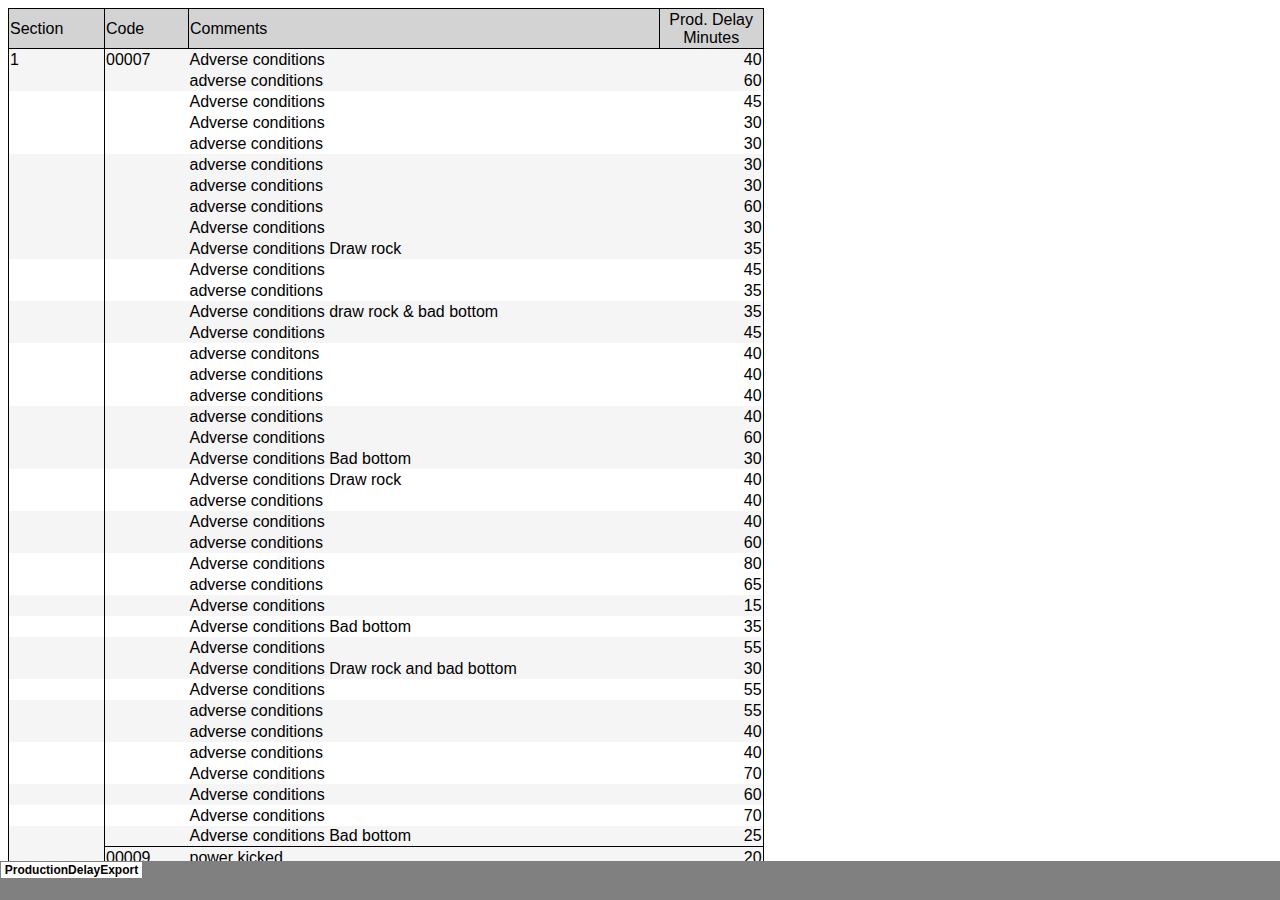
<file: index.html>
<html xmlns:v="urn:schemas-microsoft-com:vml"
xmlns:o="urn:schemas-microsoft-com:office:office"
xmlns:x="urn:schemas-microsoft-com:office:excel"
xmlns="http://www.w3.org/TR/REC-html40">

<head>
<meta name="Excel Workbook Frameset">
<meta http-equiv=Content-Type content="text/html; charset=windows-1252">
<meta name=ProgId content=Excel.Sheet>
<meta name=Generator content="Microsoft Excel 15">
<link rel=File-List href="index_files/filelist.xml">
<![if !supportTabStrip]>
<link id="shLink" href="index_files/sheet001.html">

<link id="shLink">

<script language="JavaScript">
<!--
 var c_lTabs=1;

 var c_rgszSh=new Array(c_lTabs);
 c_rgszSh[0] = "ProductionDelayExport";



 var c_rgszClr=new Array(8);
 c_rgszClr[0]="window";
 c_rgszClr[1]="buttonface";
 c_rgszClr[2]="windowframe";
 c_rgszClr[3]="windowtext";
 c_rgszClr[4]="threedlightshadow";
 c_rgszClr[5]="threedhighlight";
 c_rgszClr[6]="threeddarkshadow";
 c_rgszClr[7]="threedshadow";

 var g_iShCur;
 var g_rglTabX=new Array(c_lTabs);

function fnGetIEVer()
{
 var ua=window.navigator.userAgent
 var msie=ua.indexOf("MSIE")
 if (msie>0 && window.navigator.platform=="Win32")
  return parseInt(ua.substring(msie+5,ua.indexOf(".", msie)));
 else
  return 0;
}

function fnBuildFrameset()
{
 var szHTML="<frameset rows=\"*,18\" border=0 width=0 frameborder=no framespacing=0>"+
  "<frame src=\""+document.all.item("shLink")[0].href+"\" name=\"frSheet\" noresize>"+
  "<frameset cols=\"54,*\" border=0 width=0 frameborder=no framespacing=0>"+
  "<frame src=\"\" name=\"frScroll\" marginwidth=0 marginheight=0 scrolling=no>"+
  "<frame src=\"\" name=\"frTabs\" marginwidth=0 marginheight=0 scrolling=no>"+
  "</frameset></frameset><plaintext>";

 with (document) {
  open("text/html","replace");
  write(szHTML);
  close();
 }

 fnBuildTabStrip();
}

function fnBuildTabStrip()
{
 var szHTML=
  "<html><head><style>.clScroll {font:8pt Courier New;color:"+c_rgszClr[6]+";cursor:default;line-height:10pt;}"+
  ".clScroll2 {font:10pt Arial;color:"+c_rgszClr[6]+";cursor:default;line-height:11pt;}</style></head>"+
  "<body onclick=\"event.returnValue=false;\" ondragstart=\"event.returnValue=false;\" onselectstart=\"event.returnValue=false;\" bgcolor="+c_rgszClr[4]+" topmargin=0 leftmargin=0><table cellpadding=0 cellspacing=0 width=100%>"+
  "<tr><td colspan=6 height=1 bgcolor="+c_rgszClr[2]+"></td></tr>"+
  "<tr><td style=\"font:1pt\">&nbsp;<td>"+
  "<td valign=top id=tdScroll class=\"clScroll\" onclick=\"parent.fnFastScrollTabs(0);\" onmouseover=\"parent.fnMouseOverScroll(0);\" onmouseout=\"parent.fnMouseOutScroll(0);\"><a>&#171;</a></td>"+
  "<td valign=top id=tdScroll class=\"clScroll2\" onclick=\"parent.fnScrollTabs(0);\" ondblclick=\"parent.fnScrollTabs(0);\" onmouseover=\"parent.fnMouseOverScroll(1);\" onmouseout=\"parent.fnMouseOutScroll(1);\"><a>&lt</a></td>"+
  "<td valign=top id=tdScroll class=\"clScroll2\" onclick=\"parent.fnScrollTabs(1);\" ondblclick=\"parent.fnScrollTabs(1);\" onmouseover=\"parent.fnMouseOverScroll(2);\" onmouseout=\"parent.fnMouseOutScroll(2);\"><a>&gt</a></td>"+
  "<td valign=top id=tdScroll class=\"clScroll\" onclick=\"parent.fnFastScrollTabs(1);\" onmouseover=\"parent.fnMouseOverScroll(3);\" onmouseout=\"parent.fnMouseOutScroll(3);\"><a>&#187;</a></td>"+
  "<td style=\"font:1pt\">&nbsp;<td></tr></table></body></html>";

 with (frames['frScroll'].document) {
  open("text/html","replace");
  write(szHTML);
  close();
 }

 szHTML =
  "<html><head>"+
  "<style>A:link,A:visited,A:active {text-decoration:none;"+"color:"+c_rgszClr[3]+";}"+
  ".clTab {cursor:hand;background:"+c_rgszClr[1]+";font:9pt Arial;padding-left:3px;padding-right:3px;text-align:center;}"+
  ".clBorder {background:"+c_rgszClr[2]+";font:1pt;}"+
  "</style></head><body onload=\"parent.fnInit();\" onselectstart=\"event.returnValue=false;\" ondragstart=\"event.returnValue=false;\" bgcolor="+c_rgszClr[4]+
  " topmargin=0 leftmargin=0><table id=tbTabs cellpadding=0 cellspacing=0>";

 var iCellCount=(c_lTabs+1)*2;

 var i;
 for (i=0;i<iCellCount;i+=2)
  szHTML+="<col width=1><col>";

 var iRow;
 for (iRow=0;iRow<6;iRow++) {

  szHTML+="<tr>";

  if (iRow==5)
   szHTML+="<td colspan="+iCellCount+"></td>";
  else {
   if (iRow==0) {
    for(i=0;i<iCellCount;i++)
     szHTML+="<td height=1 class=\"clBorder\"></td>";
   } else if (iRow==1) {
    for(i=0;i<c_lTabs;i++) {
     szHTML+="<td height=1 nowrap class=\"clBorder\">&nbsp;</td>";
     szHTML+=
      "<td id=tdTab height=1 nowrap class=\"clTab\" onmouseover=\"parent.fnMouseOverTab("+i+");\" onmouseout=\"parent.fnMouseOutTab("+i+");\">"+
      "<a href=\""+document.all.item("shLink")[i].href+"\" target=\"frSheet\" id=aTab>&nbsp;"+c_rgszSh[i]+"&nbsp;</a></td>";
    }
    szHTML+="<td id=tdTab height=1 nowrap class=\"clBorder\"><a id=aTab>&nbsp;</a></td><td width=100%></td>";
   } else if (iRow==2) {
    for (i=0;i<c_lTabs;i++)
     szHTML+="<td height=1></td><td height=1 class=\"clBorder\"></td>";
    szHTML+="<td height=1></td><td height=1></td>";
   } else if (iRow==3) {
    for (i=0;i<iCellCount;i++)
     szHTML+="<td height=1></td>";
   } else if (iRow==4) {
    for (i=0;i<c_lTabs;i++)
     szHTML+="<td height=1 width=1></td><td height=1></td>";
    szHTML+="<td height=1 width=1></td><td></td>";
   }
  }
  szHTML+="</tr>";
 }

 szHTML+="</table></body></html>";
 with (frames['frTabs'].document) {
  open("text/html","replace");
  charset=document.charset;
  write(szHTML);
  close();
 }
}

function fnInit()
{
 g_rglTabX[0]=0;
 var i;
 for (i=1;i<=c_lTabs;i++)
  with (frames['frTabs'].document.all.tbTabs.rows[1].cells[fnTabToCol(i-1)])
   g_rglTabX[i]=offsetLeft+offsetWidth-6;
}

function fnTabToCol(iTab)
{
 return 2*iTab+1;
}

function fnNextTab(fDir)
{
 var iNextTab=-1;
 var i;

 with (frames['frTabs'].document.body) {
  if (fDir==0) {
   if (scrollLeft>0) {
    for (i=0;i<c_lTabs&&g_rglTabX[i]<scrollLeft;i++);
    if (i<c_lTabs)
     iNextTab=i-1;
   }
  } else {
   if (g_rglTabX[c_lTabs]+6>offsetWidth+scrollLeft) {
    for (i=0;i<c_lTabs&&g_rglTabX[i]<=scrollLeft;i++);
    if (i<c_lTabs)
     iNextTab=i;
   }
  }
 }
 return iNextTab;
}

function fnScrollTabs(fDir)
{
 var iNextTab=fnNextTab(fDir);

 if (iNextTab>=0) {
  frames['frTabs'].scroll(g_rglTabX[iNextTab],0);
  return true;
 } else
  return false;
}

function fnFastScrollTabs(fDir)
{
 if (c_lTabs>16)
  frames['frTabs'].scroll(g_rglTabX[fDir?c_lTabs-1:0],0);
 else
  if (fnScrollTabs(fDir)>0) window.setTimeout("fnFastScrollTabs("+fDir+");",5);
}

function fnSetTabProps(iTab,fActive)
{
 var iCol=fnTabToCol(iTab);
 var i;

 if (iTab>=0) {
  with (frames['frTabs'].document.all) {
   with (tbTabs) {
    for (i=0;i<=4;i++) {
     with (rows[i]) {
      if (i==0)
       cells[iCol].style.background=c_rgszClr[fActive?0:2];
      else if (i>0 && i<4) {
       if (fActive) {
        cells[iCol-1].style.background=c_rgszClr[2];
        cells[iCol].style.background=c_rgszClr[0];
        cells[iCol+1].style.background=c_rgszClr[2];
       } else {
        if (i==1) {
         cells[iCol-1].style.background=c_rgszClr[2];
         cells[iCol].style.background=c_rgszClr[1];
         cells[iCol+1].style.background=c_rgszClr[2];
        } else {
         cells[iCol-1].style.background=c_rgszClr[4];
         cells[iCol].style.background=c_rgszClr[(i==2)?2:4];
         cells[iCol+1].style.background=c_rgszClr[4];
        }
       }
      } else
       cells[iCol].style.background=c_rgszClr[fActive?2:4];
     }
    }
   }
   with (aTab[iTab].style) {
    cursor=(fActive?"default":"hand");
    color=c_rgszClr[3];
   }
  }
 }
}

function fnMouseOverScroll(iCtl)
{
 frames['frScroll'].document.all.tdScroll[iCtl].style.color=c_rgszClr[7];
}

function fnMouseOutScroll(iCtl)
{
 frames['frScroll'].document.all.tdScroll[iCtl].style.color=c_rgszClr[6];
}

function fnMouseOverTab(iTab)
{
 if (iTab!=g_iShCur) {
  var iCol=fnTabToCol(iTab);
  with (frames['frTabs'].document.all) {
   tdTab[iTab].style.background=c_rgszClr[5];
  }
 }
}

function fnMouseOutTab(iTab)
{
 if (iTab>=0) {
  var elFrom=frames['frTabs'].event.srcElement;
  var elTo=frames['frTabs'].event.toElement;

  if ((!elTo) ||
   (elFrom.tagName==elTo.tagName) ||
   (elTo.tagName=="A" && elTo.parentElement!=elFrom) ||
   (elFrom.tagName=="A" && elFrom.parentElement!=elTo)) {

   if (iTab!=g_iShCur) {
    with (frames['frTabs'].document.all) {
     tdTab[iTab].style.background=c_rgszClr[1];
    }
   }
  }
 }
}

function fnSetActiveSheet(iSh)
{
 if (iSh!=g_iShCur) {
  fnSetTabProps(g_iShCur,false);
  fnSetTabProps(iSh,true);
  g_iShCur=iSh;
 }
}

 window.g_iIEVer=fnGetIEVer();
 if (window.g_iIEVer>=4)
  fnBuildFrameset();
//-->
</script>
<![endif]><!--[if gte mso 9]><xml>
 <x:ExcelWorkbook>
  <x:ExcelWorksheets>
   <x:ExcelWorksheet>
    <x:Name>ProductionDelayExport</x:Name>
    <x:WorksheetSource HRef="index_files/sheet001.html"/>
   </x:ExcelWorksheet>
  </x:ExcelWorksheets>
  <x:Stylesheet HRef="index_files/stylesheet.css"/>
  <x:WindowHeight>4350</x:WindowHeight>
  <x:WindowWidth>11205</x:WindowWidth>
  <x:WindowTopX>32767</x:WindowTopX>
  <x:WindowTopY>32767</x:WindowTopY>
  <x:NoAutoRecover/>
  <x:ProtectStructure>False</x:ProtectStructure>
  <x:ProtectWindows>False</x:ProtectWindows>
 </x:ExcelWorkbook>
</xml><![endif]-->
</head>

<frameset rows="*,39" border=0 width=0 frameborder=no framespacing=0>
 <frame src="index_files/sheet001.html" name="frSheet">
 <frame src="index_files/tabstrip.html" name="frTabs" marginwidth=0 marginheight=0>
 <noframes>
  <body>
   <p>This page uses frames, but your browser doesn't support them.</p>
  </body>
 </noframes>
</frameset>
</html>
</file>
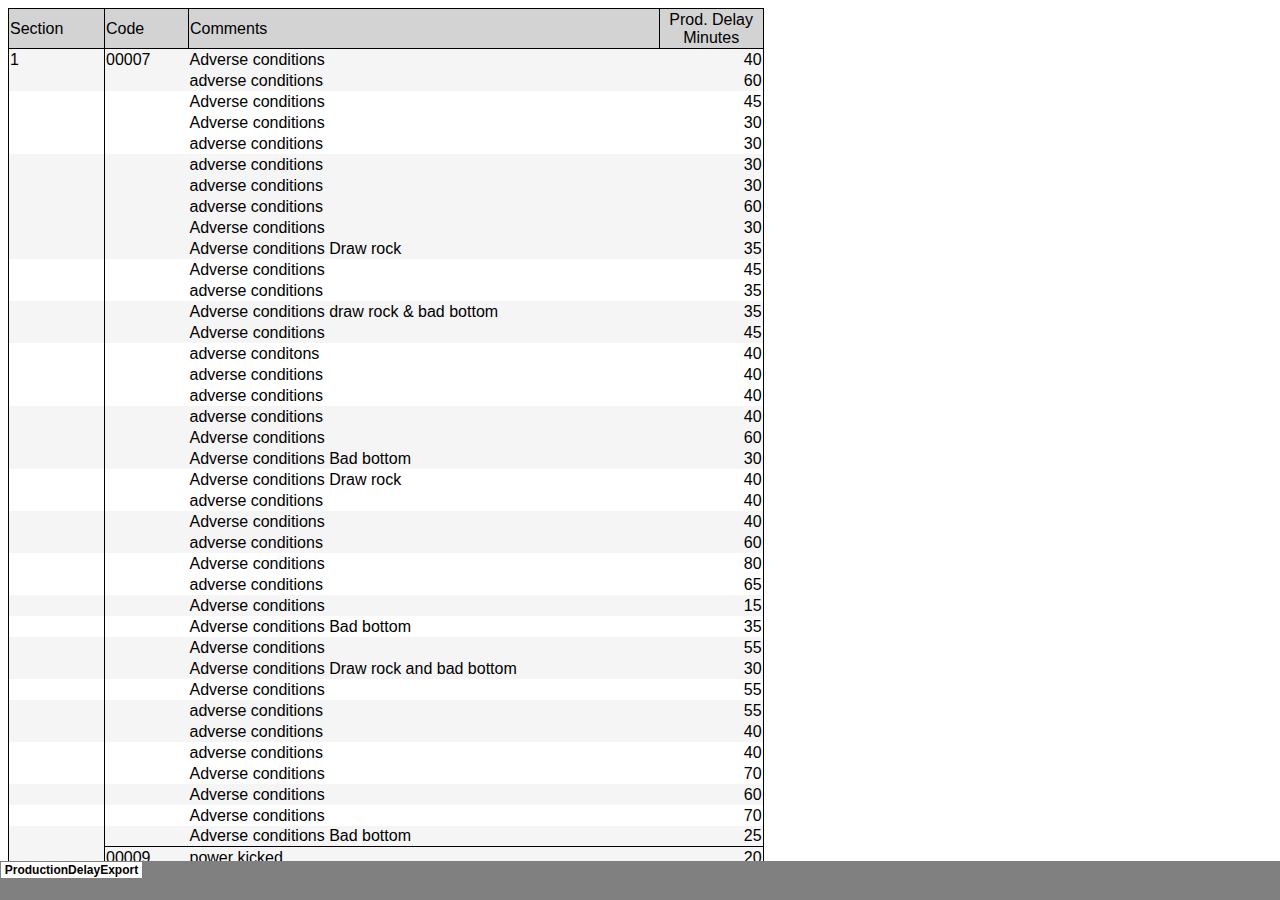
<file: index_files/sheet001.html>
<html xmlns:v="urn:schemas-microsoft-com:vml"
xmlns:o="urn:schemas-microsoft-com:office:office"
xmlns:x="urn:schemas-microsoft-com:office:excel"
xmlns="http://www.w3.org/TR/REC-html40">

<head>
<meta http-equiv=Content-Type content="text/html; charset=windows-1252">
<meta name=ProgId content=Excel.Sheet>
<meta name=Generator content="Microsoft Excel 15">
<link id=Main-File rel=Main-File href="../index.html">
<link rel=File-List href=filelist.xml>
<link rel=Stylesheet href=stylesheet.css>
<style>
<!--table
	{mso-displayed-decimal-separator:"\.";
	mso-displayed-thousand-separator:"\,";}
@page
	{mso-footer-data:&L&C&R;
	margin:1.0in 1.0in 1.0in 1.0in;
	mso-header-margin:1.0in;
	mso-footer-margin:1.0in;}
-->
</style>
<![if !supportTabStrip]><script language="JavaScript">
<!--
function fnUpdateTabs()
 {
  if (parent.window.g_iIEVer>=4) {
   if (parent.document.readyState=="complete"
    && parent.frames['frTabs'].document.readyState=="complete")
   parent.fnSetActiveSheet(0);
  else
   window.setTimeout("fnUpdateTabs();",150);
 }
}

if (window.name!="frSheet")
 window.location.replace("../index.html");
else
 fnUpdateTabs();
//-->
</script>
<![endif]>
</head>

<body link="#0563C1" vlink="#954F72">

<table border=0 cellpadding=0 cellspacing=0 width=755 style='border-collapse:
 collapse;table-layout:fixed;width:566pt'>
 <col class=xl65 width=96 style='mso-width-source:userset;mso-width-alt:3510;
 width:72pt'>
 <col class=xl65 width=84 style='mso-width-source:userset;mso-width-alt:3072;
 width:63pt'>
 <col class=xl65 width=471 style='mso-width-source:userset;mso-width-alt:17225;
 width:353pt'>
 <col width=104 style='mso-width-source:userset;mso-width-alt:3803;width:78pt'>
 <tr height=40 style='mso-height-source:userset;height:30.0pt'>
  <td height=40 class=xl66 dir=LTR width=96 style='height:30.0pt;width:72pt'>Section</td>
  <td class=xl66 dir=LTR width=84 style='border-left:none;width:63pt'>Code</td>
  <td class=xl66 dir=LTR width=471 style='border-left:none;width:353pt'>Comments</td>
  <td class=xl67 dir=LTR width=104 style='border-left:none;width:78pt'>Prod.
  Delay Minutes</td>
 </tr>
 <tr height=21 style='height:15.75pt'>
  <td height=21 class=xl68 dir=LTR width=96 style='height:15.75pt;border-top:
  none;width:72pt'>1</td>
  <td class=xl69 dir=LTR width=84 style='border-top:none;border-left:none;
  width:63pt'>00007</td>
  <td class=xl70 dir=LTR width=471 style='border-top:none;width:353pt'>Adverse
  conditions</td>
  <td class=xl71 dir=LTR width=104 style='border-top:none;width:78pt'>40</td>
 </tr>
 <tr height=21 style='height:15.75pt'>
  <td height=21 class=xl72 dir=LTR width=96 style='height:15.75pt;width:72pt'>&nbsp;</td>
  <td class=xl73 dir=LTR width=84 style='border-left:none;width:63pt'>&nbsp;</td>
  <td class=xl74 dir=LTR width=471 style='width:353pt'>adverse conditions</td>
  <td class=xl75 dir=LTR width=104 style='width:78pt'>60</td>
 </tr>
 <tr height=21 style='height:15.75pt'>
  <td height=21 class=xl76 dir=LTR width=96 style='height:15.75pt;width:72pt'>&nbsp;</td>
  <td class=xl77 dir=LTR width=84 style='border-left:none;width:63pt'>&nbsp;</td>
  <td class=xl78 dir=LTR width=471 style='width:353pt'>Adverse conditions</td>
  <td class=xl79 dir=LTR width=104 style='width:78pt'>45</td>
 </tr>
 <tr height=21 style='height:15.75pt'>
  <td height=21 class=xl76 dir=LTR width=96 style='height:15.75pt;width:72pt'>&nbsp;</td>
  <td class=xl77 dir=LTR width=84 style='border-left:none;width:63pt'>&nbsp;</td>
  <td class=xl78 dir=LTR width=471 style='width:353pt'>Adverse conditions</td>
  <td class=xl79 dir=LTR width=104 style='width:78pt'>30</td>
 </tr>
 <tr height=21 style='height:15.75pt'>
  <td height=21 class=xl76 dir=LTR width=96 style='height:15.75pt;width:72pt'>&nbsp;</td>
  <td class=xl77 dir=LTR width=84 style='border-left:none;width:63pt'>&nbsp;</td>
  <td class=xl78 dir=LTR width=471 style='width:353pt'>adverse conditions</td>
  <td class=xl79 dir=LTR width=104 style='width:78pt'>30</td>
 </tr>
 <tr height=21 style='height:15.75pt'>
  <td height=21 class=xl72 dir=LTR width=96 style='height:15.75pt;width:72pt'>&nbsp;</td>
  <td class=xl73 dir=LTR width=84 style='border-left:none;width:63pt'>&nbsp;</td>
  <td class=xl74 dir=LTR width=471 style='width:353pt'>adverse conditions</td>
  <td class=xl75 dir=LTR width=104 style='width:78pt'>30</td>
 </tr>
 <tr height=21 style='height:15.75pt'>
  <td height=21 class=xl72 dir=LTR width=96 style='height:15.75pt;width:72pt'>&nbsp;</td>
  <td class=xl73 dir=LTR width=84 style='border-left:none;width:63pt'>&nbsp;</td>
  <td class=xl74 dir=LTR width=471 style='width:353pt'>adverse conditions</td>
  <td class=xl75 dir=LTR width=104 style='width:78pt'>30</td>
 </tr>
 <tr height=21 style='height:15.75pt'>
  <td height=21 class=xl72 dir=LTR width=96 style='height:15.75pt;width:72pt'>&nbsp;</td>
  <td class=xl73 dir=LTR width=84 style='border-left:none;width:63pt'>&nbsp;</td>
  <td class=xl74 dir=LTR width=471 style='width:353pt'>adverse conditions</td>
  <td class=xl75 dir=LTR width=104 style='width:78pt'>60</td>
 </tr>
 <tr height=21 style='height:15.75pt'>
  <td height=21 class=xl72 dir=LTR width=96 style='height:15.75pt;width:72pt'>&nbsp;</td>
  <td class=xl73 dir=LTR width=84 style='border-left:none;width:63pt'>&nbsp;</td>
  <td class=xl74 dir=LTR width=471 style='width:353pt'>Adverse conditions</td>
  <td class=xl75 dir=LTR width=104 style='width:78pt'>30</td>
 </tr>
 <tr height=21 style='height:15.75pt'>
  <td height=21 class=xl72 dir=LTR width=96 style='height:15.75pt;width:72pt'>&nbsp;</td>
  <td class=xl73 dir=LTR width=84 style='border-left:none;width:63pt'>&nbsp;</td>
  <td class=xl74 dir=LTR width=471 style='width:353pt'>Adverse conditions Draw
  rock</td>
  <td class=xl75 dir=LTR width=104 style='width:78pt'>35</td>
 </tr>
 <tr height=21 style='height:15.75pt'>
  <td height=21 class=xl76 dir=LTR width=96 style='height:15.75pt;width:72pt'>&nbsp;</td>
  <td class=xl77 dir=LTR width=84 style='border-left:none;width:63pt'>&nbsp;</td>
  <td class=xl78 dir=LTR width=471 style='width:353pt'>Adverse conditions</td>
  <td class=xl79 dir=LTR width=104 style='width:78pt'>45</td>
 </tr>
 <tr height=21 style='height:15.75pt'>
  <td height=21 class=xl76 dir=LTR width=96 style='height:15.75pt;width:72pt'>&nbsp;</td>
  <td class=xl77 dir=LTR width=84 style='border-left:none;width:63pt'>&nbsp;</td>
  <td class=xl78 dir=LTR width=471 style='width:353pt'>adverse conditions</td>
  <td class=xl79 dir=LTR width=104 style='width:78pt'>35</td>
 </tr>
 <tr height=21 style='height:15.75pt'>
  <td height=21 class=xl72 dir=LTR width=96 style='height:15.75pt;width:72pt'>&nbsp;</td>
  <td class=xl73 dir=LTR width=84 style='border-left:none;width:63pt'>&nbsp;</td>
  <td class=xl74 dir=LTR width=471 style='width:353pt'>Adverse conditions draw
  rock &amp; bad bottom</td>
  <td class=xl75 dir=LTR width=104 style='width:78pt'>35</td>
 </tr>
 <tr height=21 style='height:15.75pt'>
  <td height=21 class=xl72 dir=LTR width=96 style='height:15.75pt;width:72pt'>&nbsp;</td>
  <td class=xl73 dir=LTR width=84 style='border-left:none;width:63pt'>&nbsp;</td>
  <td class=xl74 dir=LTR width=471 style='width:353pt'>Adverse conditions</td>
  <td class=xl75 dir=LTR width=104 style='width:78pt'>45</td>
 </tr>
 <tr height=21 style='height:15.75pt'>
  <td height=21 class=xl76 dir=LTR width=96 style='height:15.75pt;width:72pt'>&nbsp;</td>
  <td class=xl77 dir=LTR width=84 style='border-left:none;width:63pt'>&nbsp;</td>
  <td class=xl78 dir=LTR width=471 style='width:353pt'>adverse conditons</td>
  <td class=xl79 dir=LTR width=104 style='width:78pt'>40</td>
 </tr>
 <tr height=21 style='height:15.75pt'>
  <td height=21 class=xl76 dir=LTR width=96 style='height:15.75pt;width:72pt'>&nbsp;</td>
  <td class=xl77 dir=LTR width=84 style='border-left:none;width:63pt'>&nbsp;</td>
  <td class=xl78 dir=LTR width=471 style='width:353pt'>adverse conditions</td>
  <td class=xl79 dir=LTR width=104 style='width:78pt'>40</td>
 </tr>
 <tr height=21 style='height:15.75pt'>
  <td height=21 class=xl76 dir=LTR width=96 style='height:15.75pt;width:72pt'>&nbsp;</td>
  <td class=xl77 dir=LTR width=84 style='border-left:none;width:63pt'>&nbsp;</td>
  <td class=xl78 dir=LTR width=471 style='width:353pt'>adverse conditions</td>
  <td class=xl79 dir=LTR width=104 style='width:78pt'>40</td>
 </tr>
 <tr height=21 style='height:15.75pt'>
  <td height=21 class=xl72 dir=LTR width=96 style='height:15.75pt;width:72pt'>&nbsp;</td>
  <td class=xl73 dir=LTR width=84 style='border-left:none;width:63pt'>&nbsp;</td>
  <td class=xl74 dir=LTR width=471 style='width:353pt'>adverse conditions</td>
  <td class=xl75 dir=LTR width=104 style='width:78pt'>40</td>
 </tr>
 <tr height=21 style='height:15.75pt'>
  <td height=21 class=xl72 dir=LTR width=96 style='height:15.75pt;width:72pt'>&nbsp;</td>
  <td class=xl73 dir=LTR width=84 style='border-left:none;width:63pt'>&nbsp;</td>
  <td class=xl74 dir=LTR width=471 style='width:353pt'>Adverse conditions</td>
  <td class=xl75 dir=LTR width=104 style='width:78pt'>60</td>
 </tr>
 <tr height=21 style='height:15.75pt'>
  <td height=21 class=xl72 dir=LTR width=96 style='height:15.75pt;width:72pt'>&nbsp;</td>
  <td class=xl73 dir=LTR width=84 style='border-left:none;width:63pt'>&nbsp;</td>
  <td class=xl74 dir=LTR width=471 style='width:353pt'>Adverse conditions Bad
  bottom</td>
  <td class=xl75 dir=LTR width=104 style='width:78pt'>30</td>
 </tr>
 <tr height=21 style='height:15.75pt'>
  <td height=21 class=xl76 dir=LTR width=96 style='height:15.75pt;width:72pt'>&nbsp;</td>
  <td class=xl77 dir=LTR width=84 style='border-left:none;width:63pt'>&nbsp;</td>
  <td class=xl78 dir=LTR width=471 style='width:353pt'>Adverse conditions Draw
  rock</td>
  <td class=xl79 dir=LTR width=104 style='width:78pt'>40</td>
 </tr>
 <tr height=21 style='height:15.75pt'>
  <td height=21 class=xl76 dir=LTR width=96 style='height:15.75pt;width:72pt'>&nbsp;</td>
  <td class=xl77 dir=LTR width=84 style='border-left:none;width:63pt'>&nbsp;</td>
  <td class=xl78 dir=LTR width=471 style='width:353pt'>adverse conditions</td>
  <td class=xl79 dir=LTR width=104 style='width:78pt'>40</td>
 </tr>
 <tr height=21 style='height:15.75pt'>
  <td height=21 class=xl72 dir=LTR width=96 style='height:15.75pt;width:72pt'>&nbsp;</td>
  <td class=xl73 dir=LTR width=84 style='border-left:none;width:63pt'>&nbsp;</td>
  <td class=xl74 dir=LTR width=471 style='width:353pt'>Adverse conditions</td>
  <td class=xl75 dir=LTR width=104 style='width:78pt'>40</td>
 </tr>
 <tr height=21 style='height:15.75pt'>
  <td height=21 class=xl72 dir=LTR width=96 style='height:15.75pt;width:72pt'>&nbsp;</td>
  <td class=xl73 dir=LTR width=84 style='border-left:none;width:63pt'>&nbsp;</td>
  <td class=xl74 dir=LTR width=471 style='width:353pt'>adverse conditions</td>
  <td class=xl75 dir=LTR width=104 style='width:78pt'>60</td>
 </tr>
 <tr height=21 style='height:15.75pt'>
  <td height=21 class=xl76 dir=LTR width=96 style='height:15.75pt;width:72pt'>&nbsp;</td>
  <td class=xl77 dir=LTR width=84 style='border-left:none;width:63pt'>&nbsp;</td>
  <td class=xl78 dir=LTR width=471 style='width:353pt'>Adverse conditions</td>
  <td class=xl79 dir=LTR width=104 style='width:78pt'>80</td>
 </tr>
 <tr height=21 style='height:15.75pt'>
  <td height=21 class=xl76 dir=LTR width=96 style='height:15.75pt;width:72pt'>&nbsp;</td>
  <td class=xl77 dir=LTR width=84 style='border-left:none;width:63pt'>&nbsp;</td>
  <td class=xl78 dir=LTR width=471 style='width:353pt'>adverse conditions</td>
  <td class=xl79 dir=LTR width=104 style='width:78pt'>65</td>
 </tr>
 <tr height=21 style='height:15.75pt'>
  <td height=21 class=xl72 dir=LTR width=96 style='height:15.75pt;width:72pt'>&nbsp;</td>
  <td class=xl73 dir=LTR width=84 style='border-left:none;width:63pt'>&nbsp;</td>
  <td class=xl74 dir=LTR width=471 style='width:353pt'>Adverse conditions</td>
  <td class=xl75 dir=LTR width=104 style='width:78pt'>15</td>
 </tr>
 <tr height=21 style='height:15.75pt'>
  <td height=21 class=xl76 dir=LTR width=96 style='height:15.75pt;width:72pt'>&nbsp;</td>
  <td class=xl77 dir=LTR width=84 style='border-left:none;width:63pt'>&nbsp;</td>
  <td class=xl78 dir=LTR width=471 style='width:353pt'>Adverse conditions Bad
  bottom</td>
  <td class=xl79 dir=LTR width=104 style='width:78pt'>35</td>
 </tr>
 <tr height=21 style='height:15.75pt'>
  <td height=21 class=xl72 dir=LTR width=96 style='height:15.75pt;width:72pt'>&nbsp;</td>
  <td class=xl73 dir=LTR width=84 style='border-left:none;width:63pt'>&nbsp;</td>
  <td class=xl74 dir=LTR width=471 style='width:353pt'>Adverse conditions</td>
  <td class=xl75 dir=LTR width=104 style='width:78pt'>55</td>
 </tr>
 <tr height=21 style='height:15.75pt'>
  <td height=21 class=xl72 dir=LTR width=96 style='height:15.75pt;width:72pt'>&nbsp;</td>
  <td class=xl73 dir=LTR width=84 style='border-left:none;width:63pt'>&nbsp;</td>
  <td class=xl74 dir=LTR width=471 style='width:353pt'>Adverse conditions Draw
  rock and bad bottom</td>
  <td class=xl75 dir=LTR width=104 style='width:78pt'>30</td>
 </tr>
 <tr height=21 style='height:15.75pt'>
  <td height=21 class=xl76 dir=LTR width=96 style='height:15.75pt;width:72pt'>&nbsp;</td>
  <td class=xl77 dir=LTR width=84 style='border-left:none;width:63pt'>&nbsp;</td>
  <td class=xl78 dir=LTR width=471 style='width:353pt'>Adverse conditions</td>
  <td class=xl79 dir=LTR width=104 style='width:78pt'>55</td>
 </tr>
 <tr height=21 style='height:15.75pt'>
  <td height=21 class=xl72 dir=LTR width=96 style='height:15.75pt;width:72pt'>&nbsp;</td>
  <td class=xl73 dir=LTR width=84 style='border-left:none;width:63pt'>&nbsp;</td>
  <td class=xl74 dir=LTR width=471 style='width:353pt'>adverse conditions</td>
  <td class=xl75 dir=LTR width=104 style='width:78pt'>55</td>
 </tr>
 <tr height=21 style='height:15.75pt'>
  <td height=21 class=xl72 dir=LTR width=96 style='height:15.75pt;width:72pt'>&nbsp;</td>
  <td class=xl73 dir=LTR width=84 style='border-left:none;width:63pt'>&nbsp;</td>
  <td class=xl74 dir=LTR width=471 style='width:353pt'>adverse conditions</td>
  <td class=xl75 dir=LTR width=104 style='width:78pt'>40</td>
 </tr>
 <tr height=21 style='height:15.75pt'>
  <td height=21 class=xl76 dir=LTR width=96 style='height:15.75pt;width:72pt'>&nbsp;</td>
  <td class=xl77 dir=LTR width=84 style='border-left:none;width:63pt'>&nbsp;</td>
  <td class=xl78 dir=LTR width=471 style='width:353pt'>adverse conditions</td>
  <td class=xl79 dir=LTR width=104 style='width:78pt'>40</td>
 </tr>
 <tr height=21 style='height:15.75pt'>
  <td height=21 class=xl76 dir=LTR width=96 style='height:15.75pt;width:72pt'>&nbsp;</td>
  <td class=xl77 dir=LTR width=84 style='border-left:none;width:63pt'>&nbsp;</td>
  <td class=xl78 dir=LTR width=471 style='width:353pt'>Adverse conditions</td>
  <td class=xl79 dir=LTR width=104 style='width:78pt'>70</td>
 </tr>
 <tr height=21 style='height:15.75pt'>
  <td height=21 class=xl72 dir=LTR width=96 style='height:15.75pt;width:72pt'>&nbsp;</td>
  <td class=xl73 dir=LTR width=84 style='border-left:none;width:63pt'>&nbsp;</td>
  <td class=xl74 dir=LTR width=471 style='width:353pt'>Adverse conditions</td>
  <td class=xl75 dir=LTR width=104 style='width:78pt'>60</td>
 </tr>
 <tr height=21 style='height:15.75pt'>
  <td height=21 class=xl76 dir=LTR width=96 style='height:15.75pt;width:72pt'>&nbsp;</td>
  <td class=xl77 dir=LTR width=84 style='border-left:none;width:63pt'>&nbsp;</td>
  <td class=xl78 dir=LTR width=471 style='width:353pt'>Adverse conditions</td>
  <td class=xl79 dir=LTR width=104 style='width:78pt'>70</td>
 </tr>
 <tr height=21 style='height:15.75pt'>
  <td height=21 class=xl72 dir=LTR width=96 style='height:15.75pt;width:72pt'>&nbsp;</td>
  <td class=xl80 dir=LTR width=84 style='border-left:none;width:63pt'>&nbsp;</td>
  <td class=xl81 dir=LTR width=471 style='width:353pt'>Adverse conditions Bad
  bottom</td>
  <td class=xl82 dir=LTR width=104 style='width:78pt'>25</td>
 </tr>
 <tr height=21 style='height:15.75pt'>
  <td height=21 class=xl72 dir=LTR width=96 style='height:15.75pt;width:72pt'>&nbsp;</td>
  <td class=xl69 dir=LTR width=84 style='border-top:none;border-left:none;
  width:63pt'>00009</td>
  <td class=xl70 dir=LTR width=471 style='border-top:none;width:353pt'>power
  kicked</td>
  <td class=xl71 dir=LTR width=104 style='border-top:none;width:78pt'>20</td>
 </tr>
 <tr height=21 style='height:15.75pt'>
  <td height=21 class=xl72 dir=LTR width=96 style='height:15.75pt;width:72pt'>&nbsp;</td>
  <td class=xl73 dir=LTR width=84 style='border-left:none;width:63pt'>&nbsp;</td>
  <td class=xl74 dir=LTR width=471 style='width:353pt'>Power kicked</td>
  <td class=xl75 dir=LTR width=104 style='width:78pt'>35</td>
 </tr>
 <tr height=21 style='height:15.75pt'>
  <td height=21 class=xl72 dir=LTR width=96 style='height:15.75pt;width:72pt'>&nbsp;</td>
  <td class=xl80 dir=LTR width=84 style='border-left:none;width:63pt'>&nbsp;</td>
  <td class=xl81 dir=LTR width=471 style='width:353pt'>No power on section</td>
  <td class=xl82 dir=LTR width=104 style='width:78pt'>35</td>
 </tr>
 <tr height=21 style='height:15.75pt'>
  <td height=21 class=xl76 dir=LTR width=96 style='height:15.75pt;width:72pt'>&nbsp;</td>
  <td class=xl83 dir=LTR width=84 style='border-top:none;border-left:none;
  width:63pt'>00010</td>
  <td class=xl84 dir=LTR width=471 style='border-top:none;width:353pt'>Rock on
  miner</td>
  <td class=xl85 dir=LTR width=104 style='border-top:none;width:78pt'>35</td>
 </tr>
 <tr height=21 style='height:15.75pt'>
  <td height=21 class=xl76 dir=LTR width=96 style='height:15.75pt;width:72pt'>&nbsp;</td>
  <td class=xl77 dir=LTR width=84 style='border-left:none;width:63pt'>&nbsp;</td>
  <td class=xl78 dir=LTR width=471 style='width:353pt'>getting rock off miner</td>
  <td class=xl79 dir=LTR width=104 style='width:78pt'>15</td>
 </tr>
 <tr height=21 style='height:15.75pt'>
  <td height=21 class=xl72 dir=LTR width=96 style='height:15.75pt;width:72pt'>&nbsp;</td>
  <td class=xl73 dir=LTR width=84 style='border-left:none;width:63pt'>&nbsp;</td>
  <td class=xl74 dir=LTR width=471 style='width:353pt'>getting rock off miner</td>
  <td class=xl75 dir=LTR width=104 style='width:78pt'>10</td>
 </tr>
 <tr height=21 style='height:15.75pt'>
  <td height=21 class=xl72 dir=LTR width=96 style='height:15.75pt;width:72pt'>&nbsp;</td>
  <td class=xl73 dir=LTR width=84 style='border-left:none;width:63pt'>&nbsp;</td>
  <td class=xl74 dir=LTR width=471 style='width:353pt'>rock on the miner</td>
  <td class=xl75 dir=LTR width=104 style='width:78pt'>15</td>
 </tr>
 <tr height=21 style='height:15.75pt'>
  <td height=21 class=xl72 dir=LTR width=96 style='height:15.75pt;width:72pt'>&nbsp;</td>
  <td class=xl73 dir=LTR width=84 style='border-left:none;width:63pt'>&nbsp;</td>
  <td class=xl74 dir=LTR width=471 style='width:353pt'>Rock on miner</td>
  <td class=xl75 dir=LTR width=104 style='width:78pt'>25</td>
 </tr>
 <tr height=21 style='height:15.75pt'>
  <td height=21 class=xl72 dir=LTR width=96 style='height:15.75pt;width:72pt'>&nbsp;</td>
  <td class=xl73 dir=LTR width=84 style='border-left:none;width:63pt'>&nbsp;</td>
  <td class=xl74 dir=LTR width=471 style='width:353pt'>adverse conditions</td>
  <td class=xl75 dir=LTR width=104 style='width:78pt'>35</td>
 </tr>
 <tr height=21 style='height:15.75pt'>
  <td height=21 class=xl72 dir=LTR width=96 style='height:15.75pt;width:72pt'>&nbsp;</td>
  <td class=xl73 dir=LTR width=84 style='border-left:none;width:63pt'>&nbsp;</td>
  <td class=xl74 dir=LTR width=471 style='width:353pt'>Rock on miner</td>
  <td class=xl75 dir=LTR width=104 style='width:78pt'>15</td>
 </tr>
 <tr height=21 style='height:15.75pt'>
  <td height=21 class=xl76 dir=LTR width=96 style='height:15.75pt;width:72pt'>&nbsp;</td>
  <td class=xl86 dir=LTR width=84 style='border-left:none;width:63pt'>&nbsp;</td>
  <td class=xl87 dir=LTR width=471 style='width:353pt'>Rock on miner</td>
  <td class=xl88 dir=LTR width=104 style='width:78pt'>50</td>
 </tr>
 <tr height=21 style='height:15.75pt'>
  <td height=21 class=xl76 dir=LTR width=96 style='height:15.75pt;width:72pt'>&nbsp;</td>
  <td class=xl89 dir=LTR width=84 style='border-top:none;border-left:none;
  width:63pt'>00021</td>
  <td class=xl90 dir=LTR width=471 style='border-top:none;width:353pt'>SC01
  Generator broke off</td>
  <td class=xl91 dir=LTR width=104 style='border-top:none;width:78pt'>7</td>
 </tr>
 <tr height=21 style='height:15.75pt'>
  <td height=21 class=xl72 dir=LTR width=96 style='height:15.75pt;width:72pt'>&nbsp;</td>
  <td class=xl69 dir=LTR width=84 style='border-top:none;border-left:none;
  width:63pt'>00032</td>
  <td class=xl70 dir=LTR width=471 style='border-top:none;width:353pt'>pinner
  crossing cable fell off and mashed cable</td>
  <td class=xl71 dir=LTR width=104 style='border-top:none;width:78pt'>35</td>
 </tr>
 <tr height=21 style='height:15.75pt'>
  <td height=21 class=xl76 dir=LTR width=96 style='height:15.75pt;width:72pt'>&nbsp;</td>
  <td class=xl77 dir=LTR width=84 style='border-left:none;width:63pt'>&nbsp;</td>
  <td class=xl78 dir=LTR width=471 style='width:353pt'>Miner cable grounded</td>
  <td class=xl79 dir=LTR width=104 style='width:78pt'>25</td>
 </tr>
 <tr height=21 style='height:15.75pt'>
  <td height=21 class=xl76 dir=LTR width=96 style='height:15.75pt;width:72pt'>&nbsp;</td>
  <td class=xl86 dir=LTR width=84 style='border-left:none;width:63pt'>&nbsp;</td>
  <td class=xl87 dir=LTR width=471 style='width:353pt'>miner cable grounded</td>
  <td class=xl88 dir=LTR width=104 style='width:78pt'>45</td>
 </tr>
 <tr height=21 style='height:15.75pt'>
  <td height=21 class=xl76 dir=LTR width=96 style='height:15.75pt;width:72pt'>&nbsp;</td>
  <td class=xl89 dir=LTR width=84 style='border-top:none;border-left:none;
  width:63pt'>00035</td>
  <td class=xl90 dir=LTR width=471 style='border-top:none;width:353pt'>SC03 car
  down behind miner</td>
  <td class=xl91 dir=LTR width=104 style='border-top:none;width:78pt'>45</td>
 </tr>
 <tr height=21 style='height:15.75pt'>
  <td height=21 class=xl76 dir=LTR width=96 style='height:15.75pt;width:72pt'>&nbsp;</td>
  <td class=xl89 dir=LTR width=84 style='border-top:none;border-left:none;
  width:63pt'>00036</td>
  <td class=xl90 dir=LTR width=471 style='border-top:none;width:353pt'>SC02
  Cable grounded</td>
  <td class=xl91 dir=LTR width=104 style='border-top:none;width:78pt'>20</td>
 </tr>
 <tr height=21 style='height:15.75pt'>
  <td height=21 class=xl76 dir=LTR width=96 style='height:15.75pt;width:72pt'>&nbsp;</td>
  <td class=xl83 dir=LTR width=84 style='border-top:none;border-left:none;
  width:63pt'>00053</td>
  <td class=xl84 dir=LTR width=471 style='border-top:none;width:353pt'>MSHA had
  belts off</td>
  <td class=xl85 dir=LTR width=104 style='border-top:none;width:78pt'>30</td>
 </tr>
 <tr height=21 style='height:15.75pt'>
  <td height=21 class=xl76 dir=LTR width=96 style='height:15.75pt;width:72pt'>&nbsp;</td>
  <td class=xl86 dir=LTR width=84 style='border-left:none;width:63pt'>&nbsp;</td>
  <td class=xl87 dir=LTR width=471 style='width:353pt'>MSHA Checking cars and
  d-box</td>
  <td class=xl88 dir=LTR width=104 style='width:78pt'>85</td>
 </tr>
 <tr height=21 style='height:15.75pt'>
  <td height=21 class=xl72 dir=LTR width=96 style='height:15.75pt;width:72pt'>&nbsp;</td>
  <td class=xl92 dir=LTR width=84 style='border-top:none;border-left:none;
  width:63pt'>00063</td>
  <td class=xl93 dir=LTR width=471 style='border-top:none;width:353pt'>waited
  on scoop to clean #4</td>
  <td class=xl94 dir=LTR width=104 style='border-top:none;width:78pt'>10</td>
 </tr>
 <tr height=21 style='height:15.75pt'>
  <td height=21 class=xl76 dir=LTR width=96 style='height:15.75pt;width:72pt'>&nbsp;</td>
  <td class=xl83 dir=LTR width=84 style='border-top:none;border-left:none;
  width:63pt'>00066</td>
  <td class=xl84 dir=LTR width=471 style='border-top:none;width:353pt'>waiting
  on bolter</td>
  <td class=xl85 dir=LTR width=104 style='border-top:none;width:78pt'>35</td>
 </tr>
 <tr height=21 style='height:15.75pt'>
  <td height=21 class=xl72 dir=LTR width=96 style='height:15.75pt;width:72pt'>&nbsp;</td>
  <td class=xl80 dir=LTR width=84 style='border-left:none;width:63pt'>&nbsp;</td>
  <td class=xl81 dir=LTR width=471 style='width:353pt'>Waiting on bolter</td>
  <td class=xl82 dir=LTR width=104 style='width:78pt'>60</td>
 </tr>
 <tr height=21 style='height:15.75pt'>
  <td height=21 class=xl72 dir=LTR width=96 style='height:15.75pt;width:72pt'>&nbsp;</td>
  <td class=xl69 dir=LTR width=84 style='border-top:none;border-left:none;
  width:63pt'>00074</td>
  <td class=xl70 dir=LTR width=471 style='border-top:none;width:353pt'>cutting
  rock and bottom</td>
  <td class=xl71 dir=LTR width=104 style='border-top:none;width:78pt'>45</td>
 </tr>
 <tr height=21 style='height:15.75pt'>
  <td height=21 class=xl72 dir=LTR width=96 style='height:15.75pt;width:72pt'>&nbsp;</td>
  <td class=xl73 dir=LTR width=84 style='border-left:none;width:63pt'>&nbsp;</td>
  <td class=xl74 dir=LTR width=471 style='width:353pt'>cut rock</td>
  <td class=xl75 dir=LTR width=104 style='width:78pt'>35</td>
 </tr>
 <tr height=21 style='height:15.75pt'>
  <td height=21 class=xl72 dir=LTR width=96 style='height:15.75pt;width:72pt'>&nbsp;</td>
  <td class=xl73 dir=LTR width=84 style='border-left:none;width:63pt'>&nbsp;</td>
  <td class=xl74 dir=LTR width=471 style='width:353pt'>Cutting rock</td>
  <td class=xl75 dir=LTR width=104 style='width:78pt'>15</td>
 </tr>
 <tr height=21 style='height:15.75pt'>
  <td height=21 class=xl76 dir=LTR width=96 style='height:15.75pt;width:72pt'>&nbsp;</td>
  <td class=xl77 dir=LTR width=84 style='border-left:none;width:63pt'>&nbsp;</td>
  <td class=xl78 dir=LTR width=471 style='width:353pt'>Cutting rock</td>
  <td class=xl79 dir=LTR width=104 style='width:78pt'>30</td>
 </tr>
 <tr height=21 style='height:15.75pt'>
  <td height=21 class=xl72 dir=LTR width=96 style='height:15.75pt;width:72pt'>&nbsp;</td>
  <td class=xl73 dir=LTR width=84 style='border-left:none;width:63pt'>&nbsp;</td>
  <td class=xl74 dir=LTR width=471 style='width:353pt'>cutting rock</td>
  <td class=xl75 dir=LTR width=104 style='width:78pt'>35</td>
 </tr>
 <tr height=21 style='height:15.75pt'>
  <td height=21 class=xl76 dir=LTR width=96 style='height:15.75pt;width:72pt'>&nbsp;</td>
  <td class=xl77 dir=LTR width=84 style='border-left:none;width:63pt'>&nbsp;</td>
  <td class=xl78 dir=LTR width=471 style='width:353pt'>Cutting rock</td>
  <td class=xl79 dir=LTR width=104 style='width:78pt'>15</td>
 </tr>
 <tr height=21 style='height:15.75pt'>
  <td height=21 class=xl76 dir=LTR width=96 style='height:15.75pt;width:72pt'>&nbsp;</td>
  <td class=xl77 dir=LTR width=84 style='border-left:none;width:63pt'>&nbsp;</td>
  <td class=xl78 dir=LTR width=471 style='width:353pt'>Cutting rock in #1
  heading</td>
  <td class=xl79 dir=LTR width=104 style='width:78pt'>15</td>
 </tr>
 <tr height=21 style='height:15.75pt'>
  <td height=21 class=xl76 dir=LTR width=96 style='height:15.75pt;width:72pt'>&nbsp;</td>
  <td class=xl77 dir=LTR width=84 style='border-left:none;width:63pt'>&nbsp;</td>
  <td class=xl78 dir=LTR width=471 style='width:353pt'>Cutting rock and bottom</td>
  <td class=xl79 dir=LTR width=104 style='width:78pt'>65</td>
 </tr>
 <tr height=21 style='height:15.75pt'>
  <td height=21 class=xl76 dir=LTR width=96 style='height:15.75pt;width:72pt'>&nbsp;</td>
  <td class=xl77 dir=LTR width=84 style='border-left:none;width:63pt'>&nbsp;</td>
  <td class=xl78 dir=LTR width=471 style='width:353pt'>cutting rock</td>
  <td class=xl79 dir=LTR width=104 style='width:78pt'>35</td>
 </tr>
 <tr height=21 style='height:15.75pt'>
  <td height=21 class=xl72 dir=LTR width=96 style='height:15.75pt;width:72pt'>&nbsp;</td>
  <td class=xl73 dir=LTR width=84 style='border-left:none;width:63pt'>&nbsp;</td>
  <td class=xl74 dir=LTR width=471 style='width:353pt'>Cutting rock</td>
  <td class=xl75 dir=LTR width=104 style='width:78pt'>40</td>
 </tr>
 <tr height=21 style='height:15.75pt'>
  <td height=21 class=xl72 dir=LTR width=96 style='height:15.75pt;width:72pt'>&nbsp;</td>
  <td class=xl73 dir=LTR width=84 style='border-left:none;width:63pt'>&nbsp;</td>
  <td class=xl74 dir=LTR width=471 style='width:353pt'>cutting rock</td>
  <td class=xl75 dir=LTR width=104 style='width:78pt'>35</td>
 </tr>
 <tr height=21 style='height:15.75pt'>
  <td height=21 class=xl76 dir=LTR width=96 style='height:15.75pt;width:72pt'>&nbsp;</td>
  <td class=xl86 dir=LTR width=84 style='border-left:none;width:63pt'>&nbsp;</td>
  <td class=xl87 dir=LTR width=471 style='width:353pt'>Cutting rock and bottom</td>
  <td class=xl88 dir=LTR width=104 style='width:78pt'>50</td>
 </tr>
 <tr height=21 style='height:15.75pt'>
  <td height=21 class=xl72 dir=LTR width=96 style='height:15.75pt;width:72pt'>&nbsp;</td>
  <td class=xl69 dir=LTR width=84 style='border-top:none;border-left:none;
  width:63pt'>00075</td>
  <td class=xl70 dir=LTR width=471 style='border-top:none;width:353pt'>SC01
  stuck on dump</td>
  <td class=xl71 dir=LTR width=104 style='border-top:none;width:78pt'>10</td>
 </tr>
 <tr height=21 style='height:15.75pt'>
  <td height=21 class=xl72 dir=LTR width=96 style='height:15.75pt;width:72pt'>&nbsp;</td>
  <td class=xl73 dir=LTR width=84 style='border-left:none;width:63pt'>&nbsp;</td>
  <td class=xl74 dir=LTR width=471 style='width:353pt'>SC03 stuck bad bottom</td>
  <td class=xl75 dir=LTR width=104 style='width:78pt'>5</td>
 </tr>
 <tr height=21 style='height:15.75pt'>
  <td height=21 class=xl76 dir=LTR width=96 style='height:15.75pt;width:72pt'>&nbsp;</td>
  <td class=xl77 dir=LTR width=84 style='border-left:none;width:63pt'>&nbsp;</td>
  <td class=xl78 dir=LTR width=471 style='width:353pt'>miner stuck</td>
  <td class=xl79 dir=LTR width=104 style='width:78pt'>30</td>
 </tr>
 <tr height=21 style='height:15.75pt'>
  <td height=21 class=xl72 dir=LTR width=96 style='height:15.75pt;width:72pt'>&nbsp;</td>
  <td class=xl73 dir=LTR width=84 style='border-left:none;width:63pt'>&nbsp;</td>
  <td class=xl74 dir=LTR width=471 style='width:353pt'>SC04 Stuck</td>
  <td class=xl75 dir=LTR width=104 style='width:78pt'>10</td>
 </tr>
 <tr height=21 style='height:15.75pt'>
  <td height=21 class=xl72 dir=LTR width=96 style='height:15.75pt;width:72pt'>&nbsp;</td>
  <td class=xl80 dir=LTR width=84 style='border-left:none;width:63pt'>&nbsp;</td>
  <td class=xl81 dir=LTR width=471 style='width:353pt'>SC02 car stuck on feeder</td>
  <td class=xl82 dir=LTR width=104 style='width:78pt'>10</td>
 </tr>
 <tr height=21 style='height:15.75pt'>
  <td height=21 class=xl72 dir=LTR width=96 style='height:15.75pt;width:72pt'>&nbsp;</td>
  <td class=xl69 dir=LTR width=84 style='border-top:none;border-left:none;
  width:63pt'>00077</td>
  <td class=xl70 dir=LTR width=471 style='border-top:none;width:353pt'>Working
  on ventilation</td>
  <td class=xl71 dir=LTR width=104 style='border-top:none;width:78pt'>285</td>
 </tr>
 <tr height=21 style='height:15.75pt'>
  <td height=21 class=xl76 dir=LTR width=96 style='height:15.75pt;width:72pt'>&nbsp;</td>
  <td class=xl77 dir=LTR width=84 style='border-left:none;width:63pt'>&nbsp;</td>
  <td class=xl78 dir=LTR width=471 style='width:353pt'>lost ventilation on
  section</td>
  <td class=xl79 dir=LTR width=104 style='width:78pt'>150</td>
 </tr>
 <tr height=21 style='height:15.75pt'>
  <td height=21 class=xl76 dir=LTR width=96 style='height:15.75pt;width:72pt'>&nbsp;</td>
  <td class=xl86 dir=LTR width=84 style='border-left:none;width:63pt'>&nbsp;</td>
  <td class=xl87 dir=LTR width=471 style='width:353pt'>Working on ventilation</td>
  <td class=xl88 dir=LTR width=104 style='width:78pt'>190</td>
 </tr>
 <tr height=21 style='height:15.75pt'>
  <td height=21 class=xl76 dir=LTR width=96 style='height:15.75pt;width:72pt'>&nbsp;</td>
  <td class=xl83 dir=LTR width=84 style='border-top:none;border-left:none;
  width:63pt'>00081</td>
  <td class=xl84 dir=LTR width=471 style='border-top:none;width:353pt'>Miner
  clean sprays</td>
  <td class=xl85 dir=LTR width=104 style='border-top:none;width:78pt'>15</td>
 </tr>
 <tr height=21 style='height:15.75pt'>
  <td height=21 class=xl76 dir=LTR width=96 style='height:15.75pt;width:72pt'>&nbsp;</td>
  <td class=xl77 dir=LTR width=84 style='border-left:none;width:63pt'>&nbsp;</td>
  <td class=xl78 dir=LTR width=471 style='width:353pt'>cleaned water sprays</td>
  <td class=xl79 dir=LTR width=104 style='width:78pt'>10</td>
 </tr>
 <tr height=21 style='height:15.75pt'>
  <td height=21 class=xl76 dir=LTR width=96 style='height:15.75pt;width:72pt'>&nbsp;</td>
  <td class=xl77 dir=LTR width=84 style='border-left:none;width:63pt'>&nbsp;</td>
  <td class=xl78 dir=LTR width=471 style='width:353pt'>Miner Cleaning water
  sprays</td>
  <td class=xl79 dir=LTR width=104 style='width:78pt'>25</td>
 </tr>
 <tr height=21 style='height:15.75pt'>
  <td height=21 class=xl72 dir=LTR width=96 style='height:15.75pt;width:72pt'>&nbsp;</td>
  <td class=xl73 dir=LTR width=84 style='border-left:none;width:63pt'>&nbsp;</td>
  <td class=xl74 dir=LTR width=471 style='width:353pt'>Cleaning water sprays on
  miner</td>
  <td class=xl75 dir=LTR width=104 style='width:78pt'>35</td>
 </tr>
 <tr height=21 style='height:15.75pt'>
  <td height=21 class=xl76 dir=LTR width=96 style='height:15.75pt;width:72pt'>&nbsp;</td>
  <td class=xl77 dir=LTR width=84 style='border-left:none;width:63pt'>&nbsp;</td>
  <td class=xl78 dir=LTR width=471 style='width:353pt'>Clean water sprays on
  miner</td>
  <td class=xl79 dir=LTR width=104 style='width:78pt'>15</td>
 </tr>
 <tr height=21 style='height:15.75pt'>
  <td height=21 class=xl76 dir=LTR width=96 style='height:15.75pt;width:72pt'>&nbsp;</td>
  <td class=xl86 dir=LTR width=84 style='border-left:none;width:63pt'>&nbsp;</td>
  <td class=xl87 dir=LTR width=471 style='width:353pt'>Clean sprays on miner</td>
  <td class=xl88 dir=LTR width=104 style='width:78pt'>15</td>
 </tr>
 <tr height=21 style='height:15.75pt'>
  <td height=21 class=xl76 dir=LTR width=96 style='height:15.75pt;width:72pt'>&nbsp;</td>
  <td class=xl83 dir=LTR width=84 style='border-top:none;border-left:none;
  width:63pt'>00086</td>
  <td class=xl84 dir=LTR width=471 style='border-top:none;width:353pt'>trim
  bottom</td>
  <td class=xl85 dir=LTR width=104 style='border-top:none;width:78pt'>15</td>
 </tr>
 <tr height=21 style='height:15.75pt'>
  <td height=21 class=xl72 dir=LTR width=96 style='height:15.75pt;width:72pt'>&nbsp;</td>
  <td class=xl73 dir=LTR width=84 style='border-left:none;width:63pt'>&nbsp;</td>
  <td class=xl74 dir=LTR width=471 style='width:353pt'>trim bottom</td>
  <td class=xl75 dir=LTR width=104 style='width:78pt'>20</td>
 </tr>
 <tr height=21 style='height:15.75pt'>
  <td height=21 class=xl76 dir=LTR width=96 style='height:15.75pt;width:72pt'>&nbsp;</td>
  <td class=xl77 dir=LTR width=84 style='border-left:none;width:63pt'>&nbsp;</td>
  <td class=xl78 dir=LTR width=471 style='width:353pt'>had to trim bottom</td>
  <td class=xl79 dir=LTR width=104 style='width:78pt'>10</td>
 </tr>
 <tr height=21 style='height:15.75pt'>
  <td height=21 class=xl72 dir=LTR width=96 style='height:15.75pt;width:72pt'>&nbsp;</td>
  <td class=xl73 dir=LTR width=84 style='border-left:none;width:63pt'>&nbsp;</td>
  <td class=xl74 dir=LTR width=471 style='width:353pt'>Grade bottom</td>
  <td class=xl75 dir=LTR width=104 style='width:78pt'>40</td>
 </tr>
 <tr height=21 style='height:15.75pt'>
  <td height=21 class=xl76 dir=LTR width=96 style='height:15.75pt;width:72pt'>&nbsp;</td>
  <td class=xl77 dir=LTR width=84 style='border-left:none;width:63pt'>&nbsp;</td>
  <td class=xl78 dir=LTR width=471 style='width:353pt'>trim bottom</td>
  <td class=xl79 dir=LTR width=104 style='width:78pt'>20</td>
 </tr>
 <tr height=21 style='height:15.75pt'>
  <td height=21 class=xl72 dir=LTR width=96 style='height:15.75pt;width:72pt'>&nbsp;</td>
  <td class=xl73 dir=LTR width=84 style='border-left:none;width:63pt'>&nbsp;</td>
  <td class=xl74 dir=LTR width=471 style='width:353pt'>trimming bottom</td>
  <td class=xl75 dir=LTR width=104 style='width:78pt'>40</td>
 </tr>
 <tr height=21 style='height:15.75pt'>
  <td height=21 class=xl76 dir=LTR width=96 style='height:15.75pt;width:72pt'>&nbsp;</td>
  <td class=xl77 dir=LTR width=84 style='border-left:none;width:63pt'>&nbsp;</td>
  <td class=xl78 dir=LTR width=471 style='width:353pt'>Grade bottom</td>
  <td class=xl79 dir=LTR width=104 style='width:78pt'>45</td>
 </tr>
 <tr height=21 style='height:15.75pt'>
  <td height=21 class=xl76 dir=LTR width=96 style='height:15.75pt;width:72pt'>&nbsp;</td>
  <td class=xl77 dir=LTR width=84 style='border-left:none;width:63pt'>&nbsp;</td>
  <td class=xl78 dir=LTR width=471 style='width:353pt'>trimming bottom</td>
  <td class=xl79 dir=LTR width=104 style='width:78pt'>20</td>
 </tr>
 <tr height=21 style='height:15.75pt'>
  <td height=21 class=xl72 dir=LTR width=96 style='height:15.75pt;width:72pt'>&nbsp;</td>
  <td class=xl73 dir=LTR width=84 style='border-left:none;width:63pt'>&nbsp;</td>
  <td class=xl74 dir=LTR width=471 style='width:353pt'>cutting bottom</td>
  <td class=xl75 dir=LTR width=104 style='width:78pt'>30</td>
 </tr>
 <tr height=21 style='height:15.75pt'>
  <td height=21 class=xl72 dir=LTR width=96 style='height:15.75pt;width:72pt'>&nbsp;</td>
  <td class=xl73 dir=LTR width=84 style='border-left:none;width:63pt'>&nbsp;</td>
  <td class=xl74 dir=LTR width=471 style='width:353pt'>Grade bottom</td>
  <td class=xl75 dir=LTR width=104 style='width:78pt'>25</td>
 </tr>
 <tr height=21 style='height:15.75pt'>
  <td height=21 class=xl76 dir=LTR width=96 style='height:15.75pt;width:72pt'>&nbsp;</td>
  <td class=xl86 dir=LTR width=84 style='border-left:none;width:63pt'>&nbsp;</td>
  <td class=xl87 dir=LTR width=471 style='width:353pt'>trimming bottom</td>
  <td class=xl88 dir=LTR width=104 style='width:78pt'>15</td>
 </tr>
 <tr height=21 style='height:15.75pt'>
  <td height=21 class=xl72 dir=LTR width=96 style='height:15.75pt;width:72pt'>&nbsp;</td>
  <td class=xl69 dir=LTR width=84 style='border-top:none;border-left:none;
  width:63pt'>00096</td>
  <td class=xl70 dir=LTR width=471 style='border-top:none;width:353pt'>water
  line blew out had to add a joint</td>
  <td class=xl71 dir=LTR width=104 style='border-top:none;width:78pt'>40</td>
 </tr>
 <tr height=21 style='height:15.75pt'>
  <td height=21 class=xl72 dir=LTR width=96 style='height:15.75pt;width:72pt'>&nbsp;</td>
  <td class=xl80 dir=LTR width=84 style='border-left:none;width:63pt'>&nbsp;</td>
  <td class=xl81 dir=LTR width=471 style='width:353pt'>miner blew water line</td>
  <td class=xl82 dir=LTR width=104 style='width:78pt'>30</td>
 </tr>
 <tr height=21 style='height:15.75pt'>
  <td height=21 class=xl76 dir=LTR width=96 style='height:15.75pt;width:72pt'>&nbsp;</td>
  <td class=xl89 dir=LTR width=84 style='border-top:none;border-left:none;
  width:63pt'>00098</td>
  <td class=xl90 dir=LTR width=471 style='border-top:none;width:353pt'>miner
  tram log went bad took tram log off miner down intake</td>
  <td class=xl91 dir=LTR width=104 style='border-top:none;width:78pt'>130</td>
 </tr>
 <tr height=21 style='height:15.75pt'>
  <td height=21 class=xl76 dir=LTR width=96 style='height:15.75pt;width:72pt'>&nbsp;</td>
  <td class=xl89 dir=LTR width=84 style='border-top:none;border-left:none;
  width:63pt'>00100</td>
  <td class=xl90 dir=LTR width=471 style='border-top:none;width:353pt'>cutter
  torque shaft</td>
  <td class=xl91 dir=LTR width=104 style='border-top:none;width:78pt'>40</td>
 </tr>
 <tr height=21 style='height:15.75pt'>
  <td height=21 class=xl76 dir=LTR width=96 style='height:15.75pt;width:72pt'>&nbsp;</td>
  <td class=xl83 dir=LTR width=84 style='border-top:none;border-left:none;
  width:63pt'>00104</td>
  <td class=xl84 dir=LTR width=471 style='border-top:none;width:353pt'>head
  jack hose fitting</td>
  <td class=xl85 dir=LTR width=104 style='border-top:none;width:78pt'>30</td>
 </tr>
 <tr height=21 style='height:15.75pt'>
  <td height=21 class=xl76 dir=LTR width=96 style='height:15.75pt;width:72pt'>&nbsp;</td>
  <td class=xl77 dir=LTR width=84 style='border-left:none;width:63pt'>&nbsp;</td>
  <td class=xl78 dir=LTR width=471 style='width:353pt'>Miner Busted hyd hose</td>
  <td class=xl79 dir=LTR width=104 style='width:78pt'>25</td>
 </tr>
 <tr height=21 style='height:15.75pt'>
  <td height=21 class=xl72 dir=LTR width=96 style='height:15.75pt;width:72pt'>&nbsp;</td>
  <td class=xl73 dir=LTR width=84 style='border-left:none;width:63pt'>&nbsp;</td>
  <td class=xl74 dir=LTR width=471 style='width:353pt'>hose came off spray
  block</td>
  <td class=xl75 dir=LTR width=104 style='width:78pt'>30</td>
 </tr>
 <tr height=21 style='height:15.75pt'>
  <td height=21 class=xl72 dir=LTR width=96 style='height:15.75pt;width:72pt'>&nbsp;</td>
  <td class=xl73 dir=LTR width=84 style='border-left:none;width:63pt'>&nbsp;</td>
  <td class=xl74 dir=LTR width=471 style='width:353pt'>Miner down changing
  suction hose</td>
  <td class=xl75 dir=LTR width=104 style='width:78pt'>265</td>
 </tr>
 <tr height=21 style='height:15.75pt'>
  <td height=21 class=xl76 dir=LTR width=96 style='height:15.75pt;width:72pt'>&nbsp;</td>
  <td class=xl77 dir=LTR width=84 style='border-left:none;width:63pt'>&nbsp;</td>
  <td class=xl78 dir=LTR width=471 style='width:353pt'>Miner Busted hyd hose</td>
  <td class=xl79 dir=LTR width=104 style='width:78pt'>35</td>
 </tr>
 <tr height=21 style='height:15.75pt'>
  <td height=21 class=xl76 dir=LTR width=96 style='height:15.75pt;width:72pt'>&nbsp;</td>
  <td class=xl86 dir=LTR width=84 style='border-left:none;width:63pt'>&nbsp;</td>
  <td class=xl87 dir=LTR width=471 style='width:353pt'>Busted hose on miner</td>
  <td class=xl88 dir=LTR width=104 style='width:78pt'>155</td>
 </tr>
 <tr height=21 style='height:15.75pt'>
  <td height=21 class=xl76 dir=LTR width=96 style='height:15.75pt;width:72pt'>&nbsp;</td>
  <td class=xl83 dir=LTR width=84 style='border-top:none;border-left:none;
  width:63pt'>00105</td>
  <td class=xl84 dir=LTR width=471 style='border-top:none;width:353pt'>Miner
  HYD. pump down</td>
  <td class=xl85 dir=LTR width=104 style='border-top:none;width:78pt'>375</td>
 </tr>
 <tr height=21 style='height:15.75pt'>
  <td height=21 class=xl72 dir=LTR width=96 style='height:15.75pt;width:72pt'>&nbsp;</td>
  <td class=xl73 dir=LTR width=84 style='border-left:none;width:63pt'>&nbsp;</td>
  <td class=xl74 dir=LTR width=471 style='width:353pt'>changing hyd valve chest
  on miner</td>
  <td class=xl75 dir=LTR width=104 style='width:78pt'>60</td>
 </tr>
 <tr height=21 style='height:15.75pt'>
  <td height=21 class=xl76 dir=LTR width=96 style='height:15.75pt;width:72pt'>&nbsp;</td>
  <td class=xl77 dir=LTR width=84 style='border-left:none;width:63pt'>&nbsp;</td>
  <td class=xl78 dir=LTR width=471 style='width:353pt'>weak hyd pressure on
  miner</td>
  <td class=xl79 dir=LTR width=104 style='width:78pt'>180</td>
 </tr>
 <tr height=21 style='height:15.75pt'>
  <td height=21 class=xl72 dir=LTR width=96 style='height:15.75pt;width:72pt'>&nbsp;</td>
  <td class=xl80 dir=LTR width=84 style='border-left:none;width:63pt'>&nbsp;</td>
  <td class=xl81 dir=LTR width=471 style='width:353pt'>extended cut times hyd
  pressure weak on miner</td>
  <td class=xl82 dir=LTR width=104 style='width:78pt'>60</td>
 </tr>
 <tr height=21 style='height:15.75pt'>
  <td height=21 class=xl76 dir=LTR width=96 style='height:15.75pt;width:72pt'>&nbsp;</td>
  <td class=xl89 dir=LTR width=84 style='border-top:none;border-left:none;
  width:63pt'>00111</td>
  <td class=xl90 dir=LTR width=471 style='border-top:none;width:353pt'>Miner
  receiver down</td>
  <td class=xl91 dir=LTR width=104 style='border-top:none;width:78pt'>60</td>
 </tr>
 <tr height=21 style='height:15.75pt'>
  <td height=21 class=xl72 dir=LTR width=96 style='height:15.75pt;width:72pt'>&nbsp;</td>
  <td class=xl69 dir=LTR width=84 style='border-top:none;border-left:none;
  width:63pt'>00114</td>
  <td class=xl70 dir=LTR width=471 style='border-top:none;width:353pt'>Miner
  Control wire off in panel</td>
  <td class=xl71 dir=LTR width=104 style='border-top:none;width:78pt'>60</td>
 </tr>
 <tr height=21 style='height:15.75pt'>
  <td height=21 class=xl76 dir=LTR width=96 style='height:15.75pt;width:72pt'>&nbsp;</td>
  <td class=xl77 dir=LTR width=84 style='border-left:none;width:63pt'>&nbsp;</td>
  <td class=xl78 dir=LTR width=471 style='width:353pt'>working on fan sprays</td>
  <td class=xl79 dir=LTR width=104 style='width:78pt'>30</td>
 </tr>
 <tr height=21 style='height:15.75pt'>
  <td height=21 class=xl72 dir=LTR width=96 style='height:15.75pt;width:72pt'>&nbsp;</td>
  <td class=xl73 dir=LTR width=84 style='border-left:none;width:63pt'>&nbsp;</td>
  <td class=xl74 dir=LTR width=471 style='width:353pt'>ripper motor lid fell
  off</td>
  <td class=xl75 dir=LTR width=104 style='width:78pt'>20</td>
 </tr>
 <tr height=21 style='height:15.75pt'>
  <td height=21 class=xl72 dir=LTR width=96 style='height:15.75pt;width:72pt'>&nbsp;</td>
  <td class=xl73 dir=LTR width=84 style='border-left:none;width:63pt'>&nbsp;</td>
  <td class=xl74 dir=LTR width=471 style='width:353pt'>MCT top down on miner</td>
  <td class=xl75 dir=LTR width=104 style='width:78pt'>195</td>
 </tr>
 <tr height=21 style='height:15.75pt'>
  <td height=21 class=xl76 dir=LTR width=96 style='height:15.75pt;width:72pt'>&nbsp;</td>
  <td class=xl77 dir=LTR width=84 style='border-left:none;width:63pt'>&nbsp;</td>
  <td class=xl78 dir=LTR width=471 style='width:353pt'>broke flex board on
  miner</td>
  <td class=xl79 dir=LTR width=104 style='width:78pt'>20</td>
 </tr>
 <tr height=21 style='height:15.75pt'>
  <td height=21 class=xl72 dir=LTR width=96 style='height:15.75pt;width:72pt'>&nbsp;</td>
  <td class=xl80 dir=LTR width=84 style='border-left:none;width:63pt'>&nbsp;</td>
  <td class=xl81 dir=LTR width=471 style='width:353pt'>flex board broke had to
  change</td>
  <td class=xl82 dir=LTR width=104 style='width:78pt'>25</td>
 </tr>
 <tr height=21 style='height:15.75pt'>
  <td height=21 class=xl72 dir=LTR width=96 style='height:15.75pt;width:72pt'>&nbsp;</td>
  <td class=xl69 dir=LTR width=84 style='border-top:none;border-left:none;
  width:63pt'>00121</td>
  <td class=xl70 dir=LTR width=471 style='border-top:none;width:353pt'>miner
  conveyer chain broke</td>
  <td class=xl71 dir=LTR width=104 style='border-top:none;width:78pt'>85</td>
 </tr>
 <tr height=21 style='height:15.75pt'>
  <td height=21 class=xl76 dir=LTR width=96 style='height:15.75pt;width:72pt'>&nbsp;</td>
  <td class=xl86 dir=LTR width=84 style='border-left:none;width:63pt'>&nbsp;</td>
  <td class=xl87 dir=LTR width=471 style='width:353pt'>Miner conveyor chain
  loose</td>
  <td class=xl88 dir=LTR width=104 style='width:78pt'>20</td>
 </tr>
 <tr height=21 style='height:15.75pt'>
  <td height=21 class=xl76 dir=LTR width=96 style='height:15.75pt;width:72pt'>&nbsp;</td>
  <td class=xl89 dir=LTR width=84 style='border-top:none;border-left:none;
  width:63pt'>00130</td>
  <td class=xl90 dir=LTR width=471 style='border-top:none;width:353pt'>Miner
  CLA Loose</td>
  <td class=xl91 dir=LTR width=104 style='border-top:none;width:78pt'>85</td>
 </tr>
 <tr height=21 style='height:15.75pt'>
  <td height=21 class=xl76 dir=LTR width=96 style='height:15.75pt;width:72pt'>&nbsp;</td>
  <td class=xl83 dir=LTR width=84 style='border-top:none;border-left:none;
  width:63pt'>00132</td>
  <td class=xl84 dir=LTR width=471 style='border-top:none;width:353pt'>Miner
  Broke slide plate</td>
  <td class=xl85 dir=LTR width=104 style='border-top:none;width:78pt'>160</td>
 </tr>
 <tr height=21 style='height:15.75pt'>
  <td height=21 class=xl72 dir=LTR width=96 style='height:15.75pt;width:72pt'>&nbsp;</td>
  <td class=xl73 dir=LTR width=84 style='border-left:none;width:63pt'>&nbsp;</td>
  <td class=xl74 dir=LTR width=471 style='width:353pt'>miner down on valve
  block</td>
  <td class=xl75 dir=LTR width=104 style='width:78pt'>40</td>
 </tr>
 <tr height=21 style='height:15.75pt'>
  <td height=21 class=xl72 dir=LTR width=96 style='height:15.75pt;width:72pt'>&nbsp;</td>
  <td class=xl73 dir=LTR width=84 style='border-left:none;width:63pt'>&nbsp;</td>
  <td class=xl74 dir=LTR width=471 style='width:353pt'>hose on valve chest
  leaking</td>
  <td class=xl75 dir=LTR width=104 style='width:78pt'>15</td>
 </tr>
 <tr height=21 style='height:15.75pt'>
  <td height=21 class=xl76 dir=LTR width=96 style='height:15.75pt;width:72pt'>&nbsp;</td>
  <td class=xl77 dir=LTR width=84 style='border-left:none;width:63pt'>&nbsp;</td>
  <td class=xl78 dir=LTR width=471 style='width:353pt'>Miner Changing suction
  line</td>
  <td class=xl79 dir=LTR width=104 style='width:78pt'>45</td>
 </tr>
 <tr height=21 style='height:15.75pt'>
  <td height=21 class=xl72 dir=LTR width=96 style='height:15.75pt;width:72pt'>&nbsp;</td>
  <td class=xl73 dir=LTR width=84 style='border-left:none;width:63pt'>&nbsp;</td>
  <td class=xl74 dir=LTR width=471 style='width:353pt'>Extended cut times due
  to miner's hyd's</td>
  <td class=xl75 dir=LTR width=104 style='width:78pt'>45</td>
 </tr>
 <tr height=21 style='height:15.75pt'>
  <td height=21 class=xl76 dir=LTR width=96 style='height:15.75pt;width:72pt'>&nbsp;</td>
  <td class=xl86 dir=LTR width=84 style='border-left:none;width:63pt'>&nbsp;</td>
  <td class=xl87 dir=LTR width=471 style='width:353pt'>Miner Working on hyd
  pressure</td>
  <td class=xl88 dir=LTR width=104 style='width:78pt'>125</td>
 </tr>
 <tr height=21 style='height:15.75pt'>
  <td height=21 class=xl72 dir=LTR width=96 style='height:15.75pt;width:72pt'>&nbsp;</td>
  <td class=xl69 dir=LTR width=84 style='border-top:none;border-left:none;
  width:63pt'>00139</td>
  <td class=xl70 dir=LTR width=471 style='border-top:none;width:353pt'>added
  oil to miner</td>
  <td class=xl71 dir=LTR width=104 style='border-top:none;width:78pt'>10</td>
 </tr>
 <tr height=21 style='height:15.75pt'>
  <td height=21 class=xl76 dir=LTR width=96 style='height:15.75pt;width:72pt'>&nbsp;</td>
  <td class=xl77 dir=LTR width=84 style='border-left:none;width:63pt'>&nbsp;</td>
  <td class=xl78 dir=LTR width=471 style='width:353pt'>put oil in miner</td>
  <td class=xl79 dir=LTR width=104 style='width:78pt'>10</td>
 </tr>
 <tr height=21 style='height:15.75pt'>
  <td height=21 class=xl76 dir=LTR width=96 style='height:15.75pt;width:72pt'>&nbsp;</td>
  <td class=xl77 dir=LTR width=84 style='border-left:none;width:63pt'>&nbsp;</td>
  <td class=xl78 dir=LTR width=471 style='width:353pt'>Miner add oil</td>
  <td class=xl79 dir=LTR width=104 style='width:78pt'>15</td>
 </tr>
 <tr height=21 style='height:15.75pt'>
  <td height=21 class=xl76 dir=LTR width=96 style='height:15.75pt;width:72pt'>&nbsp;</td>
  <td class=xl77 dir=LTR width=84 style='border-left:none;width:63pt'>&nbsp;</td>
  <td class=xl78 dir=LTR width=471 style='width:353pt'>adding oil to miner</td>
  <td class=xl79 dir=LTR width=104 style='width:78pt'>15</td>
 </tr>
 <tr height=21 style='height:15.75pt'>
  <td height=21 class=xl72 dir=LTR width=96 style='height:15.75pt;width:72pt'>&nbsp;</td>
  <td class=xl73 dir=LTR width=84 style='border-left:none;width:63pt'>&nbsp;</td>
  <td class=xl74 dir=LTR width=471 style='width:353pt'>added oil to miner</td>
  <td class=xl75 dir=LTR width=104 style='width:78pt'>15</td>
 </tr>
 <tr height=21 style='height:15.75pt'>
  <td height=21 class=xl72 dir=LTR width=96 style='height:15.75pt;width:72pt'>&nbsp;</td>
  <td class=xl80 dir=LTR width=84 style='border-left:none;width:63pt'>&nbsp;</td>
  <td class=xl81 dir=LTR width=471 style='width:353pt'>added oil to miner</td>
  <td class=xl82 dir=LTR width=104 style='width:78pt'>10</td>
 </tr>
 <tr height=21 style='height:15.75pt'>
  <td height=21 class=xl72 dir=LTR width=96 style='height:15.75pt;width:72pt'>&nbsp;</td>
  <td class=xl92 dir=LTR width=84 style='border-top:none;border-left:none;
  width:63pt'>00141</td>
  <td class=xl93 dir=LTR width=471 style='border-top:none;width:353pt'>Miner
  Broke matt chain cog</td>
  <td class=xl94 dir=LTR width=104 style='border-top:none;width:78pt'>165</td>
 </tr>
 <tr height=21 style='height:15.75pt'>
  <td height=21 class=xl72 dir=LTR width=96 style='height:15.75pt;width:72pt'>&nbsp;</td>
  <td class=xl69 dir=LTR width=84 style='border-top:none;border-left:none;
  width:63pt'>00251</td>
  <td class=xl70 dir=LTR width=471 style='border-top:none;width:353pt'>SC01
  Reel chain off mashed cable</td>
  <td class=xl71 dir=LTR width=104 style='border-top:none;width:78pt'>15</td>
 </tr>
 <tr height=21 style='height:15.75pt'>
  <td height=21 class=xl76 dir=LTR width=96 style='height:15.75pt;width:72pt'>&nbsp;</td>
  <td class=xl86 dir=LTR width=84 style='border-left:none;width:63pt'>&nbsp;</td>
  <td class=xl87 dir=LTR width=471 style='width:353pt'>SC02 reel chain fouled
  pulled cable into</td>
  <td class=xl88 dir=LTR width=104 style='width:78pt'>50</td>
 </tr>
 <tr height=21 style='height:15.75pt'>
  <td height=21 class=xl72 dir=LTR width=96 style='height:15.75pt;width:72pt'>&nbsp;</td>
  <td class=xl92 dir=LTR width=84 style='border-top:none;border-left:none;
  width:63pt'>00257</td>
  <td class=xl93 dir=LTR width=471 style='border-top:none;width:353pt'>SC04
  Will not tram</td>
  <td class=xl94 dir=LTR width=104 style='border-top:none;width:78pt'>72</td>
 </tr>
 <tr height=21 style='height:15.75pt'>
  <td height=21 class=xl76 dir=LTR width=96 style='height:15.75pt;width:72pt'>&nbsp;</td>
  <td class=xl89 dir=LTR width=84 style='border-top:none;border-left:none;
  width:63pt'>00258</td>
  <td class=xl90 dir=LTR width=471 style='border-top:none;width:353pt'>SCO3
  tram motor down</td>
  <td class=xl91 dir=LTR width=104 style='border-top:none;width:78pt'>120</td>
 </tr>
 <tr height=21 style='height:15.75pt'>
  <td height=21 class=xl76 dir=LTR width=96 style='height:15.75pt;width:72pt'>&nbsp;</td>
  <td class=xl83 dir=LTR width=84 style='border-top:none;border-left:none;
  width:63pt'>00259</td>
  <td class=xl84 dir=LTR width=471 style='border-top:none;width:353pt'>SCO1
  hose busted</td>
  <td class=xl85 dir=LTR width=104 style='border-top:none;width:78pt'>85</td>
 </tr>
 <tr height=21 style='height:15.75pt'>
  <td height=21 class=xl72 dir=LTR width=96 style='height:15.75pt;width:72pt'>&nbsp;</td>
  <td class=xl73 dir=LTR width=84 style='border-left:none;width:63pt'>&nbsp;</td>
  <td class=xl74 dir=LTR width=471 style='width:353pt'>SCO1 2 hoses busted</td>
  <td class=xl75 dir=LTR width=104 style='width:78pt'>75</td>
 </tr>
 <tr height=21 style='height:15.75pt'>
  <td height=21 class=xl76 dir=LTR width=96 style='height:15.75pt;width:72pt'>&nbsp;</td>
  <td class=xl86 dir=LTR width=84 style='border-left:none;width:63pt'>&nbsp;</td>
  <td class=xl87 dir=LTR width=471 style='width:353pt'>SC02 Busted hyd hose</td>
  <td class=xl88 dir=LTR width=104 style='width:78pt'>10</td>
 </tr>
 <tr height=21 style='height:15.75pt'>
  <td height=21 class=xl72 dir=LTR width=96 style='height:15.75pt;width:72pt'>&nbsp;</td>
  <td class=xl92 dir=LTR width=84 style='border-top:none;border-left:none;
  width:63pt'>00261</td>
  <td class=xl93 dir=LTR width=471 style='border-top:none;width:353pt'>SCO4 cut
  a flight out of conveyer chain</td>
  <td class=xl94 dir=LTR width=104 style='border-top:none;width:78pt'>30</td>
 </tr>
 <tr height=21 style='height:15.75pt'>
  <td height=21 class=xl72 dir=LTR width=96 style='height:15.75pt;width:72pt'>&nbsp;</td>
  <td class=xl69 dir=LTR width=84 style='border-top:none;border-left:none;
  width:63pt'>00263</td>
  <td class=xl70 dir=LTR width=471 style='border-top:none;width:353pt'>SC01
  Broke saddle bolts and steering arm</td>
  <td class=xl71 dir=LTR width=104 style='border-top:none;width:78pt'>25</td>
 </tr>
 <tr height=21 style='height:15.75pt'>
  <td height=21 class=xl72 dir=LTR width=96 style='height:15.75pt;width:72pt'>&nbsp;</td>
  <td class=xl73 dir=LTR width=84 style='border-left:none;width:63pt'>&nbsp;</td>
  <td class=xl74 dir=LTR width=471 style='width:353pt'>Sc02 Cable pulled out of
  reel</td>
  <td class=xl75 dir=LTR width=104 style='width:78pt'>40</td>
 </tr>
 <tr height=21 style='height:15.75pt'>
  <td height=21 class=xl76 dir=LTR width=96 style='height:15.75pt;width:72pt'>&nbsp;</td>
  <td class=xl77 dir=LTR width=84 style='border-left:none;width:63pt'>&nbsp;</td>
  <td class=xl78 dir=LTR width=471 style='width:353pt'>SC02 steering arm bolts
  broke</td>
  <td class=xl79 dir=LTR width=104 style='width:78pt'>30</td>
 </tr>
 <tr height=21 style='height:15.75pt'>
  <td height=21 class=xl76 dir=LTR width=96 style='height:15.75pt;width:72pt'>&nbsp;</td>
  <td class=xl77 dir=LTR width=84 style='border-left:none;width:63pt'>&nbsp;</td>
  <td class=xl78 dir=LTR width=471 style='width:353pt'>steering arm bots broke</td>
  <td class=xl79 dir=LTR width=104 style='width:78pt'>7</td>
 </tr>
 <tr height=21 style='height:15.75pt'>
  <td height=21 class=xl76 dir=LTR width=96 style='height:15.75pt;width:72pt'>&nbsp;</td>
  <td class=xl77 dir=LTR width=84 style='border-left:none;width:63pt'>&nbsp;</td>
  <td class=xl78 dir=LTR width=471 style='width:353pt'>SC02 bottom boom jack
  pin broke</td>
  <td class=xl79 dir=LTR width=104 style='width:78pt'>40</td>
 </tr>
 <tr height=21 style='height:15.75pt'>
  <td height=21 class=xl72 dir=LTR width=96 style='height:15.75pt;width:72pt'>&nbsp;</td>
  <td class=xl73 dir=LTR width=84 style='border-left:none;width:63pt'>&nbsp;</td>
  <td class=xl74 dir=LTR width=471 style='width:353pt'>SCO2 reel pump down</td>
  <td class=xl75 dir=LTR width=104 style='width:78pt'>60</td>
 </tr>
 <tr height=21 style='height:15.75pt'>
  <td height=21 class=xl76 dir=LTR width=96 style='height:15.75pt;width:72pt'>&nbsp;</td>
  <td class=xl77 dir=LTR width=84 style='border-left:none;width:63pt'>&nbsp;</td>
  <td class=xl78 dir=LTR width=471 style='width:353pt'>SCO1 broke eye in frame</td>
  <td class=xl79 dir=LTR width=104 style='width:78pt'>75</td>
 </tr>
 <tr height=21 style='height:15.75pt'>
  <td height=21 class=xl76 dir=LTR width=96 style='height:15.75pt;width:72pt'>&nbsp;</td>
  <td class=xl77 dir=LTR width=84 style='border-left:none;width:63pt'>&nbsp;</td>
  <td class=xl78 dir=LTR width=471 style='width:353pt'>SC01 broke steering jack</td>
  <td class=xl79 dir=LTR width=104 style='width:78pt'>30</td>
 </tr>
 <tr height=21 style='height:15.75pt'>
  <td height=21 class=xl76 dir=LTR width=96 style='height:15.75pt;width:72pt'>&nbsp;</td>
  <td class=xl77 dir=LTR width=84 style='border-left:none;width:63pt'>&nbsp;</td>
  <td class=xl78 dir=LTR width=471 style='width:353pt'>SC02 busted hose for
  reel motor had trouble went through car</td>
  <td class=xl79 dir=LTR width=104 style='width:78pt'>85</td>
 </tr>
 <tr height=21 style='height:15.75pt'>
  <td height=21 class=xl76 dir=LTR width=96 style='height:15.75pt;width:72pt'>&nbsp;</td>
  <td class=xl77 dir=LTR width=84 style='border-left:none;width:63pt'>&nbsp;</td>
  <td class=xl78 dir=LTR width=471 style='width:353pt'>SC02 broke steering arm
  bolts</td>
  <td class=xl79 dir=LTR width=104 style='width:78pt'>20</td>
 </tr>
 <tr height=21 style='height:15.75pt'>
  <td height=21 class=xl72 dir=LTR width=96 style='height:15.75pt;width:72pt'>&nbsp;</td>
  <td class=xl73 dir=LTR width=84 style='border-left:none;width:63pt'>&nbsp;</td>
  <td class=xl74 dir=LTR width=471 style='width:353pt'>broke steering arm jack</td>
  <td class=xl75 dir=LTR width=104 style='width:78pt'>42</td>
 </tr>
 <tr height=21 style='height:15.75pt'>
  <td height=21 class=xl72 dir=LTR width=96 style='height:15.75pt;width:72pt'>&nbsp;</td>
  <td class=xl73 dir=LTR width=84 style='border-left:none;width:63pt'>&nbsp;</td>
  <td class=xl74 dir=LTR width=471 style='width:353pt'>SC01 broke steering arm
  bolts</td>
  <td class=xl75 dir=LTR width=104 style='width:78pt'>17</td>
 </tr>
 <tr height=21 style='height:15.75pt'>
  <td height=21 class=xl76 dir=LTR width=96 style='height:15.75pt;width:72pt'>&nbsp;</td>
  <td class=xl77 dir=LTR width=84 style='border-left:none;width:63pt'>&nbsp;</td>
  <td class=xl78 dir=LTR width=471 style='width:353pt'>sc01 busted steering
  hose</td>
  <td class=xl79 dir=LTR width=104 style='width:78pt'>15</td>
 </tr>
 <tr height=21 style='height:15.75pt'>
  <td height=21 class=xl76 dir=LTR width=96 style='height:15.75pt;width:72pt'>&nbsp;</td>
  <td class=xl77 dir=LTR width=84 style='border-left:none;width:63pt'>&nbsp;</td>
  <td class=xl78 dir=LTR width=471 style='width:353pt'>SCO1 bolts broke in
  wheel unit</td>
  <td class=xl79 dir=LTR width=104 style='width:78pt'>82</td>
 </tr>
 <tr height=21 style='height:15.75pt'>
  <td height=21 class=xl72 dir=LTR width=96 style='height:15.75pt;width:72pt'>&nbsp;</td>
  <td class=xl73 dir=LTR width=84 style='border-left:none;width:63pt'>&nbsp;</td>
  <td class=xl74 dir=LTR width=471 style='width:353pt'>SC02 Broke steering arm
  bolts and tie rod</td>
  <td class=xl75 dir=LTR width=104 style='width:78pt'>27</td>
 </tr>
 <tr height=21 style='height:15.75pt'>
  <td height=21 class=xl72 dir=LTR width=96 style='height:15.75pt;width:72pt'>&nbsp;</td>
  <td class=xl73 dir=LTR width=84 style='border-left:none;width:63pt'>&nbsp;</td>
  <td class=xl74 dir=LTR width=471 style='width:353pt'>Broke steering arm bolts</td>
  <td class=xl75 dir=LTR width=104 style='width:78pt'>15</td>
 </tr>
 <tr height=21 style='height:15.75pt'>
  <td height=21 class=xl72 dir=LTR width=96 style='height:15.75pt;width:72pt'>&nbsp;</td>
  <td class=xl80 dir=LTR width=84 style='border-left:none;width:63pt'>&nbsp;</td>
  <td class=xl81 dir=LTR width=471 style='width:353pt'>Sc02 Busted hyd hose</td>
  <td class=xl82 dir=LTR width=104 style='width:78pt'>12</td>
 </tr>
 <tr height=21 style='height:15.75pt'>
  <td height=21 class=xl72 dir=LTR width=96 style='height:15.75pt;width:72pt'>&nbsp;</td>
  <td class=xl92 dir=LTR width=84 style='border-top:none;border-left:none;
  width:63pt'>00266</td>
  <td class=xl93 dir=LTR width=471 style='border-top:none;width:353pt'>SCO1
  broke wheel unit bolts</td>
  <td class=xl94 dir=LTR width=104 style='border-top:none;width:78pt'>90</td>
 </tr>
 <tr height=21 style='height:15.75pt'>
  <td height=21 class=xl72 dir=LTR width=96 style='height:15.75pt;width:72pt'>&nbsp;</td>
  <td class=xl69 dir=LTR width=84 style='border-top:none;border-left:none;
  width:63pt'>00450</td>
  <td class=xl70 dir=LTR width=471 style='border-top:none;width:353pt'>#5 drive
  off</td>
  <td class=xl71 dir=LTR width=104 style='border-top:none;width:78pt'>20</td>
 </tr>
 <tr height=21 style='height:15.75pt'>
  <td height=21 class=xl72 dir=LTR width=96 style='height:15.75pt;width:72pt'>&nbsp;</td>
  <td class=xl73 dir=LTR width=84 style='border-left:none;width:63pt'>&nbsp;</td>
  <td class=xl74 dir=LTR width=471 style='width:353pt'>Off on power 3 times</td>
  <td class=xl75 dir=LTR width=104 style='width:78pt'>60</td>
 </tr>
 <tr height=21 style='height:15.75pt'>
  <td height=21 class=xl72 dir=LTR width=96 style='height:15.75pt;width:72pt'>&nbsp;</td>
  <td class=xl73 dir=LTR width=84 style='border-left:none;width:63pt'>&nbsp;</td>
  <td class=xl74 dir=LTR width=471 style='width:353pt'>5 Drive off on power</td>
  <td class=xl75 dir=LTR width=104 style='width:78pt'>20</td>
 </tr>
 <tr height=21 style='height:15.75pt'>
  <td height=21 class=xl72 dir=LTR width=96 style='height:15.75pt;width:72pt'>&nbsp;</td>
  <td class=xl73 dir=LTR width=84 style='border-left:none;width:63pt'>&nbsp;</td>
  <td class=xl74 dir=LTR width=471 style='width:353pt'>#5 drive off on power</td>
  <td class=xl75 dir=LTR width=104 style='width:78pt'>20</td>
 </tr>
 <tr height=21 style='height:15.75pt'>
  <td height=21 class=xl76 dir=LTR width=96 style='height:15.75pt;width:72pt'>&nbsp;</td>
  <td class=xl77 dir=LTR width=84 style='border-left:none;width:63pt'>&nbsp;</td>
  <td class=xl78 dir=LTR width=471 style='width:353pt'>#5 belt lost power</td>
  <td class=xl79 dir=LTR width=104 style='width:78pt'>50</td>
 </tr>
 <tr height=21 style='height:15.75pt'>
  <td height=21 class=xl72 dir=LTR width=96 style='height:15.75pt;width:72pt'>&nbsp;</td>
  <td class=xl73 dir=LTR width=84 style='border-left:none;width:63pt'>&nbsp;</td>
  <td class=xl74 dir=LTR width=471 style='width:353pt'>#5 drive off on power</td>
  <td class=xl75 dir=LTR width=104 style='width:78pt'>15</td>
 </tr>
 <tr height=21 style='height:15.75pt'>
  <td height=21 class=xl72 dir=LTR width=96 style='height:15.75pt;width:72pt'>&nbsp;</td>
  <td class=xl73 dir=LTR width=84 style='border-left:none;width:63pt'>&nbsp;</td>
  <td class=xl74 dir=LTR width=471 style='width:353pt'>5 Belt off</td>
  <td class=xl75 dir=LTR width=104 style='width:78pt'>45</td>
 </tr>
 <tr height=21 style='height:15.75pt'>
  <td height=21 class=xl72 dir=LTR width=96 style='height:15.75pt;width:72pt'>&nbsp;</td>
  <td class=xl80 dir=LTR width=84 style='border-left:none;width:63pt'>&nbsp;</td>
  <td class=xl81 dir=LTR width=471 style='width:353pt'># 5 Belt lost power</td>
  <td class=xl82 dir=LTR width=104 style='width:78pt'>50</td>
 </tr>
 <tr height=21 style='height:15.75pt'>
  <td height=21 class=xl76 dir=LTR width=96 style='height:15.75pt;width:72pt'>&nbsp;</td>
  <td class=xl89 dir=LTR width=84 style='border-top:none;border-left:none;
  width:63pt'>00457</td>
  <td class=xl90 dir=LTR width=471 style='border-top:none;width:353pt'>1 belt
  off</td>
  <td class=xl91 dir=LTR width=104 style='border-top:none;width:78pt'>10</td>
 </tr>
 <tr height=21 style='height:15.75pt'>
  <td height=21 class=xl76 dir=LTR width=96 style='height:15.75pt;width:72pt'>&nbsp;</td>
  <td class=xl83 dir=LTR width=84 style='border-top:none;border-left:none;
  width:63pt'>00458</td>
  <td class=xl84 dir=LTR width=471 style='border-top:none;width:353pt'>5 drive
  off on slip</td>
  <td class=xl85 dir=LTR width=104 style='border-top:none;width:78pt'>20</td>
 </tr>
 <tr height=21 style='height:15.75pt'>
  <td height=21 class=xl72 dir=LTR width=96 style='height:15.75pt;width:72pt'>&nbsp;</td>
  <td class=xl73 dir=LTR width=84 style='border-left:none;width:63pt'>&nbsp;</td>
  <td class=xl74 dir=LTR width=471 style='width:353pt'>4 Drive off on slip</td>
  <td class=xl75 dir=LTR width=104 style='width:78pt'>15</td>
 </tr>
 <tr height=21 style='height:15.75pt'>
  <td height=21 class=xl72 dir=LTR width=96 style='height:15.75pt;width:72pt'>&nbsp;</td>
  <td class=xl73 dir=LTR width=84 style='border-left:none;width:63pt'>&nbsp;</td>
  <td class=xl74 dir=LTR width=471 style='width:353pt'>Section belt off on slip</td>
  <td class=xl75 dir=LTR width=104 style='width:78pt'>15</td>
 </tr>
 <tr height=21 style='height:15.75pt'>
  <td height=21 class=xl76 dir=LTR width=96 style='height:15.75pt;width:72pt'>&nbsp;</td>
  <td class=xl77 dir=LTR width=84 style='border-left:none;width:63pt'>&nbsp;</td>
  <td class=xl78 dir=LTR width=471 style='width:353pt'>5 Drive off on slip</td>
  <td class=xl79 dir=LTR width=104 style='width:78pt'>30</td>
 </tr>
 <tr height=21 style='height:15.75pt'>
  <td height=21 class=xl72 dir=LTR width=96 style='height:15.75pt;width:72pt'>&nbsp;</td>
  <td class=xl80 dir=LTR width=84 style='border-left:none;width:63pt'>&nbsp;</td>
  <td class=xl81 dir=LTR width=471 style='width:353pt'>4 drive off on slip</td>
  <td class=xl82 dir=LTR width=104 style='width:78pt'>15</td>
 </tr>
 <tr height=21 style='height:15.75pt'>
  <td height=21 class=xl72 dir=LTR width=96 style='height:15.75pt;width:72pt'>&nbsp;</td>
  <td class=xl92 dir=LTR width=84 style='border-top:none;border-left:none;
  width:63pt'>00459</td>
  <td class=xl93 dir=LTR width=471 style='border-top:none;width:353pt'>stacker
  belt off</td>
  <td class=xl94 dir=LTR width=104 style='border-top:none;width:78pt'>15</td>
 </tr>
 <tr height=21 style='height:15.75pt'>
  <td height=21 class=xl76 dir=LTR width=96 style='height:15.75pt;width:72pt'>&nbsp;</td>
  <td class=xl89 dir=LTR width=84 style='border-top:none;border-left:none;
  width:63pt'>00462</td>
  <td class=xl90 dir=LTR width=471 style='border-top:none;width:353pt'>stacker
  belt off changing chute out</td>
  <td class=xl91 dir=LTR width=104 style='border-top:none;width:78pt'>20</td>
 </tr>
 <tr height=21 style='height:15.75pt'>
  <td height=21 class=xl76 dir=LTR width=96 style='height:15.75pt;width:72pt'>&nbsp;</td>
  <td class=xl89 dir=LTR width=84 style='border-top:none;border-left:none;
  width:63pt'>00467</td>
  <td class=xl90 dir=LTR width=471 style='border-top:none;width:353pt'>skirt
  came out of tail peice</td>
  <td class=xl91 dir=LTR width=104 style='border-top:none;width:78pt'>20</td>
 </tr>
 <tr height=21 style='height:15.75pt'>
  <td height=21 class=xl76 dir=LTR width=96 style='height:15.75pt;width:72pt'>&nbsp;</td>
  <td class=xl83 dir=LTR width=84 style='border-top:none;border-left:none;
  width:63pt'>00468</td>
  <td class=xl84 dir=LTR width=471 style='border-top:none;width:353pt'>5 Drive
  off take up loose</td>
  <td class=xl85 dir=LTR width=104 style='border-top:none;width:78pt'>90</td>
 </tr>
 <tr height=21 style='height:15.75pt'>
  <td height=21 class=xl76 dir=LTR width=96 style='height:15.75pt;width:72pt'>&nbsp;</td>
  <td class=xl77 dir=LTR width=84 style='border-left:none;width:63pt'>&nbsp;</td>
  <td class=xl78 dir=LTR width=471 style='width:353pt'>5 drive take up down</td>
  <td class=xl79 dir=LTR width=104 style='width:78pt'>95</td>
 </tr>
 <tr height=21 style='height:15.75pt'>
  <td height=21 class=xl72 dir=LTR width=96 style='height:15.75pt;width:72pt'>&nbsp;</td>
  <td class=xl73 dir=LTR width=84 style='border-left:none;width:63pt'>&nbsp;</td>
  <td class=xl74 dir=LTR width=471 style='width:353pt'>5 Belt off</td>
  <td class=xl75 dir=LTR width=104 style='width:78pt'>90</td>
 </tr>
 <tr height=21 style='height:15.75pt'>
  <td height=21 class=xl72 dir=LTR width=96 style='height:15.75pt;width:72pt'>&nbsp;</td>
  <td class=xl80 dir=LTR width=84 style='border-left:none;width:63pt'>&nbsp;</td>
  <td class=xl81 dir=LTR width=471 style='width:353pt'>5 drive take up down</td>
  <td class=xl82 dir=LTR width=104 style='width:78pt'>95</td>
 </tr>
 <tr height=21 style='height:15.75pt'>
  <td height=21 class=xl76 dir=LTR width=96 style='height:15.75pt;width:72pt'>&nbsp;</td>
  <td class=xl83 dir=LTR width=84 style='border-top:none;border-left:none;
  width:63pt'>00470</td>
  <td class=xl84 dir=LTR width=471 style='border-top:none;width:353pt'>5 Drive
  Bolts broke out of speed reducer</td>
  <td class=xl85 dir=LTR width=104 style='border-top:none;width:78pt'>150</td>
 </tr>
 <tr height=21 style='height:15.75pt'>
  <td height=21 class=xl76 dir=LTR width=96 style='height:15.75pt;width:72pt'>&nbsp;</td>
  <td class=xl86 dir=LTR width=84 style='border-left:none;width:63pt'>&nbsp;</td>
  <td class=xl87 dir=LTR width=471 style='width:353pt'>5 drive Bolts broke out
  of speed reducer</td>
  <td class=xl88 dir=LTR width=104 style='width:78pt'>150</td>
 </tr>
 <tr height=21 style='height:15.75pt'>
  <td height=21 class=xl72 dir=LTR width=96 style='height:15.75pt;width:72pt'>&nbsp;</td>
  <td class=xl69 dir=LTR width=84 style='border-top:none;border-left:none;
  width:63pt'>00472</td>
  <td class=xl70 dir=LTR width=471 style='border-top:none;width:353pt'>Splice
  on 5 belt</td>
  <td class=xl71 dir=LTR width=104 style='border-top:none;width:78pt'>115</td>
 </tr>
 <tr height=21 style='height:15.75pt'>
  <td height=21 class=xl76 dir=LTR width=96 style='height:15.75pt;width:72pt'>&nbsp;</td>
  <td class=xl86 dir=LTR width=84 style='border-left:none;width:63pt'>&nbsp;</td>
  <td class=xl87 dir=LTR width=471 style='width:353pt'>Splice on 5 belt</td>
  <td class=xl88 dir=LTR width=104 style='width:78pt'>120</td>
 </tr>
 <tr height=21 style='height:15.75pt'>
  <td height=21 class=xl76 dir=LTR width=96 style='height:15.75pt;width:72pt'>&nbsp;</td>
  <td class=xl89 dir=LTR width=84 style='border-top:none;border-left:none;
  width:63pt'>00478</td>
  <td class=xl90 dir=LTR width=471 style='border-top:none;width:353pt'>belt off</td>
  <td class=xl91 dir=LTR width=104 style='border-top:none;width:78pt'>45</td>
 </tr>
 <tr height=21 style='height:15.75pt'>
  <td height=21 class=xl72 dir=LTR width=96 style='height:15.75pt;width:72pt'>&nbsp;</td>
  <td class=xl69 dir=LTR width=84 style='border-top:none;border-left:none;
  width:63pt'>00480</td>
  <td class=xl70 dir=LTR width=471 style='border-top:none;width:353pt'>stacker
  belt off</td>
  <td class=xl71 dir=LTR width=104 style='border-top:none;width:78pt'>20</td>
 </tr>
 <tr height=21 style='height:15.75pt'>
  <td height=21 class=xl72 dir=LTR width=96 style='height:15.75pt;width:72pt'>&nbsp;</td>
  <td class=xl80 dir=LTR width=84 style='border-left:none;width:63pt'>&nbsp;</td>
  <td class=xl81 dir=LTR width=471 style='width:353pt'>belts off stacker belt</td>
  <td class=xl82 dir=LTR width=104 style='width:78pt'>10</td>
 </tr>
 <tr height=21 style='height:15.75pt'>
  <td height=21 class=xl72 dir=LTR width=96 style='height:15.75pt;width:72pt'>&nbsp;</td>
  <td class=xl69 dir=LTR width=84 style='border-top:none;border-left:none;
  width:63pt'>00484</td>
  <td class=xl70 dir=LTR width=471 style='border-top:none;width:353pt'>4 Drive
  off on gob</td>
  <td class=xl71 dir=LTR width=104 style='border-top:none;width:78pt'>30</td>
 </tr>
 <tr height=21 style='height:15.75pt'>
  <td height=21 class=xl76 dir=LTR width=96 style='height:15.75pt;width:72pt'>&nbsp;</td>
  <td class=xl86 dir=LTR width=84 style='border-left:none;width:63pt'>&nbsp;</td>
  <td class=xl87 dir=LTR width=471 style='width:353pt'>4 Belt off</td>
  <td class=xl88 dir=LTR width=104 style='width:78pt'>30</td>
 </tr>
 <tr height=21 style='height:15.75pt'>
  <td height=21 class=xl76 dir=LTR width=96 style='height:15.75pt;width:72pt'>&nbsp;</td>
  <td class=xl89 dir=LTR width=84 style='border-top:none;border-left:none;
  width:63pt'>02502</td>
  <td class=xl90 dir=LTR width=471 style='border-top:none;width:353pt'>Lost
  power on prox</td>
  <td class=xl91 dir=LTR width=104 style='border-top:none;width:78pt'>40</td>
 </tr>
 <tr height=21 style='height:15.75pt'>
  <td height=21 class=xl95 dir=LTR width=96 style='height:15.75pt;width:72pt'>&nbsp;</td>
  <td class=xl92 dir=LTR width=84 style='border-top:none;border-left:none;
  width:63pt'>02503</td>
  <td class=xl93 dir=LTR width=471 style='border-top:none;width:353pt'>SCO1
  driver down</td>
  <td class=xl94 dir=LTR width=104 style='border-top:none;width:78pt'>30</td>
 </tr>
 <tr height=0 style='display:none;mso-height-source:userset;mso-height-alt:
  255'>
  <td class=xl96></td>
  <td class=xl96></td>
  <td class=xl96></td>
  <td class=xl97></td>
 </tr>
 <tr height=21 style='height:15.75pt'>
  <td height=21 class=xl96 style='height:15.75pt'></td>
  <td class=xl96></td>
  <td class=xl98>1 Section Total Production Minutes</td>
  <td class=xl99 style='border-left:none'>9,306</td>
 </tr>
 <tr height=21 style='height:15.75pt'>
  <td height=21 class=xl96 style='height:15.75pt'></td>
  <td class=xl96></td>
  <td class=xl96></td>
  <td class=xl97></td>
 </tr>
 <tr height=21 style='height:15.75pt'>
  <td height=21 class=xl100 dir=LTR width=96 style='height:15.75pt;width:72pt'>2</td>
  <td class=xl101 dir=LTR width=84 style='border-left:none;width:63pt'>00004</td>
  <td class=xl102 dir=LTR width=471 style='width:353pt'>Run 1 car unable to get
  to miner</td>
  <td class=xl103 dir=LTR width=104 style='width:78pt'>30</td>
 </tr>
 <tr height=21 style='height:15.75pt'>
  <td height=21 class=xl104 dir=LTR width=96 style='height:15.75pt;width:72pt'>&nbsp;</td>
  <td class=xl105 dir=LTR width=84 style='border-top:none;border-left:none;
  width:63pt'>00006</td>
  <td class=xl106 dir=LTR width=471 style='border-top:none;width:353pt'>Water
  line busted at booster pump 2 times</td>
  <td class=xl107 dir=LTR width=104 style='border-top:none;width:78pt'>45</td>
 </tr>
 <tr height=21 style='height:15.75pt'>
  <td height=21 class=xl108 dir=LTR width=96 style='height:15.75pt;width:72pt'>&nbsp;</td>
  <td class=xl109 dir=LTR width=84 style='border-top:none;border-left:none;
  width:63pt'>00007</td>
  <td class=xl110 dir=LTR width=471 style='border-top:none;width:353pt'>Adverse
  conditions</td>
  <td class=xl111 dir=LTR width=104 style='border-top:none;width:78pt'>85</td>
 </tr>
 <tr height=21 style='height:15.75pt'>
  <td height=21 class=xl108 dir=LTR width=96 style='height:15.75pt;width:72pt'>&nbsp;</td>
  <td class=xl112 dir=LTR width=84 style='border-left:none;width:63pt'>&nbsp;</td>
  <td class=xl113 dir=LTR width=471 style='width:353pt'>Hard cutting</td>
  <td class=xl114 dir=LTR width=104 style='width:78pt'>60</td>
 </tr>
 <tr height=21 style='height:15.75pt'>
  <td height=21 class=xl108 dir=LTR width=96 style='height:15.75pt;width:72pt'>&nbsp;</td>
  <td class=xl112 dir=LTR width=84 style='border-left:none;width:63pt'>&nbsp;</td>
  <td class=xl113 dir=LTR width=471 style='width:353pt'>hard cutting</td>
  <td class=xl114 dir=LTR width=104 style='width:78pt'>85</td>
 </tr>
 <tr height=42 style='height:31.5pt'>
  <td height=42 class=xl108 dir=LTR width=96 style='height:31.5pt;width:72pt'>&nbsp;</td>
  <td class=xl112 dir=LTR width=84 style='border-left:none;width:63pt'>&nbsp;</td>
  <td class=xl113 dir=LTR width=471 style='width:353pt'>Down all shift setting
  pumps to be able to get to section and rock dust</td>
  <td class=xl114 dir=LTR width=104 style='width:78pt'>465</td>
 </tr>
 <tr height=21 style='height:15.75pt'>
  <td height=21 class=xl108 dir=LTR width=96 style='height:15.75pt;width:72pt'>&nbsp;</td>
  <td class=xl112 dir=LTR width=84 style='border-left:none;width:63pt'>&nbsp;</td>
  <td class=xl113 dir=LTR width=471 style='width:353pt'>Adverse conditions
  Sandstone</td>
  <td class=xl114 dir=LTR width=104 style='width:78pt'>50</td>
 </tr>
 <tr height=21 style='height:15.75pt'>
  <td height=21 class=xl104 dir=LTR width=96 style='height:15.75pt;width:72pt'>&nbsp;</td>
  <td class=xl115 dir=LTR width=84 style='border-left:none;width:63pt'>&nbsp;</td>
  <td class=xl116 dir=LTR width=471 style='width:353pt'>Adverse conditions
  sandstone</td>
  <td class=xl117 dir=LTR width=104 style='width:78pt'>45</td>
 </tr>
 <tr height=21 style='height:15.75pt'>
  <td height=21 class=xl108 dir=LTR width=96 style='height:15.75pt;width:72pt'>&nbsp;</td>
  <td class=xl112 dir=LTR width=84 style='border-left:none;width:63pt'>&nbsp;</td>
  <td class=xl113 dir=LTR width=471 style='width:353pt'>hard cutting</td>
  <td class=xl114 dir=LTR width=104 style='width:78pt'>20</td>
 </tr>
 <tr height=21 style='height:15.75pt'>
  <td height=21 class=xl104 dir=LTR width=96 style='height:15.75pt;width:72pt'>&nbsp;</td>
  <td class=xl115 dir=LTR width=84 style='border-left:none;width:63pt'>&nbsp;</td>
  <td class=xl116 dir=LTR width=471 style='width:353pt'>adverse conditions</td>
  <td class=xl117 dir=LTR width=104 style='width:78pt'>45</td>
 </tr>
 <tr height=21 style='height:15.75pt'>
  <td height=21 class=xl104 dir=LTR width=96 style='height:15.75pt;width:72pt'>&nbsp;</td>
  <td class=xl115 dir=LTR width=84 style='border-left:none;width:63pt'>&nbsp;</td>
  <td class=xl116 dir=LTR width=471 style='width:353pt'>hard cutting</td>
  <td class=xl117 dir=LTR width=104 style='width:78pt'>50</td>
 </tr>
 <tr height=21 style='height:15.75pt'>
  <td height=21 class=xl108 dir=LTR width=96 style='height:15.75pt;width:72pt'>&nbsp;</td>
  <td class=xl112 dir=LTR width=84 style='border-left:none;width:63pt'>&nbsp;</td>
  <td class=xl113 dir=LTR width=471 style='width:353pt'>Hard cutting Sandstone</td>
  <td class=xl114 dir=LTR width=104 style='width:78pt'>80</td>
 </tr>
 <tr height=21 style='height:15.75pt'>
  <td height=21 class=xl104 dir=LTR width=96 style='height:15.75pt;width:72pt'>&nbsp;</td>
  <td class=xl115 dir=LTR width=84 style='border-left:none;width:63pt'>&nbsp;</td>
  <td class=xl116 dir=LTR width=471 style='width:353pt'>Adverse conditions</td>
  <td class=xl117 dir=LTR width=104 style='width:78pt'>100</td>
 </tr>
 <tr height=21 style='height:15.75pt'>
  <td height=21 class=xl108 dir=LTR width=96 style='height:15.75pt;width:72pt'>&nbsp;</td>
  <td class=xl112 dir=LTR width=84 style='border-left:none;width:63pt'>&nbsp;</td>
  <td class=xl113 dir=LTR width=471 style='width:353pt'>adverse conditions</td>
  <td class=xl114 dir=LTR width=104 style='width:78pt'>40</td>
 </tr>
 <tr height=21 style='height:15.75pt'>
  <td height=21 class=xl104 dir=LTR width=96 style='height:15.75pt;width:72pt'>&nbsp;</td>
  <td class=xl115 dir=LTR width=84 style='border-left:none;width:63pt'>&nbsp;</td>
  <td class=xl116 dir=LTR width=471 style='width:353pt'>Adverse conditions</td>
  <td class=xl117 dir=LTR width=104 style='width:78pt'>40</td>
 </tr>
 <tr height=21 style='height:15.75pt'>
  <td height=21 class=xl108 dir=LTR width=96 style='height:15.75pt;width:72pt'>&nbsp;</td>
  <td class=xl112 dir=LTR width=84 style='border-left:none;width:63pt'>&nbsp;</td>
  <td class=xl113 dir=LTR width=471 style='width:353pt'>adverse condition</td>
  <td class=xl114 dir=LTR width=104 style='width:78pt'>60</td>
 </tr>
 <tr height=21 style='height:15.75pt'>
  <td height=21 class=xl104 dir=LTR width=96 style='height:15.75pt;width:72pt'>&nbsp;</td>
  <td class=xl115 dir=LTR width=84 style='border-left:none;width:63pt'>&nbsp;</td>
  <td class=xl116 dir=LTR width=471 style='width:353pt'>Adverse conditions Hard
  cutting</td>
  <td class=xl117 dir=LTR width=104 style='width:78pt'>60</td>
 </tr>
 <tr height=21 style='height:15.75pt'>
  <td height=21 class=xl108 dir=LTR width=96 style='height:15.75pt;width:72pt'>&nbsp;</td>
  <td class=xl112 dir=LTR width=84 style='border-left:none;width:63pt'>&nbsp;</td>
  <td class=xl113 dir=LTR width=471 style='width:353pt'>Grading bottom</td>
  <td class=xl114 dir=LTR width=104 style='width:78pt'>30</td>
 </tr>
 <tr height=21 style='height:15.75pt'>
  <td height=21 class=xl108 dir=LTR width=96 style='height:15.75pt;width:72pt'>&nbsp;</td>
  <td class=xl112 dir=LTR width=84 style='border-left:none;width:63pt'>&nbsp;</td>
  <td class=xl113 dir=LTR width=471 style='width:353pt'>Adverse conditions Bad
  bottom</td>
  <td class=xl114 dir=LTR width=104 style='width:78pt'>30</td>
 </tr>
 <tr height=21 style='height:15.75pt'>
  <td height=21 class=xl104 dir=LTR width=96 style='height:15.75pt;width:72pt'>&nbsp;</td>
  <td class=xl118 dir=LTR width=84 style='border-left:none;width:63pt'>&nbsp;</td>
  <td class=xl119 dir=LTR width=471 style='width:353pt'>hard cutting</td>
  <td class=xl120 dir=LTR width=104 style='width:78pt'>30</td>
 </tr>
 <tr height=21 style='height:15.75pt'>
  <td height=21 class=xl104 dir=LTR width=96 style='height:15.75pt;width:72pt'>&nbsp;</td>
  <td class=xl105 dir=LTR width=84 style='border-top:none;border-left:none;
  width:63pt'>00008</td>
  <td class=xl106 dir=LTR width=471 style='border-top:none;width:353pt'>Lost
  power</td>
  <td class=xl107 dir=LTR width=104 style='border-top:none;width:78pt'>15</td>
 </tr>
 <tr height=21 style='height:15.75pt'>
  <td height=21 class=xl108 dir=LTR width=96 style='height:15.75pt;width:72pt'>&nbsp;</td>
  <td class=xl109 dir=LTR width=84 style='border-top:none;border-left:none;
  width:63pt'>00022</td>
  <td class=xl110 dir=LTR width=471 style='border-top:none;width:353pt'>feeder
  chain hung</td>
  <td class=xl111 dir=LTR width=104 style='border-top:none;width:78pt'>25</td>
 </tr>
 <tr height=21 style='height:15.75pt'>
  <td height=21 class=xl108 dir=LTR width=96 style='height:15.75pt;width:72pt'>&nbsp;</td>
  <td class=xl121 dir=LTR width=84 style='border-left:none;width:63pt'>&nbsp;</td>
  <td class=xl122 dir=LTR width=471 style='width:353pt'>feeder chain hung</td>
  <td class=xl123 dir=LTR width=104 style='width:78pt'>25</td>
 </tr>
 <tr height=21 style='height:15.75pt'>
  <td height=21 class=xl108 dir=LTR width=96 style='height:15.75pt;width:72pt'>&nbsp;</td>
  <td class=xl109 dir=LTR width=84 style='border-top:none;border-left:none;
  width:63pt'>00032</td>
  <td class=xl110 dir=LTR width=471 style='border-top:none;width:353pt'>miner
  cable grounded</td>
  <td class=xl111 dir=LTR width=104 style='border-top:none;width:78pt'>10</td>
 </tr>
 <tr height=21 style='height:15.75pt'>
  <td height=21 class=xl108 dir=LTR width=96 style='height:15.75pt;width:72pt'>&nbsp;</td>
  <td class=xl112 dir=LTR width=84 style='border-left:none;width:63pt'>&nbsp;</td>
  <td class=xl113 dir=LTR width=471 style='width:353pt'>SC06 Cable grounded</td>
  <td class=xl114 dir=LTR width=104 style='width:78pt'>25</td>
 </tr>
 <tr height=21 style='height:15.75pt'>
  <td height=21 class=xl104 dir=LTR width=96 style='height:15.75pt;width:72pt'>&nbsp;</td>
  <td class=xl115 dir=LTR width=84 style='border-left:none;width:63pt'>&nbsp;</td>
  <td class=xl116 dir=LTR width=471 style='width:353pt'>Miner cable grounded</td>
  <td class=xl117 dir=LTR width=104 style='width:78pt'>90</td>
 </tr>
 <tr height=21 style='height:15.75pt'>
  <td height=21 class=xl108 dir=LTR width=96 style='height:15.75pt;width:72pt'>&nbsp;</td>
  <td class=xl112 dir=LTR width=84 style='border-left:none;width:63pt'>&nbsp;</td>
  <td class=xl113 dir=LTR width=471 style='width:353pt'>Miner cable grounded</td>
  <td class=xl114 dir=LTR width=104 style='width:78pt'>60</td>
 </tr>
 <tr height=21 style='height:15.75pt'>
  <td height=21 class=xl108 dir=LTR width=96 style='height:15.75pt;width:72pt'>&nbsp;</td>
  <td class=xl121 dir=LTR width=84 style='border-left:none;width:63pt'>&nbsp;</td>
  <td class=xl122 dir=LTR width=471 style='width:353pt'>Miner cable grounded</td>
  <td class=xl123 dir=LTR width=104 style='width:78pt'>40</td>
 </tr>
 <tr height=21 style='height:15.75pt'>
  <td height=21 class=xl104 dir=LTR width=96 style='height:15.75pt;width:72pt'>&nbsp;</td>
  <td class=xl109 dir=LTR width=84 style='border-top:none;border-left:none;
  width:63pt'>00036</td>
  <td class=xl124 dir=LTR width=471 style='border-top:none;width:353pt'>SC05
  pulled splice into</td>
  <td class=xl125 dir=LTR width=104 style='border-top:none;width:78pt'>25</td>
 </tr>
 <tr height=21 style='height:15.75pt'>
  <td height=21 class=xl104 dir=LTR width=96 style='height:15.75pt;width:72pt'>&nbsp;</td>
  <td class=xl115 dir=LTR width=84 style='border-left:none;width:63pt'>&nbsp;</td>
  <td class=xl116 dir=LTR width=471 style='width:353pt'>SC06 Cable wraped
  around reel</td>
  <td class=xl117 dir=LTR width=104 style='width:78pt'>45</td>
 </tr>
 <tr height=21 style='height:15.75pt'>
  <td height=21 class=xl108 dir=LTR width=96 style='height:15.75pt;width:72pt'>&nbsp;</td>
  <td class=xl112 dir=LTR width=84 style='border-left:none;width:63pt'>&nbsp;</td>
  <td class=xl113 dir=LTR width=471 style='width:353pt'>SCO6 grounded cable</td>
  <td class=xl114 dir=LTR width=104 style='width:78pt'>210</td>
 </tr>
 <tr height=21 style='height:15.75pt'>
  <td height=21 class=xl104 dir=LTR width=96 style='height:15.75pt;width:72pt'>&nbsp;</td>
  <td class=xl115 dir=LTR width=84 style='border-left:none;width:63pt'>&nbsp;</td>
  <td class=xl116 dir=LTR width=471 style='width:353pt'>SCO5 Grounded cable</td>
  <td class=xl117 dir=LTR width=104 style='width:78pt'>37</td>
 </tr>
 <tr height=21 style='height:15.75pt'>
  <td height=21 class=xl108 dir=LTR width=96 style='height:15.75pt;width:72pt'>&nbsp;</td>
  <td class=xl112 dir=LTR width=84 style='border-left:none;width:63pt'>&nbsp;</td>
  <td class=xl113 dir=LTR width=471 style='width:353pt'>SCO6 cable grounded</td>
  <td class=xl114 dir=LTR width=104 style='width:78pt'>50</td>
 </tr>
 <tr height=21 style='height:15.75pt'>
  <td height=21 class=xl108 dir=LTR width=96 style='height:15.75pt;width:72pt'>&nbsp;</td>
  <td class=xl112 dir=LTR width=84 style='border-left:none;width:63pt'>&nbsp;</td>
  <td class=xl113 dir=LTR width=471 style='width:353pt'>SC05 down on feeder
  grounded cable</td>
  <td class=xl114 dir=LTR width=104 style='width:78pt'>40</td>
 </tr>
 <tr height=21 style='height:15.75pt'>
  <td height=21 class=xl104 dir=LTR width=96 style='height:15.75pt;width:72pt'>&nbsp;</td>
  <td class=xl115 dir=LTR width=84 style='border-left:none;width:63pt'>&nbsp;</td>
  <td class=xl116 dir=LTR width=471 style='width:353pt'>SC06 down on cable</td>
  <td class=xl117 dir=LTR width=104 style='width:78pt'>30</td>
 </tr>
 <tr height=21 style='height:15.75pt'>
  <td height=21 class=xl108 dir=LTR width=96 style='height:15.75pt;width:72pt'>&nbsp;</td>
  <td class=xl112 dir=LTR width=84 style='border-left:none;width:63pt'>&nbsp;</td>
  <td class=xl113 dir=LTR width=471 style='width:353pt'>SC05 down on cable</td>
  <td class=xl114 dir=LTR width=104 style='width:78pt'>30</td>
 </tr>
 <tr height=21 style='height:15.75pt'>
  <td height=21 class=xl104 dir=LTR width=96 style='height:15.75pt;width:72pt'>&nbsp;</td>
  <td class=xl115 dir=LTR width=84 style='border-left:none;width:63pt'>&nbsp;</td>
  <td class=xl116 dir=LTR width=471 style='width:353pt'>SC05 down on cable</td>
  <td class=xl117 dir=LTR width=104 style='width:78pt'>25</td>
 </tr>
 <tr height=21 style='height:15.75pt'>
  <td height=21 class=xl104 dir=LTR width=96 style='height:15.75pt;width:72pt'>&nbsp;</td>
  <td class=xl118 dir=LTR width=84 style='border-left:none;width:63pt'>&nbsp;</td>
  <td class=xl119 dir=LTR width=471 style='width:353pt'>SCO6 single phase</td>
  <td class=xl120 dir=LTR width=104 style='width:78pt'>50</td>
 </tr>
 <tr height=21 style='height:15.75pt'>
  <td height=21 class=xl108 dir=LTR width=96 style='height:15.75pt;width:72pt'>&nbsp;</td>
  <td class=xl109 dir=LTR width=84 style='border-top:none;border-left:none;
  width:63pt'>00051</td>
  <td class=xl110 dir=LTR width=471 style='border-top:none;width:353pt'>Finish
  belt move</td>
  <td class=xl111 dir=LTR width=104 style='border-top:none;width:78pt'>80</td>
 </tr>
 <tr height=21 style='height:15.75pt'>
  <td height=21 class=xl104 dir=LTR width=96 style='height:15.75pt;width:72pt'>&nbsp;</td>
  <td class=xl115 dir=LTR width=84 style='border-left:none;width:63pt'>&nbsp;</td>
  <td class=xl116 dir=LTR width=471 style='width:353pt'>cutting bottom down
  intake</td>
  <td class=xl117 dir=LTR width=104 style='width:78pt'>180</td>
 </tr>
 <tr height=21 style='height:15.75pt'>
  <td height=21 class=xl108 dir=LTR width=96 style='height:15.75pt;width:72pt'>&nbsp;</td>
  <td class=xl112 dir=LTR width=84 style='border-left:none;width:63pt'>&nbsp;</td>
  <td class=xl113 dir=LTR width=471 style='width:353pt'>cleaned dusted section
  lack of experience</td>
  <td class=xl114 dir=LTR width=104 style='width:78pt'>150</td>
 </tr>
 <tr height=21 style='height:15.75pt'>
  <td height=21 class=xl104 dir=LTR width=96 style='height:15.75pt;width:72pt'>&nbsp;</td>
  <td class=xl118 dir=LTR width=84 style='border-left:none;width:63pt'>&nbsp;</td>
  <td class=xl119 dir=LTR width=471 style='width:353pt'>finished belt move lack
  of experience</td>
  <td class=xl120 dir=LTR width=104 style='width:78pt'>150</td>
 </tr>
 <tr height=21 style='height:15.75pt'>
  <td height=21 class=xl104 dir=LTR width=96 style='height:15.75pt;width:72pt'>&nbsp;</td>
  <td class=xl126 dir=LTR width=84 style='border-top:none;border-left:none;
  width:63pt'>00053</td>
  <td class=xl124 dir=LTR width=471 style='border-top:none;width:353pt'>msha
  checking SC07</td>
  <td class=xl125 dir=LTR width=104 style='border-top:none;width:78pt'>45</td>
 </tr>
 <tr height=21 style='height:15.75pt'>
  <td height=21 class=xl104 dir=LTR width=96 style='height:15.75pt;width:72pt'>&nbsp;</td>
  <td class=xl118 dir=LTR width=84 style='border-left:none;width:63pt'>&nbsp;</td>
  <td class=xl119 dir=LTR width=471 style='width:353pt'>SC06 msha checking and
  had to have a helix coil</td>
  <td class=xl120 dir=LTR width=104 style='width:78pt'>85</td>
 </tr>
 <tr height=21 style='height:15.75pt'>
  <td height=21 class=xl104 dir=LTR width=96 style='height:15.75pt;width:72pt'>&nbsp;</td>
  <td class=xl126 dir=LTR width=84 style='border-top:none;border-left:none;
  width:63pt'>00055</td>
  <td class=xl124 dir=LTR width=471 style='border-top:none;width:353pt'>ran 1
  car due to manpower</td>
  <td class=xl125 dir=LTR width=104 style='border-top:none;width:78pt'>70</td>
 </tr>
 <tr height=21 style='height:15.75pt'>
  <td height=21 class=xl104 dir=LTR width=96 style='height:15.75pt;width:72pt'>&nbsp;</td>
  <td class=xl115 dir=LTR width=84 style='border-left:none;width:63pt'>&nbsp;</td>
  <td class=xl116 dir=LTR width=471 style='width:353pt'>sc08 hauled on right
  side due to both cars being down</td>
  <td class=xl117 dir=LTR width=104 style='width:78pt'>70</td>
 </tr>
 <tr height=21 style='height:15.75pt'>
  <td height=21 class=xl108 dir=LTR width=96 style='height:15.75pt;width:72pt'>&nbsp;</td>
  <td class=xl112 dir=LTR width=84 style='border-left:none;width:63pt'>&nbsp;</td>
  <td class=xl113 dir=LTR width=471 style='width:353pt'>SC08 on right side</td>
  <td class=xl114 dir=LTR width=104 style='width:78pt'>40</td>
 </tr>
 <tr height=21 style='height:15.75pt'>
  <td height=21 class=xl104 dir=LTR width=96 style='height:15.75pt;width:72pt'>&nbsp;</td>
  <td class=xl115 dir=LTR width=84 style='border-left:none;width:63pt'>&nbsp;</td>
  <td class=xl116 dir=LTR width=471 style='width:353pt'>ran one car due to man
  power</td>
  <td class=xl117 dir=LTR width=104 style='width:78pt'>115</td>
 </tr>
 <tr height=21 style='height:15.75pt'>
  <td height=21 class=xl108 dir=LTR width=96 style='height:15.75pt;width:72pt'>&nbsp;</td>
  <td class=xl112 dir=LTR width=84 style='border-left:none;width:63pt'>&nbsp;</td>
  <td class=xl113 dir=LTR width=471 style='width:353pt'>Run 1 car due to man
  power</td>
  <td class=xl114 dir=LTR width=104 style='width:78pt'>195</td>
 </tr>
 <tr height=21 style='height:15.75pt'>
  <td height=21 class=xl108 dir=LTR width=96 style='height:15.75pt;width:72pt'>&nbsp;</td>
  <td class=xl112 dir=LTR width=84 style='border-left:none;width:63pt'>&nbsp;</td>
  <td class=xl113 dir=LTR width=471 style='width:353pt'>no sc operator</td>
  <td class=xl114 dir=LTR width=104 style='width:78pt'>275</td>
 </tr>
 <tr height=21 style='height:15.75pt'>
  <td height=21 class=xl108 dir=LTR width=96 style='height:15.75pt;width:72pt'>&nbsp;</td>
  <td class=xl121 dir=LTR width=84 style='border-left:none;width:63pt'>&nbsp;</td>
  <td class=xl122 dir=LTR width=471 style='width:353pt'>no sc opp for SC06</td>
  <td class=xl123 dir=LTR width=104 style='width:78pt'>240</td>
 </tr>
 <tr height=21 style='height:15.75pt'>
  <td height=21 class=xl108 dir=LTR width=96 style='height:15.75pt;width:72pt'>&nbsp;</td>
  <td class=xl109 dir=LTR width=84 style='border-top:none;border-left:none;
  width:63pt'>00063</td>
  <td class=xl110 dir=LTR width=471 style='border-top:none;width:353pt'>Scoop
  clean dust</td>
  <td class=xl111 dir=LTR width=104 style='border-top:none;width:78pt'>20</td>
 </tr>
 <tr height=21 style='height:15.75pt'>
  <td height=21 class=xl104 dir=LTR width=96 style='height:15.75pt;width:72pt'>&nbsp;</td>
  <td class=xl115 dir=LTR width=84 style='border-left:none;width:63pt'>&nbsp;</td>
  <td class=xl116 dir=LTR width=471 style='width:353pt'>feeder gobbed off</td>
  <td class=xl117 dir=LTR width=104 style='width:78pt'>10</td>
 </tr>
 <tr height=21 style='height:15.75pt'>
  <td height=21 class=xl108 dir=LTR width=96 style='height:15.75pt;width:72pt'>&nbsp;</td>
  <td class=xl121 dir=LTR width=84 style='border-left:none;width:63pt'>&nbsp;</td>
  <td class=xl122 dir=LTR width=471 style='width:353pt'>SC05car couldn't get on
  dump had to scoop it</td>
  <td class=xl123 dir=LTR width=104 style='width:78pt'>10</td>
 </tr>
 <tr height=21 style='height:15.75pt'>
  <td height=21 class=xl104 dir=LTR width=96 style='height:15.75pt;width:72pt'>&nbsp;</td>
  <td class=xl126 dir=LTR width=84 style='border-top:none;border-left:none;
  width:63pt'>00064</td>
  <td class=xl124 dir=LTR width=471 style='border-top:none;width:353pt'>Finishing
  moving sections</td>
  <td class=xl125 dir=LTR width=104 style='border-top:none;width:78pt'>480</td>
 </tr>
 <tr height=21 style='height:15.75pt'>
  <td height=21 class=xl104 dir=LTR width=96 style='height:15.75pt;width:72pt'>&nbsp;</td>
  <td class=xl115 dir=LTR width=84 style='border-left:none;width:63pt'>&nbsp;</td>
  <td class=xl116 dir=LTR width=471 style='width:353pt'>moving section</td>
  <td class=xl117 dir=LTR width=104 style='width:78pt'>480</td>
 </tr>
 <tr height=21 style='height:15.75pt'>
  <td height=21 class=xl108 dir=LTR width=96 style='height:15.75pt;width:72pt'>&nbsp;</td>
  <td class=xl112 dir=LTR width=84 style='border-left:none;width:63pt'>&nbsp;</td>
  <td class=xl113 dir=LTR width=471 style='width:353pt'>moving section</td>
  <td class=xl114 dir=LTR width=104 style='width:78pt'>480</td>
 </tr>
 <tr height=21 style='height:15.75pt'>
  <td height=21 class=xl104 dir=LTR width=96 style='height:15.75pt;width:72pt'>&nbsp;</td>
  <td class=xl115 dir=LTR width=84 style='border-left:none;width:63pt'>&nbsp;</td>
  <td class=xl116 dir=LTR width=471 style='width:353pt'>Finishing section move</td>
  <td class=xl117 dir=LTR width=104 style='width:78pt'>480</td>
 </tr>
 <tr height=21 style='height:15.75pt'>
  <td height=21 class=xl104 dir=LTR width=96 style='height:15.75pt;width:72pt'>&nbsp;</td>
  <td class=xl118 dir=LTR width=84 style='border-left:none;width:63pt'>&nbsp;</td>
  <td class=xl119 dir=LTR width=471 style='width:353pt'>Finished section move</td>
  <td class=xl120 dir=LTR width=104 style='width:78pt'>465</td>
 </tr>
 <tr height=21 style='height:15.75pt'>
  <td height=21 class=xl104 dir=LTR width=96 style='height:15.75pt;width:72pt'>&nbsp;</td>
  <td class=xl126 dir=LTR width=84 style='border-top:none;border-left:none;
  width:63pt'>00067</td>
  <td class=xl124 dir=LTR width=471 style='border-top:none;width:353pt'>waiting
  on bolter</td>
  <td class=xl125 dir=LTR width=104 style='border-top:none;width:78pt'>40</td>
 </tr>
 <tr height=21 style='height:15.75pt'>
  <td height=21 class=xl104 dir=LTR width=96 style='height:15.75pt;width:72pt'>&nbsp;</td>
  <td class=xl118 dir=LTR width=84 style='border-left:none;width:63pt'>&nbsp;</td>
  <td class=xl119 dir=LTR width=471 style='width:353pt'>Waiting on bolter</td>
  <td class=xl120 dir=LTR width=104 style='width:78pt'>15</td>
 </tr>
 <tr height=21 style='height:15.75pt'>
  <td height=21 class=xl108 dir=LTR width=96 style='height:15.75pt;width:72pt'>&nbsp;</td>
  <td class=xl101 dir=LTR width=84 style='border-top:none;border-left:none;
  width:63pt'>00069</td>
  <td class=xl102 dir=LTR width=471 style='border-top:none;width:353pt'>Water
  line busted didn't have parts to fix had to wait on parts</td>
  <td class=xl103 dir=LTR width=104 style='border-top:none;width:78pt'>150</td>
 </tr>
 <tr height=21 style='height:15.75pt'>
  <td height=21 class=xl108 dir=LTR width=96 style='height:15.75pt;width:72pt'>&nbsp;</td>
  <td class=xl109 dir=LTR width=84 style='border-top:none;border-left:none;
  width:63pt'>00073</td>
  <td class=xl110 dir=LTR width=471 style='border-top:none;width:353pt'>Fill in
  car operator</td>
  <td class=xl111 dir=LTR width=104 style='border-top:none;width:78pt'>60</td>
 </tr>
 <tr height=21 style='height:15.75pt'>
  <td height=21 class=xl108 dir=LTR width=96 style='height:15.75pt;width:72pt'>&nbsp;</td>
  <td class=xl112 dir=LTR width=84 style='border-left:none;width:63pt'>&nbsp;</td>
  <td class=xl113 dir=LTR width=471 style='width:353pt'>fill in sc operator</td>
  <td class=xl114 dir=LTR width=104 style='width:78pt'>65</td>
 </tr>
 <tr height=21 style='height:15.75pt'>
  <td height=21 class=xl108 dir=LTR width=96 style='height:15.75pt;width:72pt'>&nbsp;</td>
  <td class=xl112 dir=LTR width=84 style='border-left:none;width:63pt'>&nbsp;</td>
  <td class=xl113 dir=LTR width=471 style='width:353pt'>Training car operator</td>
  <td class=xl114 dir=LTR width=104 style='width:78pt'>75</td>
 </tr>
 <tr height=21 style='height:15.75pt'>
  <td height=21 class=xl104 dir=LTR width=96 style='height:15.75pt;width:72pt'>&nbsp;</td>
  <td class=xl118 dir=LTR width=84 style='border-left:none;width:63pt'>&nbsp;</td>
  <td class=xl119 dir=LTR width=471 style='width:353pt'>training sc operator</td>
  <td class=xl120 dir=LTR width=104 style='width:78pt'>75</td>
 </tr>
 <tr height=21 style='height:15.75pt'>
  <td height=21 class=xl108 dir=LTR width=96 style='height:15.75pt;width:72pt'>&nbsp;</td>
  <td class=xl101 dir=LTR width=84 style='border-top:none;border-left:none;
  width:63pt'>00074</td>
  <td class=xl102 dir=LTR width=471 style='border-top:none;width:353pt'>Hard
  cutting Sandstone</td>
  <td class=xl103 dir=LTR width=104 style='border-top:none;width:78pt'>70</td>
 </tr>
 <tr height=21 style='height:15.75pt'>
  <td height=21 class=xl104 dir=LTR width=96 style='height:15.75pt;width:72pt'>&nbsp;</td>
  <td class=xl105 dir=LTR width=84 style='border-top:none;border-left:none;
  width:63pt'>00075</td>
  <td class=xl106 dir=LTR width=471 style='border-top:none;width:353pt'>SC08
  stuck on dump</td>
  <td class=xl107 dir=LTR width=104 style='border-top:none;width:78pt'>7</td>
 </tr>
 <tr height=21 style='height:15.75pt'>
  <td height=21 class=xl108 dir=LTR width=96 style='height:15.75pt;width:72pt'>&nbsp;</td>
  <td class=xl101 dir=LTR width=84 style='border-top:none;border-left:none;
  width:63pt'>00077</td>
  <td class=xl102 dir=LTR width=471 style='border-top:none;width:353pt'>Working
  on ventilation and section move</td>
  <td class=xl103 dir=LTR width=104 style='border-top:none;width:78pt'>480</td>
 </tr>
 <tr height=21 style='height:15.75pt'>
  <td height=21 class=xl108 dir=LTR width=96 style='height:15.75pt;width:72pt'>&nbsp;</td>
  <td class=xl101 dir=LTR width=84 style='border-top:none;border-left:none;
  width:63pt'>00083</td>
  <td class=xl102 dir=LTR width=471 style='border-top:none;width:353pt'>Busted
  water line</td>
  <td class=xl103 dir=LTR width=104 style='border-top:none;width:78pt'>15</td>
 </tr>
 <tr height=21 style='height:15.75pt'>
  <td height=21 class=xl104 dir=LTR width=96 style='height:15.75pt;width:72pt'>&nbsp;</td>
  <td class=xl126 dir=LTR width=84 style='border-top:none;border-left:none;
  width:63pt'>00086</td>
  <td class=xl124 dir=LTR width=471 style='border-top:none;width:353pt'>Grade
  bottom</td>
  <td class=xl125 dir=LTR width=104 style='border-top:none;width:78pt'>60</td>
 </tr>
 <tr height=21 style='height:15.75pt'>
  <td height=21 class=xl104 dir=LTR width=96 style='height:15.75pt;width:72pt'>&nbsp;</td>
  <td class=xl115 dir=LTR width=84 style='border-left:none;width:63pt'>&nbsp;</td>
  <td class=xl116 dir=LTR width=471 style='width:353pt'>grade bottom</td>
  <td class=xl117 dir=LTR width=104 style='width:78pt'>60</td>
 </tr>
 <tr height=21 style='height:15.75pt'>
  <td height=21 class=xl104 dir=LTR width=96 style='height:15.75pt;width:72pt'>&nbsp;</td>
  <td class=xl115 dir=LTR width=84 style='border-left:none;width:63pt'>&nbsp;</td>
  <td class=xl116 dir=LTR width=471 style='width:353pt'>Grading bottom in 4L</td>
  <td class=xl117 dir=LTR width=104 style='width:78pt'>35</td>
 </tr>
 <tr height=21 style='height:15.75pt'>
  <td height=21 class=xl108 dir=LTR width=96 style='height:15.75pt;width:72pt'>&nbsp;</td>
  <td class=xl112 dir=LTR width=84 style='border-left:none;width:63pt'>&nbsp;</td>
  <td class=xl113 dir=LTR width=471 style='width:353pt'>Grading bottom in 1H</td>
  <td class=xl114 dir=LTR width=104 style='width:78pt'>30</td>
 </tr>
 <tr height=21 style='height:15.75pt'>
  <td height=21 class=xl104 dir=LTR width=96 style='height:15.75pt;width:72pt'>&nbsp;</td>
  <td class=xl115 dir=LTR width=84 style='border-left:none;width:63pt'>&nbsp;</td>
  <td class=xl116 dir=LTR width=471 style='width:353pt'>Grading bottom in 4H</td>
  <td class=xl117 dir=LTR width=104 style='width:78pt'>40</td>
 </tr>
 <tr height=21 style='height:15.75pt'>
  <td height=21 class=xl104 dir=LTR width=96 style='height:15.75pt;width:72pt'>&nbsp;</td>
  <td class=xl115 dir=LTR width=84 style='border-left:none;width:63pt'>&nbsp;</td>
  <td class=xl116 dir=LTR width=471 style='width:353pt'>Grade bottom 2 times</td>
  <td class=xl117 dir=LTR width=104 style='width:78pt'>85</td>
 </tr>
 <tr height=21 style='height:15.75pt'>
  <td height=21 class=xl104 dir=LTR width=96 style='height:15.75pt;width:72pt'>&nbsp;</td>
  <td class=xl115 dir=LTR width=84 style='border-left:none;width:63pt'>&nbsp;</td>
  <td class=xl116 dir=LTR width=471 style='width:353pt'>Grade bottom</td>
  <td class=xl117 dir=LTR width=104 style='width:78pt'>15</td>
 </tr>
 <tr height=21 style='height:15.75pt'>
  <td height=21 class=xl108 dir=LTR width=96 style='height:15.75pt;width:72pt'>&nbsp;</td>
  <td class=xl112 dir=LTR width=84 style='border-left:none;width:63pt'>&nbsp;</td>
  <td class=xl113 dir=LTR width=471 style='width:353pt'>Grading bottom</td>
  <td class=xl114 dir=LTR width=104 style='width:78pt'>50</td>
 </tr>
 <tr height=21 style='height:15.75pt'>
  <td height=21 class=xl108 dir=LTR width=96 style='height:15.75pt;width:72pt'>&nbsp;</td>
  <td class=xl112 dir=LTR width=84 style='border-left:none;width:63pt'>&nbsp;</td>
  <td class=xl113 dir=LTR width=471 style='width:353pt'>grading bottom</td>
  <td class=xl114 dir=LTR width=104 style='width:78pt'>30</td>
 </tr>
 <tr height=21 style='height:15.75pt'>
  <td height=21 class=xl108 dir=LTR width=96 style='height:15.75pt;width:72pt'>&nbsp;</td>
  <td class=xl112 dir=LTR width=84 style='border-left:none;width:63pt'>&nbsp;</td>
  <td class=xl113 dir=LTR width=471 style='width:353pt'>grade bottom</td>
  <td class=xl114 dir=LTR width=104 style='width:78pt'>15</td>
 </tr>
 <tr height=21 style='height:15.75pt'>
  <td height=21 class=xl104 dir=LTR width=96 style='height:15.75pt;width:72pt'>&nbsp;</td>
  <td class=xl115 dir=LTR width=84 style='border-left:none;width:63pt'>&nbsp;</td>
  <td class=xl116 dir=LTR width=471 style='width:353pt'>Grade bottom</td>
  <td class=xl117 dir=LTR width=104 style='width:78pt'>40</td>
 </tr>
 <tr height=21 style='height:15.75pt'>
  <td height=21 class=xl104 dir=LTR width=96 style='height:15.75pt;width:72pt'>&nbsp;</td>
  <td class=xl115 dir=LTR width=84 style='border-left:none;width:63pt'>&nbsp;</td>
  <td class=xl116 dir=LTR width=471 style='width:353pt'>grading bottom</td>
  <td class=xl117 dir=LTR width=104 style='width:78pt'>45</td>
 </tr>
 <tr height=21 style='height:15.75pt'>
  <td height=21 class=xl104 dir=LTR width=96 style='height:15.75pt;width:72pt'>&nbsp;</td>
  <td class=xl115 dir=LTR width=84 style='border-left:none;width:63pt'>&nbsp;</td>
  <td class=xl116 dir=LTR width=471 style='width:353pt'>Grade bottom</td>
  <td class=xl117 dir=LTR width=104 style='width:78pt'>45</td>
 </tr>
 <tr height=21 style='height:15.75pt'>
  <td height=21 class=xl108 dir=LTR width=96 style='height:15.75pt;width:72pt'>&nbsp;</td>
  <td class=xl112 dir=LTR width=84 style='border-left:none;width:63pt'>&nbsp;</td>
  <td class=xl113 dir=LTR width=471 style='width:353pt'>Grade bottom</td>
  <td class=xl114 dir=LTR width=104 style='width:78pt'>35</td>
 </tr>
 <tr height=21 style='height:15.75pt'>
  <td height=21 class=xl104 dir=LTR width=96 style='height:15.75pt;width:72pt'>&nbsp;</td>
  <td class=xl115 dir=LTR width=84 style='border-left:none;width:63pt'>&nbsp;</td>
  <td class=xl116 dir=LTR width=471 style='width:353pt'>Grade bottom</td>
  <td class=xl117 dir=LTR width=104 style='width:78pt'>40</td>
 </tr>
 <tr height=21 style='height:15.75pt'>
  <td height=21 class=xl104 dir=LTR width=96 style='height:15.75pt;width:72pt'>&nbsp;</td>
  <td class=xl115 dir=LTR width=84 style='border-left:none;width:63pt'>&nbsp;</td>
  <td class=xl116 dir=LTR width=471 style='width:353pt'>Grade bottom</td>
  <td class=xl117 dir=LTR width=104 style='width:78pt'>45</td>
 </tr>
 <tr height=21 style='height:15.75pt'>
  <td height=21 class=xl108 dir=LTR width=96 style='height:15.75pt;width:72pt'>&nbsp;</td>
  <td class=xl112 dir=LTR width=84 style='border-left:none;width:63pt'>&nbsp;</td>
  <td class=xl113 dir=LTR width=471 style='width:353pt'>Grade bottom</td>
  <td class=xl114 dir=LTR width=104 style='width:78pt'>50</td>
 </tr>
 <tr height=21 style='height:15.75pt'>
  <td height=21 class=xl108 dir=LTR width=96 style='height:15.75pt;width:72pt'>&nbsp;</td>
  <td class=xl112 dir=LTR width=84 style='border-left:none;width:63pt'>&nbsp;</td>
  <td class=xl113 dir=LTR width=471 style='width:353pt'>Grade bottom</td>
  <td class=xl114 dir=LTR width=104 style='width:78pt'>60</td>
 </tr>
 <tr height=21 style='height:15.75pt'>
  <td height=21 class=xl108 dir=LTR width=96 style='height:15.75pt;width:72pt'>&nbsp;</td>
  <td class=xl112 dir=LTR width=84 style='border-left:none;width:63pt'>&nbsp;</td>
  <td class=xl113 dir=LTR width=471 style='width:353pt'>Grading bottom</td>
  <td class=xl114 dir=LTR width=104 style='width:78pt'>75</td>
 </tr>
 <tr height=21 style='height:15.75pt'>
  <td height=21 class=xl104 dir=LTR width=96 style='height:15.75pt;width:72pt'>&nbsp;</td>
  <td class=xl115 dir=LTR width=84 style='border-left:none;width:63pt'>&nbsp;</td>
  <td class=xl116 dir=LTR width=471 style='width:353pt'>Grading bottom</td>
  <td class=xl117 dir=LTR width=104 style='width:78pt'>60</td>
 </tr>
 <tr height=21 style='height:15.75pt'>
  <td height=21 class=xl108 dir=LTR width=96 style='height:15.75pt;width:72pt'>&nbsp;</td>
  <td class=xl121 dir=LTR width=84 style='border-left:none;width:63pt'>&nbsp;</td>
  <td class=xl122 dir=LTR width=471 style='width:353pt'>grading bottom</td>
  <td class=xl123 dir=LTR width=104 style='width:78pt'>60</td>
 </tr>
 <tr height=21 style='height:15.75pt'>
  <td height=21 class=xl104 dir=LTR width=96 style='height:15.75pt;width:72pt'>&nbsp;</td>
  <td class=xl126 dir=LTR width=84 style='border-top:none;border-left:none;
  width:63pt'>00096</td>
  <td class=xl124 dir=LTR width=471 style='border-top:none;width:353pt'>Miner
  water line busted</td>
  <td class=xl125 dir=LTR width=104 style='border-top:none;width:78pt'>30</td>
 </tr>
 <tr height=21 style='height:15.75pt'>
  <td height=21 class=xl104 dir=LTR width=96 style='height:15.75pt;width:72pt'>&nbsp;</td>
  <td class=xl115 dir=LTR width=84 style='border-left:none;width:63pt'>&nbsp;</td>
  <td class=xl116 dir=LTR width=471 style='width:353pt'>miner down no water on
  off side and several hoses stopped up</td>
  <td class=xl117 dir=LTR width=104 style='width:78pt'>480</td>
 </tr>
 <tr height=21 style='height:15.75pt'>
  <td height=21 class=xl104 dir=LTR width=96 style='height:15.75pt;width:72pt'>&nbsp;</td>
  <td class=xl115 dir=LTR width=84 style='border-left:none;width:63pt'>&nbsp;</td>
  <td class=xl116 dir=LTR width=471 style='width:353pt'>Water pressure on miner</td>
  <td class=xl117 dir=LTR width=104 style='width:78pt'>140</td>
 </tr>
 <tr height=21 style='height:15.75pt'>
  <td height=21 class=xl108 dir=LTR width=96 style='height:15.75pt;width:72pt'>&nbsp;</td>
  <td class=xl112 dir=LTR width=84 style='border-left:none;width:63pt'>&nbsp;</td>
  <td class=xl113 dir=LTR width=471 style='width:353pt'>Fitting broke on cutter
  motor</td>
  <td class=xl114 dir=LTR width=104 style='width:78pt'>65</td>
 </tr>
 <tr height=21 style='height:15.75pt'>
  <td height=21 class=xl108 dir=LTR width=96 style='height:15.75pt;width:72pt'>&nbsp;</td>
  <td class=xl112 dir=LTR width=84 style='border-left:none;width:63pt'>&nbsp;</td>
  <td class=xl113 dir=LTR width=471 style='width:353pt'>Miner Water leak on
  cutter motor</td>
  <td class=xl114 dir=LTR width=104 style='width:78pt'>25</td>
 </tr>
 <tr height=42 style='height:31.5pt'>
  <td height=42 class=xl104 dir=LTR width=96 style='height:31.5pt;width:72pt'>&nbsp;</td>
  <td class=xl118 dir=LTR width=84 style='border-left:none;width:63pt'>&nbsp;</td>
  <td class=xl119 dir=LTR width=471 style='width:353pt'>no water to operator
  side spray block for fire suppression head jack pin out</td>
  <td class=xl120 dir=LTR width=104 style='width:78pt'>205</td>
 </tr>
 <tr height=21 style='height:15.75pt'>
  <td height=21 class=xl108 dir=LTR width=96 style='height:15.75pt;width:72pt'>&nbsp;</td>
  <td class=xl109 dir=LTR width=84 style='border-top:none;border-left:none;
  width:63pt'>00100</td>
  <td class=xl110 dir=LTR width=471 style='border-top:none;width:353pt'>Broke
  conveyor torque shaft</td>
  <td class=xl111 dir=LTR width=104 style='border-top:none;width:78pt'>25</td>
 </tr>
 <tr height=21 style='height:15.75pt'>
  <td height=21 class=xl104 dir=LTR width=96 style='height:15.75pt;width:72pt'>&nbsp;</td>
  <td class=xl115 dir=LTR width=84 style='border-left:none;width:63pt'>&nbsp;</td>
  <td class=xl116 dir=LTR width=471 style='width:353pt'>Miner broke both
  conveyor torque shafts</td>
  <td class=xl117 dir=LTR width=104 style='width:78pt'>30</td>
 </tr>
 <tr height=21 style='height:15.75pt'>
  <td height=21 class=xl108 dir=LTR width=96 style='height:15.75pt;width:72pt'>&nbsp;</td>
  <td class=xl121 dir=LTR width=84 style='border-left:none;width:63pt'>&nbsp;</td>
  <td class=xl122 dir=LTR width=471 style='width:353pt'>broke conveyer torque
  shaft</td>
  <td class=xl123 dir=LTR width=104 style='width:78pt'>10</td>
 </tr>
 <tr height=21 style='height:15.75pt'>
  <td height=21 class=xl104 dir=LTR width=96 style='height:15.75pt;width:72pt'>&nbsp;</td>
  <td class=xl105 dir=LTR width=84 style='border-top:none;border-left:none;
  width:63pt'>00104</td>
  <td class=xl106 dir=LTR width=471 style='border-top:none;width:353pt'>Miner
  Busted hyd hose</td>
  <td class=xl107 dir=LTR width=104 style='border-top:none;width:78pt'>20</td>
 </tr>
 <tr height=21 style='height:15.75pt'>
  <td height=21 class=xl104 dir=LTR width=96 style='height:15.75pt;width:72pt'>&nbsp;</td>
  <td class=xl105 dir=LTR width=84 style='border-top:none;border-left:none;
  width:63pt'>00109</td>
  <td class=xl106 dir=LTR width=471 style='border-top:none;width:353pt'>Offside
  ripper motor leads grounded</td>
  <td class=xl107 dir=LTR width=104 style='border-top:none;width:78pt'>190</td>
 </tr>
 <tr height=21 style='height:15.75pt'>
  <td height=21 class=xl108 dir=LTR width=96 style='height:15.75pt;width:72pt'>&nbsp;</td>
  <td class=xl101 dir=LTR width=84 style='border-top:none;border-left:none;
  width:63pt'>00113</td>
  <td class=xl102 dir=LTR width=471 style='border-top:none;width:353pt'>Miner
  sniffer down</td>
  <td class=xl103 dir=LTR width=104 style='border-top:none;width:78pt'>45</td>
 </tr>
 <tr height=21 style='height:15.75pt'>
  <td height=21 class=xl104 dir=LTR width=96 style='height:15.75pt;width:72pt'>&nbsp;</td>
  <td class=xl126 dir=LTR width=84 style='border-top:none;border-left:none;
  width:63pt'>00114</td>
  <td class=xl124 dir=LTR width=471 style='border-top:none;width:353pt'>Replacing
  bit lugs</td>
  <td class=xl125 dir=LTR width=104 style='border-top:none;width:78pt'>200</td>
 </tr>
 <tr height=21 style='height:15.75pt'>
  <td height=21 class=xl108 dir=LTR width=96 style='height:15.75pt;width:72pt'>&nbsp;</td>
  <td class=xl112 dir=LTR width=84 style='border-left:none;width:63pt'>&nbsp;</td>
  <td class=xl113 dir=LTR width=471 style='width:353pt'>conveyer chain fouled
  on miner</td>
  <td class=xl114 dir=LTR width=104 style='width:78pt'>35</td>
 </tr>
 <tr height=21 style='height:15.75pt'>
  <td height=21 class=xl108 dir=LTR width=96 style='height:15.75pt;width:72pt'>&nbsp;</td>
  <td class=xl112 dir=LTR width=84 style='border-left:none;width:63pt'>&nbsp;</td>
  <td class=xl113 dir=LTR width=471 style='width:353pt'>miner panic bar not
  working offside</td>
  <td class=xl114 dir=LTR width=104 style='width:78pt'>75</td>
 </tr>
 <tr height=21 style='height:15.75pt'>
  <td height=21 class=xl104 dir=LTR width=96 style='height:15.75pt;width:72pt'>&nbsp;</td>
  <td class=xl115 dir=LTR width=84 style='border-left:none;width:63pt'>&nbsp;</td>
  <td class=xl116 dir=LTR width=471 style='width:353pt'>conduit on junction box
  separated from packing gland</td>
  <td class=xl117 dir=LTR width=104 style='width:78pt'>30</td>
 </tr>
 <tr height=21 style='height:15.75pt'>
  <td height=21 class=xl104 dir=LTR width=96 style='height:15.75pt;width:72pt'>&nbsp;</td>
  <td class=xl115 dir=LTR width=84 style='border-left:none;width:63pt'>&nbsp;</td>
  <td class=xl116 dir=LTR width=471 style='width:353pt'>Miner MCT down</td>
  <td class=xl117 dir=LTR width=104 style='width:78pt'>60</td>
 </tr>
 <tr height=21 style='height:15.75pt'>
  <td height=21 class=xl104 dir=LTR width=96 style='height:15.75pt;width:72pt'>&nbsp;</td>
  <td class=xl118 dir=LTR width=84 style='border-left:none;width:63pt'>&nbsp;</td>
  <td class=xl119 dir=LTR width=471 style='width:353pt'>Miner spot light broke
  off had to get parts from outside</td>
  <td class=xl120 dir=LTR width=104 style='width:78pt'>150</td>
 </tr>
 <tr height=21 style='height:15.75pt'>
  <td height=21 class=xl108 dir=LTR width=96 style='height:15.75pt;width:72pt'>&nbsp;</td>
  <td class=xl109 dir=LTR width=84 style='border-top:none;border-left:none;
  width:63pt'>00121</td>
  <td class=xl110 dir=LTR width=471 style='border-top:none;width:353pt'>tighting
  conveyer chain on miner</td>
  <td class=xl111 dir=LTR width=104 style='border-top:none;width:78pt'>30</td>
 </tr>
 <tr height=21 style='height:15.75pt'>
  <td height=21 class=xl108 dir=LTR width=96 style='height:15.75pt;width:72pt'>&nbsp;</td>
  <td class=xl112 dir=LTR width=84 style='border-left:none;width:63pt'>&nbsp;</td>
  <td class=xl113 dir=LTR width=471 style='width:353pt'>Miner Conveyor chain
  loose shims fell out</td>
  <td class=xl114 dir=LTR width=104 style='width:78pt'>20</td>
 </tr>
 <tr height=21 style='height:15.75pt'>
  <td height=21 class=xl108 dir=LTR width=96 style='height:15.75pt;width:72pt'>&nbsp;</td>
  <td class=xl112 dir=LTR width=84 style='border-left:none;width:63pt'>&nbsp;</td>
  <td class=xl113 dir=LTR width=471 style='width:353pt'>Miner broke conveyor
  torque shaft</td>
  <td class=xl114 dir=LTR width=104 style='width:78pt'>20</td>
 </tr>
 <tr height=21 style='height:15.75pt'>
  <td height=21 class=xl108 dir=LTR width=96 style='height:15.75pt;width:72pt'>&nbsp;</td>
  <td class=xl112 dir=LTR width=84 style='border-left:none;width:63pt'>&nbsp;</td>
  <td class=xl113 dir=LTR width=471 style='width:353pt'>Miner conveyer chain
  broke</td>
  <td class=xl114 dir=LTR width=104 style='width:78pt'>45</td>
 </tr>
 <tr height=21 style='height:15.75pt'>
  <td height=21 class=xl104 dir=LTR width=96 style='height:15.75pt;width:72pt'>&nbsp;</td>
  <td class=xl115 dir=LTR width=84 style='border-left:none;width:63pt'>&nbsp;</td>
  <td class=xl116 dir=LTR width=471 style='width:353pt'>tighten conveyer chain</td>
  <td class=xl117 dir=LTR width=104 style='width:78pt'>35</td>
 </tr>
 <tr height=21 style='height:15.75pt'>
  <td height=21 class=xl104 dir=LTR width=96 style='height:15.75pt;width:72pt'>&nbsp;</td>
  <td class=xl118 dir=LTR width=84 style='border-left:none;width:63pt'>&nbsp;</td>
  <td class=xl119 dir=LTR width=471 style='width:353pt'>Miner conveyor chain
  broke</td>
  <td class=xl120 dir=LTR width=104 style='width:78pt'>140</td>
 </tr>
 <tr height=21 style='height:15.75pt'>
  <td height=21 class=xl108 dir=LTR width=96 style='height:15.75pt;width:72pt'>&nbsp;</td>
  <td class=xl109 dir=LTR width=84 style='border-top:none;border-left:none;
  width:63pt'>00132</td>
  <td class=xl110 dir=LTR width=471 style='border-top:none;width:353pt'>ripper
  leads grounded</td>
  <td class=xl111 dir=LTR width=104 style='border-top:none;width:78pt'>30</td>
 </tr>
 <tr height=21 style='height:15.75pt'>
  <td height=21 class=xl108 dir=LTR width=96 style='height:15.75pt;width:72pt'>&nbsp;</td>
  <td class=xl112 dir=LTR width=84 style='border-left:none;width:63pt'>&nbsp;</td>
  <td class=xl113 dir=LTR width=471 style='width:353pt'>Finishing matt chain
  lift</td>
  <td class=xl114 dir=LTR width=104 style='width:78pt'>20</td>
 </tr>
 <tr height=21 style='height:15.75pt'>
  <td height=21 class=xl108 dir=LTR width=96 style='height:15.75pt;width:72pt'>&nbsp;</td>
  <td class=xl112 dir=LTR width=84 style='border-left:none;width:63pt'>&nbsp;</td>
  <td class=xl113 dir=LTR width=471 style='width:353pt'>Replacing bit lugs on
  miner</td>
  <td class=xl114 dir=LTR width=104 style='width:78pt'>480</td>
 </tr>
 <tr height=21 style='height:15.75pt'>
  <td height=21 class=xl108 dir=LTR width=96 style='height:15.75pt;width:72pt'>&nbsp;</td>
  <td class=xl112 dir=LTR width=84 style='border-left:none;width:63pt'>&nbsp;</td>
  <td class=xl113 dir=LTR width=471 style='width:353pt'>miner spray block
  operator side fan spray broke off</td>
  <td class=xl114 dir=LTR width=104 style='width:78pt'>90</td>
 </tr>
 <tr height=21 style='height:15.75pt'>
  <td height=21 class=xl108 dir=LTR width=96 style='height:15.75pt;width:72pt'>&nbsp;</td>
  <td class=xl112 dir=LTR width=84 style='border-left:none;width:63pt'>&nbsp;</td>
  <td class=xl113 dir=LTR width=471 style='width:353pt'>Miner mat chain
  sprocket broke</td>
  <td class=xl114 dir=LTR width=104 style='width:78pt'>480</td>
 </tr>
 <tr height=21 style='height:15.75pt'>
  <td height=21 class=xl104 dir=LTR width=96 style='height:15.75pt;width:72pt'>&nbsp;</td>
  <td class=xl115 dir=LTR width=84 style='border-left:none;width:63pt'>&nbsp;</td>
  <td class=xl116 dir=LTR width=471 style='width:353pt'>Miner Had to shim matt
  chain</td>
  <td class=xl117 dir=LTR width=104 style='width:78pt'>60</td>
 </tr>
 <tr height=21 style='height:15.75pt'>
  <td height=21 class=xl108 dir=LTR width=96 style='height:15.75pt;width:72pt'>&nbsp;</td>
  <td class=xl121 dir=LTR width=84 style='border-left:none;width:63pt'>&nbsp;</td>
  <td class=xl122 dir=LTR width=471 style='width:353pt'>Miner matt chain broke</td>
  <td class=xl123 dir=LTR width=104 style='width:78pt'>155</td>
 </tr>
 <tr height=21 style='height:15.75pt'>
  <td height=21 class=xl108 dir=LTR width=96 style='height:15.75pt;width:72pt'>&nbsp;</td>
  <td class=xl101 dir=LTR width=84 style='border-top:none;border-left:none;
  width:63pt'>00134</td>
  <td class=xl102 dir=LTR width=471 style='border-top:none;width:353pt'>ripper
  torque shaft broke</td>
  <td class=xl103 dir=LTR width=104 style='border-top:none;width:78pt'>20</td>
 </tr>
 <tr height=21 style='height:15.75pt'>
  <td height=21 class=xl104 dir=LTR width=96 style='height:15.75pt;width:72pt'>&nbsp;</td>
  <td class=xl105 dir=LTR width=84 style='border-top:none;border-left:none;
  width:63pt'>00136</td>
  <td class=xl106 dir=LTR width=471 style='border-top:none;width:353pt'>Tracks
  broke on miner</td>
  <td class=xl107 dir=LTR width=104 style='border-top:none;width:78pt'>330</td>
 </tr>
 <tr height=21 style='height:15.75pt'>
  <td height=21 class=xl108 dir=LTR width=96 style='height:15.75pt;width:72pt'>&nbsp;</td>
  <td class=xl109 dir=LTR width=84 style='border-top:none;border-left:none;
  width:63pt'>00251</td>
  <td class=xl110 dir=LTR width=471 style='border-top:none;width:353pt'>SC05
  Clanged collector rings in cable reel</td>
  <td class=xl111 dir=LTR width=104 style='border-top:none;width:78pt'>30</td>
 </tr>
 <tr height=21 style='height:15.75pt'>
  <td height=21 class=xl108 dir=LTR width=96 style='height:15.75pt;width:72pt'>&nbsp;</td>
  <td class=xl112 dir=LTR width=84 style='border-left:none;width:63pt'>&nbsp;</td>
  <td class=xl113 dir=LTR width=471 style='width:353pt'>SC06 cable reel
  grounded</td>
  <td class=xl114 dir=LTR width=104 style='width:78pt'>212</td>
 </tr>
 <tr height=21 style='height:15.75pt'>
  <td height=21 class=xl108 dir=LTR width=96 style='height:15.75pt;width:72pt'>&nbsp;</td>
  <td class=xl112 dir=LTR width=84 style='border-left:none;width:63pt'>&nbsp;</td>
  <td class=xl113 dir=LTR width=471 style='width:353pt'>SC06 reel chain broke</td>
  <td class=xl114 dir=LTR width=104 style='width:78pt'>30</td>
 </tr>
 <tr height=21 style='height:15.75pt'>
  <td height=21 class=xl104 dir=LTR width=96 style='height:15.75pt;width:72pt'>&nbsp;</td>
  <td class=xl118 dir=LTR width=84 style='border-left:none;width:63pt'>&nbsp;</td>
  <td class=xl119 dir=LTR width=471 style='width:353pt'>SC06 reel out of time</td>
  <td class=xl120 dir=LTR width=104 style='width:78pt'>30</td>
 </tr>
 <tr height=21 style='height:15.75pt'>
  <td height=21 class=xl104 dir=LTR width=96 style='height:15.75pt;width:72pt'>&nbsp;</td>
  <td class=xl126 dir=LTR width=84 style='border-top:none;border-left:none;
  width:63pt'>00257</td>
  <td class=xl124 dir=LTR width=471 style='border-top:none;width:353pt'>SC05
  Bad phase filter</td>
  <td class=xl125 dir=LTR width=104 style='border-top:none;width:78pt'>10</td>
 </tr>
 <tr height=21 style='height:15.75pt'>
  <td height=21 class=xl104 dir=LTR width=96 style='height:15.75pt;width:72pt'>&nbsp;</td>
  <td class=xl115 dir=LTR width=84 style='border-left:none;width:63pt'>&nbsp;</td>
  <td class=xl116 dir=LTR width=471 style='width:353pt'>sc06 KNOCKING BREAKER</td>
  <td class=xl117 dir=LTR width=104 style='width:78pt'>30</td>
 </tr>
 <tr height=21 style='height:15.75pt'>
  <td height=21 class=xl104 dir=LTR width=96 style='height:15.75pt;width:72pt'>&nbsp;</td>
  <td class=xl115 dir=LTR width=84 style='border-left:none;width:63pt'>&nbsp;</td>
  <td class=xl116 dir=LTR width=471 style='width:353pt'>SC05 grounded inside
  reel j box</td>
  <td class=xl117 dir=LTR width=104 style='width:78pt'>160</td>
 </tr>
 <tr height=21 style='height:15.75pt'>
  <td height=21 class=xl108 dir=LTR width=96 style='height:15.75pt;width:72pt'>&nbsp;</td>
  <td class=xl112 dir=LTR width=84 style='border-left:none;width:63pt'>&nbsp;</td>
  <td class=xl113 dir=LTR width=471 style='width:353pt'>D Box breaker kicking</td>
  <td class=xl114 dir=LTR width=104 style='width:78pt'>5</td>
 </tr>
 <tr height=21 style='height:15.75pt'>
  <td height=21 class=xl108 dir=LTR width=96 style='height:15.75pt;width:72pt'>&nbsp;</td>
  <td class=xl112 dir=LTR width=84 style='border-left:none;width:63pt'>&nbsp;</td>
  <td class=xl113 dir=LTR width=471 style='width:353pt'>SC06 Cable grounded</td>
  <td class=xl114 dir=LTR width=104 style='width:78pt'>22</td>
 </tr>
 <tr height=21 style='height:15.75pt'>
  <td height=21 class=xl104 dir=LTR width=96 style='height:15.75pt;width:72pt'>&nbsp;</td>
  <td class=xl118 dir=LTR width=84 style='border-left:none;width:63pt'>&nbsp;</td>
  <td class=xl119 dir=LTR width=471 style='width:353pt'>SC05 cable grounded</td>
  <td class=xl120 dir=LTR width=104 style='width:78pt'>37</td>
 </tr>
 <tr height=21 style='height:15.75pt'>
  <td height=21 class=xl108 dir=LTR width=96 style='height:15.75pt;width:72pt'>&nbsp;</td>
  <td class=xl109 dir=LTR width=84 style='border-top:none;border-left:none;
  width:63pt'>00259</td>
  <td class=xl110 dir=LTR width=471 style='border-top:none;width:353pt'>SC05 on
  air behind miner</td>
  <td class=xl111 dir=LTR width=104 style='border-top:none;width:78pt'>10</td>
 </tr>
 <tr height=21 style='height:15.75pt'>
  <td height=21 class=xl108 dir=LTR width=96 style='height:15.75pt;width:72pt'>&nbsp;</td>
  <td class=xl112 dir=LTR width=84 style='border-left:none;width:63pt'>&nbsp;</td>
  <td class=xl113 dir=LTR width=471 style='width:353pt'>SC05 bad oil leak in
  deck</td>
  <td class=xl114 dir=LTR width=104 style='width:78pt'>26</td>
 </tr>
 <tr height=21 style='height:15.75pt'>
  <td height=21 class=xl104 dir=LTR width=96 style='height:15.75pt;width:72pt'>&nbsp;</td>
  <td class=xl118 dir=LTR width=84 style='border-left:none;width:63pt'>&nbsp;</td>
  <td class=xl119 dir=LTR width=471 style='width:353pt'>SC05 down on air</td>
  <td class=xl120 dir=LTR width=104 style='width:78pt'>10</td>
 </tr>
 <tr height=21 style='height:15.75pt'>
  <td height=21 class=xl104 dir=LTR width=96 style='height:15.75pt;width:72pt'>&nbsp;</td>
  <td class=xl126 dir=LTR width=84 style='border-top:none;border-left:none;
  width:63pt'>00260</td>
  <td class=xl124 dir=LTR width=471 style='border-top:none;width:353pt'>SCO6
  knocked DB box</td>
  <td class=xl125 dir=LTR width=104 style='border-top:none;width:78pt'>5</td>
 </tr>
 <tr height=21 style='height:15.75pt'>
  <td height=21 class=xl104 dir=LTR width=96 style='height:15.75pt;width:72pt'>&nbsp;</td>
  <td class=xl115 dir=LTR width=84 style='border-left:none;width:63pt'>&nbsp;</td>
  <td class=xl116 dir=LTR width=471 style='width:353pt'>SCO5 busted brake hose</td>
  <td class=xl117 dir=LTR width=104 style='width:78pt'>40</td>
 </tr>
 <tr height=21 style='height:15.75pt'>
  <td height=21 class=xl108 dir=LTR width=96 style='height:15.75pt;width:72pt'>&nbsp;</td>
  <td class=xl121 dir=LTR width=84 style='border-left:none;width:63pt'>&nbsp;</td>
  <td class=xl122 dir=LTR width=471 style='width:353pt'>SC05 Breaks will not
  release 2 times</td>
  <td class=xl123 dir=LTR width=104 style='width:78pt'>20</td>
 </tr>
 <tr height=21 style='height:15.75pt'>
  <td height=21 class=xl104 dir=LTR width=96 style='height:15.75pt;width:72pt'>&nbsp;</td>
  <td class=xl126 dir=LTR width=84 style='border-top:none;border-left:none;
  width:63pt'>00263</td>
  <td class=xl124 dir=LTR width=471 style='border-top:none;width:353pt'>SC08
  broke tie rod</td>
  <td class=xl125 dir=LTR width=104 style='border-top:none;width:78pt'>30</td>
 </tr>
 <tr height=21 style='height:15.75pt'>
  <td height=21 class=xl104 dir=LTR width=96 style='height:15.75pt;width:72pt'>&nbsp;</td>
  <td class=xl118 dir=LTR width=84 style='border-left:none;width:63pt'>&nbsp;</td>
  <td class=xl119 dir=LTR width=471 style='width:353pt'>SC05 steering arm broke</td>
  <td class=xl120 dir=LTR width=104 style='width:78pt'>15</td>
 </tr>
 <tr height=21 style='height:15.75pt'>
  <td height=21 class=xl108 dir=LTR width=96 style='height:15.75pt;width:72pt'>&nbsp;</td>
  <td class=xl101 dir=LTR width=84 style='border-top:none;border-left:none;
  width:63pt'>00264</td>
  <td class=xl102 dir=LTR width=471 style='border-top:none;width:353pt'>SC07
  Bolts broke out of wheel</td>
  <td class=xl103 dir=LTR width=104 style='border-top:none;width:78pt'>73</td>
 </tr>
 <tr height=21 style='height:15.75pt'>
  <td height=21 class=xl104 dir=LTR width=96 style='height:15.75pt;width:72pt'>&nbsp;</td>
  <td class=xl105 dir=LTR width=84 style='border-top:none;border-left:none;
  width:63pt'>00269</td>
  <td class=xl106 dir=LTR width=471 style='border-top:none;width:353pt'>SCO6
  wheel unit bolts broke</td>
  <td class=xl107 dir=LTR width=104 style='border-top:none;width:78pt'>53</td>
 </tr>
 <tr height=21 style='height:15.75pt'>
  <td height=21 class=xl104 dir=LTR width=96 style='height:15.75pt;width:72pt'>&nbsp;</td>
  <td class=xl105 dir=LTR width=84 style='border-top:none;border-left:none;
  width:63pt'>00353</td>
  <td class=xl106 dir=LTR width=471 style='border-top:none;width:353pt'>Feeder
  Water in panel board</td>
  <td class=xl107 dir=LTR width=104 style='border-top:none;width:78pt'>10</td>
 </tr>
 <tr height=21 style='height:15.75pt'>
  <td height=21 class=xl104 dir=LTR width=96 style='height:15.75pt;width:72pt'>&nbsp;</td>
  <td class=xl126 dir=LTR width=84 style='border-top:none;border-left:none;
  width:63pt'>00358</td>
  <td class=xl124 dir=LTR width=471 style='border-top:none;width:353pt'>water
  fitting broke on feeder</td>
  <td class=xl125 dir=LTR width=104 style='border-top:none;width:78pt'>45</td>
 </tr>
 <tr height=21 style='height:15.75pt'>
  <td height=21 class=xl108 dir=LTR width=96 style='height:15.75pt;width:72pt'>&nbsp;</td>
  <td class=xl121 dir=LTR width=84 style='border-left:none;width:63pt'>&nbsp;</td>
  <td class=xl122 dir=LTR width=471 style='width:353pt'>water fitting broke on
  feeder</td>
  <td class=xl123 dir=LTR width=104 style='width:78pt'>45</td>
 </tr>
 <tr height=21 style='height:15.75pt'>
  <td height=21 class=xl104 dir=LTR width=96 style='height:15.75pt;width:72pt'>&nbsp;</td>
  <td class=xl126 dir=LTR width=84 style='border-top:none;border-left:none;
  width:63pt'>00450</td>
  <td class=xl124 dir=LTR width=471 style='border-top:none;width:353pt'>belt
  off on slip</td>
  <td class=xl125 dir=LTR width=104 style='border-top:none;width:78pt'>30</td>
 </tr>
 <tr height=21 style='height:15.75pt'>
  <td height=21 class=xl108 dir=LTR width=96 style='height:15.75pt;width:72pt'>&nbsp;</td>
  <td class=xl121 dir=LTR width=84 style='border-left:none;width:63pt'>&nbsp;</td>
  <td class=xl122 dir=LTR width=471 style='width:353pt'>Breaker kicking</td>
  <td class=xl123 dir=LTR width=104 style='width:78pt'>100</td>
 </tr>
 <tr height=21 style='height:15.75pt'>
  <td height=21 class=xl108 dir=LTR width=96 style='height:15.75pt;width:72pt'>&nbsp;</td>
  <td class=xl101 dir=LTR width=84 style='border-top:none;border-left:none;
  width:63pt'>00454</td>
  <td class=xl102 dir=LTR width=471 style='border-top:none;width:353pt'>Belts
  off</td>
  <td class=xl103 dir=LTR width=104 style='border-top:none;width:78pt'>15</td>
 </tr>
 <tr height=21 style='height:15.75pt'>
  <td height=21 class=xl104 dir=LTR width=96 style='height:15.75pt;width:72pt'>&nbsp;</td>
  <td class=xl126 dir=LTR width=84 style='border-top:none;border-left:none;
  width:63pt'>00457</td>
  <td class=xl124 dir=LTR width=471 style='border-top:none;width:353pt'>2A belt
  off bad gob switch</td>
  <td class=xl125 dir=LTR width=104 style='border-top:none;width:78pt'>35</td>
 </tr>
 <tr height=21 style='height:15.75pt'>
  <td height=21 class=xl108 dir=LTR width=96 style='height:15.75pt;width:72pt'>&nbsp;</td>
  <td class=xl112 dir=LTR width=84 style='border-left:none;width:63pt'>&nbsp;</td>
  <td class=xl113 dir=LTR width=471 style='width:353pt'>2B off on gob bad
  switch</td>
  <td class=xl114 dir=LTR width=104 style='width:78pt'>10</td>
 </tr>
 <tr height=21 style='height:15.75pt'>
  <td height=21 class=xl104 dir=LTR width=96 style='height:15.75pt;width:72pt'>&nbsp;</td>
  <td class=xl118 dir=LTR width=84 style='border-left:none;width:63pt'>&nbsp;</td>
  <td class=xl119 dir=LTR width=471 style='width:353pt'>2a drive off on remote</td>
  <td class=xl120 dir=LTR width=104 style='width:78pt'>35</td>
 </tr>
 <tr height=21 style='height:15.75pt'>
  <td height=21 class=xl104 dir=LTR width=96 style='height:15.75pt;width:72pt'>&nbsp;</td>
  <td class=xl126 dir=LTR width=84 style='border-top:none;border-left:none;
  width:63pt'>00458</td>
  <td class=xl124 dir=LTR width=471 style='border-top:none;width:353pt'>belt
  off on slip</td>
  <td class=xl125 dir=LTR width=104 style='border-top:none;width:78pt'>20</td>
 </tr>
 <tr height=21 style='height:15.75pt'>
  <td height=21 class=xl104 dir=LTR width=96 style='height:15.75pt;width:72pt'>&nbsp;</td>
  <td class=xl115 dir=LTR width=84 style='border-left:none;width:63pt'>&nbsp;</td>
  <td class=xl116 dir=LTR width=471 style='width:353pt'>2A Drive off on slip</td>
  <td class=xl117 dir=LTR width=104 style='width:78pt'>20</td>
 </tr>
 <tr height=21 style='height:15.75pt'>
  <td height=21 class=xl108 dir=LTR width=96 style='height:15.75pt;width:72pt'>&nbsp;</td>
  <td class=xl112 dir=LTR width=84 style='border-left:none;width:63pt'>&nbsp;</td>
  <td class=xl113 dir=LTR width=471 style='width:353pt'>2a belt off on slip</td>
  <td class=xl114 dir=LTR width=104 style='width:78pt'>10</td>
 </tr>
 <tr height=21 style='height:15.75pt'>
  <td height=21 class=xl108 dir=LTR width=96 style='height:15.75pt;width:72pt'>&nbsp;</td>
  <td class=xl112 dir=LTR width=84 style='border-left:none;width:63pt'>&nbsp;</td>
  <td class=xl113 dir=LTR width=471 style='width:353pt'>belt off on slip</td>
  <td class=xl114 dir=LTR width=104 style='width:78pt'>30</td>
 </tr>
 <tr height=21 style='height:15.75pt'>
  <td height=21 class=xl104 dir=LTR width=96 style='height:15.75pt;width:72pt'>&nbsp;</td>
  <td class=xl115 dir=LTR width=84 style='border-left:none;width:63pt'>&nbsp;</td>
  <td class=xl116 dir=LTR width=471 style='width:353pt'>belt off on slip</td>
  <td class=xl117 dir=LTR width=104 style='width:78pt'>20</td>
 </tr>
 <tr height=21 style='height:15.75pt'>
  <td height=21 class=xl108 dir=LTR width=96 style='height:15.75pt;width:72pt'>&nbsp;</td>
  <td class=xl112 dir=LTR width=84 style='border-left:none;width:63pt'>&nbsp;</td>
  <td class=xl113 dir=LTR width=471 style='width:353pt'>2A belt off tighten
  chain</td>
  <td class=xl114 dir=LTR width=104 style='width:78pt'>50</td>
 </tr>
 <tr height=21 style='height:15.75pt'>
  <td height=21 class=xl108 dir=LTR width=96 style='height:15.75pt;width:72pt'>&nbsp;</td>
  <td class=xl121 dir=LTR width=84 style='border-left:none;width:63pt'>&nbsp;</td>
  <td class=xl122 dir=LTR width=471 style='width:353pt'>2a belt off on slip</td>
  <td class=xl123 dir=LTR width=104 style='width:78pt'>20</td>
 </tr>
 <tr height=21 style='height:15.75pt'>
  <td height=21 class=xl104 dir=LTR width=96 style='height:15.75pt;width:72pt'>&nbsp;</td>
  <td class=xl126 dir=LTR width=84 style='border-top:none;border-left:none;
  width:63pt'>00462</td>
  <td class=xl124 dir=LTR width=471 style='border-top:none;width:353pt'>stacker
  belt off flipping chute</td>
  <td class=xl125 dir=LTR width=104 style='border-top:none;width:78pt'>25</td>
 </tr>
 <tr height=21 style='height:15.75pt'>
  <td height=21 class=xl108 dir=LTR width=96 style='height:15.75pt;width:72pt'>&nbsp;</td>
  <td class=xl121 dir=LTR width=84 style='border-left:none;width:63pt'>&nbsp;</td>
  <td class=xl122 dir=LTR width=471 style='width:353pt'>stacker belt off</td>
  <td class=xl123 dir=LTR width=104 style='width:78pt'>10</td>
 </tr>
 <tr height=21 style='height:15.75pt'>
  <td height=21 class=xl104 dir=LTR width=96 style='height:15.75pt;width:72pt'>&nbsp;</td>
  <td class=xl105 dir=LTR width=84 style='border-top:none;border-left:none;
  width:63pt'>00465</td>
  <td class=xl106 dir=LTR width=471 style='border-top:none;width:353pt'>2A belt
  off tighten chain</td>
  <td class=xl107 dir=LTR width=104 style='border-top:none;width:78pt'>50</td>
 </tr>
 <tr height=21 style='height:15.75pt'>
  <td height=21 class=xl108 dir=LTR width=96 style='height:15.75pt;width:72pt'>&nbsp;</td>
  <td class=xl101 dir=LTR width=84 style='border-top:none;border-left:none;
  width:63pt'>00475</td>
  <td class=xl102 dir=LTR width=471 style='border-top:none;width:353pt'>Rock in
  2 tailpiece</td>
  <td class=xl103 dir=LTR width=104 style='border-top:none;width:78pt'>15</td>
 </tr>
 <tr height=21 style='height:15.75pt'>
  <td height=21 class=xl108 dir=LTR width=96 style='height:15.75pt;width:72pt'>&nbsp;</td>
  <td class=xl101 dir=LTR width=84 style='border-top:none;border-left:none;
  width:63pt'>00480</td>
  <td class=xl102 dir=LTR width=471 style='border-top:none;width:353pt'>stacker
  belt off several times</td>
  <td class=xl103 dir=LTR width=104 style='border-top:none;width:78pt'>30</td>
 </tr>
 <tr height=21 style='height:15.75pt'>
  <td height=21 class=xl108 dir=LTR width=96 style='height:15.75pt;width:72pt'>&nbsp;</td>
  <td class=xl109 dir=LTR width=84 style='border-top:none;border-left:none;
  width:63pt'>00522</td>
  <td class=xl110 dir=LTR width=471 style='border-top:none;width:353pt'>2B belt
  off on gob</td>
  <td class=xl111 dir=LTR width=104 style='border-top:none;width:78pt'>15</td>
 </tr>
 <tr height=21 style='height:15.75pt'>
  <td height=21 class=xl104 dir=LTR width=96 style='height:15.75pt;width:72pt'>&nbsp;</td>
  <td class=xl118 dir=LTR width=84 style='border-left:none;width:63pt'>&nbsp;</td>
  <td class=xl119 dir=LTR width=471 style='width:353pt'>2B Belt off on gob</td>
  <td class=xl120 dir=LTR width=104 style='width:78pt'>15</td>
 </tr>
 <tr height=21 style='height:15.75pt'>
  <td height=21 class=xl108 dir=LTR width=96 style='height:15.75pt;width:72pt'>&nbsp;</td>
  <td class=xl101 dir=LTR width=84 style='border-top:none;border-left:none;
  width:63pt'>01504</td>
  <td class=xl102 dir=LTR width=471 style='border-top:none;width:353pt'>Prox
  down on miner</td>
  <td class=xl103 dir=LTR width=104 style='border-top:none;width:78pt'>55</td>
 </tr>
 <tr height=21 style='height:15.75pt'>
  <td height=21 class=xl127 dir=LTR width=96 style='height:15.75pt;width:72pt'>&nbsp;</td>
  <td class=xl105 dir=LTR width=84 style='border-top:none;border-left:none;
  width:63pt'>02501</td>
  <td class=xl106 dir=LTR width=471 style='border-top:none;width:353pt'>SCO7
  down on prox</td>
  <td class=xl107 dir=LTR width=104 style='border-top:none;width:78pt'>10</td>
 </tr>
 <tr height=21 style='height:15.75pt'>
  <td height=21 class=xl97 style='height:15.75pt'></td>
  <td class=xl97></td>
  <td class=xl128 dir=LTR width=471 style='border-top:none;width:353pt'>2
  Section Total Production Downtime Minutes</td>
  <td class=xl129 align=right style='border-top:none;border-left:none'>13,767</td>
 </tr>
 <tr height=21 style='height:15.75pt'>
  <td height=21 class=xl96 style='height:15.75pt'></td>
  <td class=xl96></td>
  <td class=xl96></td>
  <td class=xl97></td>
 </tr>
 <tr height=21 style='height:15.75pt'>
  <td height=21 class=xl130 dir=LTR width=96 style='height:15.75pt;width:72pt'>3</td>
  <td class=xl126 dir=LTR width=84 style='border-left:none;width:63pt'>00004</td>
  <td class=xl124 dir=LTR width=471 style='width:353pt'>Pulling up miner slack</td>
  <td class=xl125 dir=LTR width=104 style='width:78pt'>13</td>
 </tr>
 <tr height=21 style='height:15.75pt'>
  <td height=21 class=xl108 dir=LTR width=96 style='height:15.75pt;width:72pt'>&nbsp;</td>
  <td class=xl112 dir=LTR width=84 style='border-left:none;width:63pt'>&nbsp;</td>
  <td class=xl113 dir=LTR width=471 style='width:353pt'>SC09 pulling slack an
  moving anchor</td>
  <td class=xl114 dir=LTR width=104 style='width:78pt'>20</td>
 </tr>
 <tr height=21 style='height:15.75pt'>
  <td height=21 class=xl108 dir=LTR width=96 style='height:15.75pt;width:72pt'>&nbsp;</td>
  <td class=xl112 dir=LTR width=84 style='border-left:none;width:63pt'>&nbsp;</td>
  <td class=xl113 dir=LTR width=471 style='width:353pt'>Pulling slack on car to
  move anchor</td>
  <td class=xl114 dir=LTR width=104 style='width:78pt'>13</td>
 </tr>
 <tr height=21 style='height:15.75pt'>
  <td height=21 class=xl104 dir=LTR width=96 style='height:15.75pt;width:72pt'>&nbsp;</td>
  <td class=xl118 dir=LTR width=84 style='border-left:none;width:63pt'>&nbsp;</td>
  <td class=xl119 dir=LTR width=471 style='width:353pt'>SCO9&amp;10 moving
  anchors</td>
  <td class=xl120 dir=LTR width=104 style='width:78pt'>10</td>
 </tr>
 <tr height=21 style='height:15.75pt'>
  <td height=21 class=xl108 dir=LTR width=96 style='height:15.75pt;width:72pt'>&nbsp;</td>
  <td class=xl109 dir=LTR width=84 style='border-top:none;border-left:none;
  width:63pt'>00007</td>
  <td class=xl110 dir=LTR width=471 style='border-top:none;width:353pt'>Bad
  bottom</td>
  <td class=xl111 dir=LTR width=104 style='border-top:none;width:78pt'>80</td>
 </tr>
 <tr height=21 style='height:15.75pt'>
  <td height=21 class=xl108 dir=LTR width=96 style='height:15.75pt;width:72pt'>&nbsp;</td>
  <td class=xl112 dir=LTR width=84 style='border-left:none;width:63pt'>&nbsp;</td>
  <td class=xl113 dir=LTR width=471 style='width:353pt'>Bad bottom</td>
  <td class=xl114 dir=LTR width=104 style='width:78pt'>60</td>
 </tr>
 <tr height=21 style='height:15.75pt'>
  <td height=21 class=xl108 dir=LTR width=96 style='height:15.75pt;width:72pt'>&nbsp;</td>
  <td class=xl112 dir=LTR width=84 style='border-left:none;width:63pt'>&nbsp;</td>
  <td class=xl113 dir=LTR width=471 style='width:353pt'>Bad bottom</td>
  <td class=xl114 dir=LTR width=104 style='width:78pt'>30</td>
 </tr>
 <tr height=21 style='height:15.75pt'>
  <td height=21 class=xl108 dir=LTR width=96 style='height:15.75pt;width:72pt'>&nbsp;</td>
  <td class=xl112 dir=LTR width=84 style='border-left:none;width:63pt'>&nbsp;</td>
  <td class=xl113 dir=LTR width=471 style='width:353pt'>adverse conditions</td>
  <td class=xl114 dir=LTR width=104 style='width:78pt'>60</td>
 </tr>
 <tr height=21 style='height:15.75pt'>
  <td height=21 class=xl108 dir=LTR width=96 style='height:15.75pt;width:72pt'>&nbsp;</td>
  <td class=xl112 dir=LTR width=84 style='border-left:none;width:63pt'>&nbsp;</td>
  <td class=xl113 dir=LTR width=471 style='width:353pt'>Adverse conditions</td>
  <td class=xl114 dir=LTR width=104 style='width:78pt'>40</td>
 </tr>
 <tr height=21 style='height:15.75pt'>
  <td height=21 class=xl104 dir=LTR width=96 style='height:15.75pt;width:72pt'>&nbsp;</td>
  <td class=xl115 dir=LTR width=84 style='border-left:none;width:63pt'>&nbsp;</td>
  <td class=xl116 dir=LTR width=471 style='width:353pt'>Adverse conditions</td>
  <td class=xl117 dir=LTR width=104 style='width:78pt'>50</td>
 </tr>
 <tr height=21 style='height:15.75pt'>
  <td height=21 class=xl104 dir=LTR width=96 style='height:15.75pt;width:72pt'>&nbsp;</td>
  <td class=xl115 dir=LTR width=84 style='border-left:none;width:63pt'>&nbsp;</td>
  <td class=xl116 dir=LTR width=471 style='width:353pt'>adverse conditions</td>
  <td class=xl117 dir=LTR width=104 style='width:78pt'>30</td>
 </tr>
 <tr height=21 style='height:15.75pt'>
  <td height=21 class=xl104 dir=LTR width=96 style='height:15.75pt;width:72pt'>&nbsp;</td>
  <td class=xl115 dir=LTR width=84 style='border-left:none;width:63pt'>&nbsp;</td>
  <td class=xl116 dir=LTR width=471 style='width:353pt'>adverse conditions</td>
  <td class=xl117 dir=LTR width=104 style='width:78pt'>30</td>
 </tr>
 <tr height=21 style='height:15.75pt'>
  <td height=21 class=xl108 dir=LTR width=96 style='height:15.75pt;width:72pt'>&nbsp;</td>
  <td class=xl112 dir=LTR width=84 style='border-left:none;width:63pt'>&nbsp;</td>
  <td class=xl113 dir=LTR width=471 style='width:353pt'>Adverse conditions</td>
  <td class=xl114 dir=LTR width=104 style='width:78pt'>90</td>
 </tr>
 <tr height=21 style='height:15.75pt'>
  <td height=21 class=xl104 dir=LTR width=96 style='height:15.75pt;width:72pt'>&nbsp;</td>
  <td class=xl115 dir=LTR width=84 style='border-left:none;width:63pt'>&nbsp;</td>
  <td class=xl116 dir=LTR width=471 style='width:353pt'>Adverse conditions</td>
  <td class=xl117 dir=LTR width=104 style='width:78pt'>70</td>
 </tr>
 <tr height=21 style='height:15.75pt'>
  <td height=21 class=xl108 dir=LTR width=96 style='height:15.75pt;width:72pt'>&nbsp;</td>
  <td class=xl112 dir=LTR width=84 style='border-left:none;width:63pt'>&nbsp;</td>
  <td class=xl113 dir=LTR width=471 style='width:353pt'>Adverse conditions</td>
  <td class=xl114 dir=LTR width=104 style='width:78pt'>100</td>
 </tr>
 <tr height=21 style='height:15.75pt'>
  <td height=21 class=xl104 dir=LTR width=96 style='height:15.75pt;width:72pt'>&nbsp;</td>
  <td class=xl118 dir=LTR width=84 style='border-left:none;width:63pt'>&nbsp;</td>
  <td class=xl119 dir=LTR width=471 style='width:353pt'>Adverse conditions</td>
  <td class=xl120 dir=LTR width=104 style='width:78pt'>30</td>
 </tr>
 <tr height=21 style='height:15.75pt'>
  <td height=21 class=xl108 dir=LTR width=96 style='height:15.75pt;width:72pt'>&nbsp;</td>
  <td class=xl109 dir=LTR width=84 style='border-top:none;border-left:none;
  width:63pt'>00009</td>
  <td class=xl110 dir=LTR width=471 style='border-top:none;width:353pt'>Power
  kick</td>
  <td class=xl111 dir=LTR width=104 style='border-top:none;width:78pt'>40</td>
 </tr>
 <tr height=21 style='height:15.75pt'>
  <td height=21 class=xl108 dir=LTR width=96 style='height:15.75pt;width:72pt'>&nbsp;</td>
  <td class=xl112 dir=LTR width=84 style='border-left:none;width:63pt'>&nbsp;</td>
  <td class=xl113 dir=LTR width=471 style='width:353pt'>Power kicked 2 times</td>
  <td class=xl114 dir=LTR width=104 style='width:78pt'>55</td>
 </tr>
 <tr height=21 style='height:15.75pt'>
  <td height=21 class=xl108 dir=LTR width=96 style='height:15.75pt;width:72pt'>&nbsp;</td>
  <td class=xl112 dir=LTR width=84 style='border-left:none;width:63pt'>&nbsp;</td>
  <td class=xl113 dir=LTR width=471 style='width:353pt'>D-Box Cat head problems</td>
  <td class=xl114 dir=LTR width=104 style='width:78pt'>45</td>
 </tr>
 <tr height=21 style='height:15.75pt'>
  <td height=21 class=xl108 dir=LTR width=96 style='height:15.75pt;width:72pt'>&nbsp;</td>
  <td class=xl121 dir=LTR width=84 style='border-left:none;width:63pt'>&nbsp;</td>
  <td class=xl122 dir=LTR width=471 style='width:353pt'>Power out</td>
  <td class=xl123 dir=LTR width=104 style='width:78pt'>35</td>
 </tr>
 <tr height=21 style='height:15.75pt'>
  <td height=21 class=xl104 dir=LTR width=96 style='height:15.75pt;width:72pt'>&nbsp;</td>
  <td class=xl126 dir=LTR width=84 style='border-top:none;border-left:none;
  width:63pt'>00010</td>
  <td class=xl124 dir=LTR width=471 style='border-top:none;width:353pt'>Pulling
  rock off miner</td>
  <td class=xl125 dir=LTR width=104 style='border-top:none;width:78pt'>17</td>
 </tr>
 <tr height=21 style='height:15.75pt'>
  <td height=21 class=xl104 dir=LTR width=96 style='height:15.75pt;width:72pt'>&nbsp;</td>
  <td class=xl115 dir=LTR width=84 style='border-left:none;width:63pt'>&nbsp;</td>
  <td class=xl116 dir=LTR width=471 style='width:353pt'>Pulling rock off miner</td>
  <td class=xl117 dir=LTR width=104 style='width:78pt'>16</td>
 </tr>
 <tr height=21 style='height:15.75pt'>
  <td height=21 class=xl104 dir=LTR width=96 style='height:15.75pt;width:72pt'>&nbsp;</td>
  <td class=xl118 dir=LTR width=84 style='border-left:none;width:63pt'>&nbsp;</td>
  <td class=xl119 dir=LTR width=471 style='width:353pt'>Pulling rock off miner</td>
  <td class=xl120 dir=LTR width=104 style='width:78pt'>10</td>
 </tr>
 <tr height=21 style='height:15.75pt'>
  <td height=21 class=xl104 dir=LTR width=96 style='height:15.75pt;width:72pt'>&nbsp;</td>
  <td class=xl126 dir=LTR width=84 style='border-top:none;border-left:none;
  width:63pt'>00031</td>
  <td class=xl124 dir=LTR width=471 style='border-top:none;width:353pt'>Cut
  cable</td>
  <td class=xl125 dir=LTR width=104 style='border-top:none;width:78pt'>40</td>
 </tr>
 <tr height=21 style='height:15.75pt'>
  <td height=21 class=xl108 dir=LTR width=96 style='height:15.75pt;width:72pt'>&nbsp;</td>
  <td class=xl112 dir=LTR width=84 style='border-left:none;width:63pt'>&nbsp;</td>
  <td class=xl113 dir=LTR width=471 style='width:353pt'>miner cable grounded</td>
  <td class=xl114 dir=LTR width=104 style='width:78pt'>25</td>
 </tr>
 <tr height=21 style='height:15.75pt'>
  <td height=21 class=xl108 dir=LTR width=96 style='height:15.75pt;width:72pt'>&nbsp;</td>
  <td class=xl121 dir=LTR width=84 style='border-left:none;width:63pt'>&nbsp;</td>
  <td class=xl122 dir=LTR width=471 style='width:353pt'>Miner cable grounded</td>
  <td class=xl123 dir=LTR width=104 style='width:78pt'>20</td>
 </tr>
 <tr height=21 style='height:15.75pt'>
  <td height=21 class=xl108 dir=LTR width=96 style='height:15.75pt;width:72pt'>&nbsp;</td>
  <td class=xl126 dir=LTR width=84 style='border-top:none;border-left:none;
  width:63pt'>00036</td>
  <td class=xl110 dir=LTR width=471 style='border-top:none;width:353pt'>Cable
  grounded</td>
  <td class=xl111 dir=LTR width=104 style='border-top:none;width:78pt'>40</td>
 </tr>
 <tr height=21 style='height:15.75pt'>
  <td height=21 class=xl108 dir=LTR width=96 style='height:15.75pt;width:72pt'>&nbsp;</td>
  <td class=xl112 dir=LTR width=84 style='border-left:none;width:63pt'>&nbsp;</td>
  <td class=xl113 dir=LTR width=471 style='width:353pt'>SC11 Cable grounded</td>
  <td class=xl114 dir=LTR width=104 style='width:78pt'>60</td>
 </tr>
 <tr height=21 style='height:15.75pt'>
  <td height=21 class=xl108 dir=LTR width=96 style='height:15.75pt;width:72pt'>&nbsp;</td>
  <td class=xl112 dir=LTR width=84 style='border-left:none;width:63pt'>&nbsp;</td>
  <td class=xl113 dir=LTR width=471 style='width:353pt'>SCO10 single phase</td>
  <td class=xl114 dir=LTR width=104 style='width:78pt'>120</td>
 </tr>
 <tr height=21 style='height:15.75pt'>
  <td height=21 class=xl104 dir=LTR width=96 style='height:15.75pt;width:72pt'>&nbsp;</td>
  <td class=xl115 dir=LTR width=84 style='border-left:none;width:63pt'>&nbsp;</td>
  <td class=xl116 dir=LTR width=471 style='width:353pt'>SCO9 single phase</td>
  <td class=xl117 dir=LTR width=104 style='width:78pt'>60</td>
 </tr>
 <tr height=21 style='height:15.75pt'>
  <td height=21 class=xl108 dir=LTR width=96 style='height:15.75pt;width:72pt'>&nbsp;</td>
  <td class=xl112 dir=LTR width=84 style='border-left:none;width:63pt'>&nbsp;</td>
  <td class=xl113 dir=LTR width=471 style='width:353pt'>SCO10 single phase</td>
  <td class=xl114 dir=LTR width=104 style='width:78pt'>15</td>
 </tr>
 <tr height=21 style='height:15.75pt'>
  <td height=21 class=xl104 dir=LTR width=96 style='height:15.75pt;width:72pt'>&nbsp;</td>
  <td class=xl115 dir=LTR width=84 style='border-left:none;width:63pt'>&nbsp;</td>
  <td class=xl116 dir=LTR width=471 style='width:353pt'>SC12 down on cable</td>
  <td class=xl117 dir=LTR width=104 style='width:78pt'>157</td>
 </tr>
 <tr height=21 style='height:15.75pt'>
  <td height=21 class=xl104 dir=LTR width=96 style='height:15.75pt;width:72pt'>&nbsp;</td>
  <td class=xl115 dir=LTR width=84 style='border-left:none;width:63pt'>&nbsp;</td>
  <td class=xl116 dir=LTR width=471 style='width:353pt'>SC10 cable grounded</td>
  <td class=xl117 dir=LTR width=104 style='width:78pt'>15</td>
 </tr>
 <tr height=21 style='height:15.75pt'>
  <td height=21 class=xl108 dir=LTR width=96 style='height:15.75pt;width:72pt'>&nbsp;</td>
  <td class=xl112 dir=LTR width=84 style='border-left:none;width:63pt'>&nbsp;</td>
  <td class=xl113 dir=LTR width=471 style='width:353pt'>SC10 Cable grounded</td>
  <td class=xl114 dir=LTR width=104 style='width:78pt'>30</td>
 </tr>
 <tr height=21 style='height:15.75pt'>
  <td height=21 class=xl108 dir=LTR width=96 style='height:15.75pt;width:72pt'>&nbsp;</td>
  <td class=xl112 dir=LTR width=84 style='border-left:none;width:63pt'>&nbsp;</td>
  <td class=xl113 dir=LTR width=471 style='width:353pt'>Cable grounded</td>
  <td class=xl114 dir=LTR width=104 style='width:78pt'>25</td>
 </tr>
 <tr height=21 style='height:15.75pt'>
  <td height=21 class=xl104 dir=LTR width=96 style='height:15.75pt;width:72pt'>&nbsp;</td>
  <td class=xl118 dir=LTR width=84 style='border-left:none;width:63pt'>&nbsp;</td>
  <td class=xl119 dir=LTR width=471 style='width:353pt'>Cable grounded</td>
  <td class=xl120 dir=LTR width=104 style='width:78pt'>105</td>
 </tr>
 <tr height=21 style='height:15.75pt'>
  <td height=21 class=xl104 dir=LTR width=96 style='height:15.75pt;width:72pt'>&nbsp;</td>
  <td class=xl126 dir=LTR width=84 style='border-top:none;border-left:none;
  width:63pt'>00053</td>
  <td class=xl124 dir=LTR width=471 style='border-top:none;width:353pt'>MSHA
  Checking SC11</td>
  <td class=xl125 dir=LTR width=104 style='border-top:none;width:78pt'>20</td>
 </tr>
 <tr height=21 style='height:15.75pt'>
  <td height=21 class=xl108 dir=LTR width=96 style='height:15.75pt;width:72pt'>&nbsp;</td>
  <td class=xl121 dir=LTR width=84 style='border-left:none;width:63pt'>&nbsp;</td>
  <td class=xl122 dir=LTR width=471 style='width:353pt'>msha running dust</td>
  <td class=xl123 dir=LTR width=104 style='width:78pt'>480</td>
 </tr>
 <tr height=21 style='height:15.75pt'>
  <td height=21 class=xl104 dir=LTR width=96 style='height:15.75pt;width:72pt'>&nbsp;</td>
  <td class=xl126 dir=LTR width=84 style='border-top:none;border-left:none;
  width:63pt'>00055</td>
  <td class=xl124 dir=LTR width=471 style='border-top:none;width:353pt'>SC10 no
  operator</td>
  <td class=xl125 dir=LTR width=104 style='border-top:none;width:78pt'>58</td>
 </tr>
 <tr height=21 style='height:15.75pt'>
  <td height=21 class=xl104 dir=LTR width=96 style='height:15.75pt;width:72pt'>&nbsp;</td>
  <td class=xl115 dir=LTR width=84 style='border-left:none;width:63pt'>&nbsp;</td>
  <td class=xl116 dir=LTR width=471 style='width:353pt'>Miner trainee</td>
  <td class=xl117 dir=LTR width=104 style='width:78pt'>70</td>
 </tr>
 <tr height=21 style='height:15.75pt'>
  <td height=21 class=xl104 dir=LTR width=96 style='height:15.75pt;width:72pt'>&nbsp;</td>
  <td class=xl118 dir=LTR width=84 style='border-left:none;width:63pt'>&nbsp;</td>
  <td class=xl119 dir=LTR width=471 style='width:353pt'>SCO11 hauling to left
  side</td>
  <td class=xl120 dir=LTR width=104 style='width:78pt'>15</td>
 </tr>
 <tr height=21 style='height:15.75pt'>
  <td height=21 class=xl108 dir=LTR width=96 style='height:15.75pt;width:72pt'>&nbsp;</td>
  <td class=xl109 dir=LTR width=84 style='border-top:none;border-left:none;
  width:63pt'>00067</td>
  <td class=xl110 dir=LTR width=471 style='border-top:none;width:353pt'>Down on
  bolter</td>
  <td class=xl111 dir=LTR width=104 style='border-top:none;width:78pt'>190</td>
 </tr>
 <tr height=21 style='height:15.75pt'>
  <td height=21 class=xl108 dir=LTR width=96 style='height:15.75pt;width:72pt'>&nbsp;</td>
  <td class=xl121 dir=LTR width=84 style='border-left:none;width:63pt'>&nbsp;</td>
  <td class=xl122 dir=LTR width=471 style='width:353pt'>waiting on pinner</td>
  <td class=xl123 dir=LTR width=104 style='width:78pt'>20</td>
 </tr>
 <tr height=21 style='height:15.75pt'>
  <td height=21 class=xl108 dir=LTR width=96 style='height:15.75pt;width:72pt'>&nbsp;</td>
  <td class=xl101 dir=LTR width=84 style='border-top:none;border-left:none;
  width:63pt'>00071</td>
  <td class=xl102 dir=LTR width=471 style='border-top:none;width:353pt'>Taking
  the miner around block in the wrong line</td>
  <td class=xl103 dir=LTR width=104 style='border-top:none;width:78pt'>30</td>
 </tr>
 <tr height=21 style='height:15.75pt'>
  <td height=21 class=xl108 dir=LTR width=96 style='height:15.75pt;width:72pt'>&nbsp;</td>
  <td class=xl109 dir=LTR width=84 style='border-top:none;border-left:none;
  width:63pt'>00073</td>
  <td class=xl110 dir=LTR width=471 style='border-top:none;width:353pt'>SC10
  pulled cable out of reel</td>
  <td class=xl111 dir=LTR width=104 style='border-top:none;width:78pt'>126</td>
 </tr>
 <tr height=21 style='height:15.75pt'>
  <td height=21 class=xl104 dir=LTR width=96 style='height:15.75pt;width:72pt'>&nbsp;</td>
  <td class=xl115 dir=LTR width=84 style='border-left:none;width:63pt'>&nbsp;</td>
  <td class=xl116 dir=LTR width=471 style='width:353pt'>Training car man</td>
  <td class=xl117 dir=LTR width=104 style='width:78pt'>80</td>
 </tr>
 <tr height=21 style='height:15.75pt'>
  <td height=21 class=xl104 dir=LTR width=96 style='height:15.75pt;width:72pt'>&nbsp;</td>
  <td class=xl115 dir=LTR width=84 style='border-left:none;width:63pt'>&nbsp;</td>
  <td class=xl116 dir=LTR width=471 style='width:353pt'>Miner trainee</td>
  <td class=xl117 dir=LTR width=104 style='width:78pt'>100</td>
 </tr>
 <tr height=21 style='height:15.75pt'>
  <td height=21 class=xl104 dir=LTR width=96 style='height:15.75pt;width:72pt'>&nbsp;</td>
  <td class=xl118 dir=LTR width=84 style='border-left:none;width:63pt'>&nbsp;</td>
  <td class=xl119 dir=LTR width=471 style='width:353pt'>Miner trainee</td>
  <td class=xl120 dir=LTR width=104 style='width:78pt'>60</td>
 </tr>
 <tr height=21 style='height:15.75pt'>
  <td height=21 class=xl108 dir=LTR width=96 style='height:15.75pt;width:72pt'>&nbsp;</td>
  <td class=xl109 dir=LTR width=84 style='border-top:none;border-left:none;
  width:63pt'>00074</td>
  <td class=xl110 dir=LTR width=471 style='border-top:none;width:353pt'>cutting
  rock</td>
  <td class=xl111 dir=LTR width=104 style='border-top:none;width:78pt'>30</td>
 </tr>
 <tr height=21 style='height:15.75pt'>
  <td height=21 class=xl104 dir=LTR width=96 style='height:15.75pt;width:72pt'>&nbsp;</td>
  <td class=xl115 dir=LTR width=84 style='border-left:none;width:63pt'>&nbsp;</td>
  <td class=xl116 dir=LTR width=471 style='width:353pt'>Cutting rock</td>
  <td class=xl117 dir=LTR width=104 style='width:78pt'>10</td>
 </tr>
 <tr height=21 style='height:15.75pt'>
  <td height=21 class=xl104 dir=LTR width=96 style='height:15.75pt;width:72pt'>&nbsp;</td>
  <td class=xl115 dir=LTR width=84 style='border-left:none;width:63pt'>&nbsp;</td>
  <td class=xl116 dir=LTR width=471 style='width:353pt'>Clean up rock in 3 hdg</td>
  <td class=xl117 dir=LTR width=104 style='width:78pt'>10</td>
 </tr>
 <tr height=21 style='height:15.75pt'>
  <td height=21 class=xl108 dir=LTR width=96 style='height:15.75pt;width:72pt'>&nbsp;</td>
  <td class=xl112 dir=LTR width=84 style='border-left:none;width:63pt'>&nbsp;</td>
  <td class=xl113 dir=LTR width=471 style='width:353pt'>Cutting rock</td>
  <td class=xl114 dir=LTR width=104 style='width:78pt'>10</td>
 </tr>
 <tr height=21 style='height:15.75pt'>
  <td height=21 class=xl108 dir=LTR width=96 style='height:15.75pt;width:72pt'>&nbsp;</td>
  <td class=xl112 dir=LTR width=84 style='border-left:none;width:63pt'>&nbsp;</td>
  <td class=xl113 dir=LTR width=471 style='width:353pt'>Cutting rock</td>
  <td class=xl114 dir=LTR width=104 style='width:78pt'>41</td>
 </tr>
 <tr height=21 style='height:15.75pt'>
  <td height=21 class=xl104 dir=LTR width=96 style='height:15.75pt;width:72pt'>&nbsp;</td>
  <td class=xl115 dir=LTR width=84 style='border-left:none;width:63pt'>&nbsp;</td>
  <td class=xl116 dir=LTR width=471 style='width:353pt'>cutting rock</td>
  <td class=xl117 dir=LTR width=104 style='width:78pt'>20</td>
 </tr>
 <tr height=21 style='height:15.75pt'>
  <td height=21 class=xl104 dir=LTR width=96 style='height:15.75pt;width:72pt'>&nbsp;</td>
  <td class=xl118 dir=LTR width=84 style='border-left:none;width:63pt'>&nbsp;</td>
  <td class=xl119 dir=LTR width=471 style='width:353pt'>Cutting rock</td>
  <td class=xl120 dir=LTR width=104 style='width:78pt'>40</td>
 </tr>
 <tr height=21 style='height:15.75pt'>
  <td height=21 class=xl108 dir=LTR width=96 style='height:15.75pt;width:72pt'>&nbsp;</td>
  <td class=xl109 dir=LTR width=84 style='border-top:none;border-left:none;
  width:63pt'>00075</td>
  <td class=xl110 dir=LTR width=471 style='border-top:none;width:353pt'>SC09
  stuck on feeder</td>
  <td class=xl111 dir=LTR width=104 style='border-top:none;width:78pt'>7</td>
 </tr>
 <tr height=21 style='height:15.75pt'>
  <td height=21 class=xl104 dir=LTR width=96 style='height:15.75pt;width:72pt'>&nbsp;</td>
  <td class=xl115 dir=LTR width=84 style='border-left:none;width:63pt'>&nbsp;</td>
  <td class=xl116 dir=LTR width=471 style='width:353pt'>SC09 stuck on feeder</td>
  <td class=xl117 dir=LTR width=104 style='width:78pt'>17</td>
 </tr>
 <tr height=21 style='height:15.75pt'>
  <td height=21 class=xl104 dir=LTR width=96 style='height:15.75pt;width:72pt'>&nbsp;</td>
  <td class=xl115 dir=LTR width=84 style='border-left:none;width:63pt'>&nbsp;</td>
  <td class=xl116 dir=LTR width=471 style='width:353pt'>SC11 down on feeder
  blocked 10 car from dumping</td>
  <td class=xl117 dir=LTR width=104 style='width:78pt'>15</td>
 </tr>
 <tr height=21 style='height:15.75pt'>
  <td height=21 class=xl108 dir=LTR width=96 style='height:15.75pt;width:72pt'>&nbsp;</td>
  <td class=xl112 dir=LTR width=84 style='border-left:none;width:63pt'>&nbsp;</td>
  <td class=xl113 dir=LTR width=471 style='width:353pt'>SCO9 stuck on feeder</td>
  <td class=xl114 dir=LTR width=104 style='width:78pt'>5</td>
 </tr>
 <tr height=21 style='height:15.75pt'>
  <td height=21 class=xl104 dir=LTR width=96 style='height:15.75pt;width:72pt'>&nbsp;</td>
  <td class=xl115 dir=LTR width=84 style='border-left:none;width:63pt'>&nbsp;</td>
  <td class=xl116 dir=LTR width=471 style='width:353pt'>SCO9 stuck on feeder</td>
  <td class=xl117 dir=LTR width=104 style='width:78pt'>5</td>
 </tr>
 <tr height=21 style='height:15.75pt'>
  <td height=21 class=xl104 dir=LTR width=96 style='height:15.75pt;width:72pt'>&nbsp;</td>
  <td class=xl118 dir=LTR width=84 style='border-left:none;width:63pt'>&nbsp;</td>
  <td class=xl119 dir=LTR width=471 style='width:353pt'>Miner stuck</td>
  <td class=xl120 dir=LTR width=104 style='width:78pt'>40</td>
 </tr>
 <tr height=21 style='height:15.75pt'>
  <td height=21 class=xl108 dir=LTR width=96 style='height:15.75pt;width:72pt'>&nbsp;</td>
  <td class=xl101 dir=LTR width=84 style='border-top:none;border-left:none;
  width:63pt'>00077</td>
  <td class=xl102 dir=LTR width=471 style='border-top:none;width:353pt'>Working
  on ventilation</td>
  <td class=xl103 dir=LTR width=104 style='border-top:none;width:78pt'>10</td>
 </tr>
 <tr height=21 style='height:15.75pt'>
  <td height=21 class=xl108 dir=LTR width=96 style='height:15.75pt;width:72pt'>&nbsp;</td>
  <td class=xl101 dir=LTR width=84 style='border-top:none;border-left:none;
  width:63pt'>00081</td>
  <td class=xl102 dir=LTR width=471 style='border-top:none;width:353pt'>Miner
  cleaning water sprays</td>
  <td class=xl103 dir=LTR width=104 style='border-top:none;width:78pt'>25</td>
 </tr>
 <tr height=21 style='height:15.75pt'>
  <td height=21 class=xl108 dir=LTR width=96 style='height:15.75pt;width:72pt'>&nbsp;</td>
  <td class=xl109 dir=LTR width=84 style='border-top:none;border-left:none;
  width:63pt'>00086</td>
  <td class=xl110 dir=LTR width=471 style='border-top:none;width:353pt'>grade
  bottom</td>
  <td class=xl111 dir=LTR width=104 style='border-top:none;width:78pt'>10</td>
 </tr>
 <tr height=21 style='height:15.75pt'>
  <td height=21 class=xl108 dir=LTR width=96 style='height:15.75pt;width:72pt'>&nbsp;</td>
  <td class=xl112 dir=LTR width=84 style='border-left:none;width:63pt'>&nbsp;</td>
  <td class=xl113 dir=LTR width=471 style='width:353pt'>Grade bottom</td>
  <td class=xl114 dir=LTR width=104 style='width:78pt'>10</td>
 </tr>
 <tr height=21 style='height:15.75pt'>
  <td height=21 class=xl104 dir=LTR width=96 style='height:15.75pt;width:72pt'>&nbsp;</td>
  <td class=xl115 dir=LTR width=84 style='border-left:none;width:63pt'>&nbsp;</td>
  <td class=xl116 dir=LTR width=471 style='width:353pt'>Grade bottom</td>
  <td class=xl117 dir=LTR width=104 style='width:78pt'>10</td>
 </tr>
 <tr height=21 style='height:15.75pt'>
  <td height=21 class=xl108 dir=LTR width=96 style='height:15.75pt;width:72pt'>&nbsp;</td>
  <td class=xl121 dir=LTR width=84 style='border-left:none;width:63pt'>&nbsp;</td>
  <td class=xl122 dir=LTR width=471 style='width:353pt'>Grade bottom</td>
  <td class=xl123 dir=LTR width=104 style='width:78pt'>15</td>
 </tr>
 <tr height=21 style='height:15.75pt'>
  <td height=21 class=xl104 dir=LTR width=96 style='height:15.75pt;width:72pt'>&nbsp;</td>
  <td class=xl105 dir=LTR width=84 style='border-top:none;border-left:none;
  width:63pt'>00100</td>
  <td class=xl106 dir=LTR width=471 style='border-top:none;width:353pt'>Miner
  conveyer torque shaft broke</td>
  <td class=xl107 dir=LTR width=104 style='border-top:none;width:78pt'>26</td>
 </tr>
 <tr height=21 style='height:15.75pt'>
  <td height=21 class=xl108 dir=LTR width=96 style='height:15.75pt;width:72pt'>&nbsp;</td>
  <td class=xl101 dir=LTR width=84 style='border-top:none;border-left:none;
  width:63pt'>00101</td>
  <td class=xl102 dir=LTR width=471 style='border-top:none;width:353pt'>changed
  out sheer valve on #5 MINER</td>
  <td class=xl103 dir=LTR width=104 style='border-top:none;width:78pt'>40</td>
 </tr>
 <tr height=21 style='height:15.75pt'>
  <td height=21 class=xl108 dir=LTR width=96 style='height:15.75pt;width:72pt'>&nbsp;</td>
  <td class=xl109 dir=LTR width=84 style='border-top:none;border-left:none;
  width:63pt'>00104</td>
  <td class=xl110 dir=LTR width=471 style='border-top:none;width:353pt'>Miner
  hyd hose busted</td>
  <td class=xl111 dir=LTR width=104 style='border-top:none;width:78pt'>23</td>
 </tr>
 <tr height=21 style='height:15.75pt'>
  <td height=21 class=xl104 dir=LTR width=96 style='height:15.75pt;width:72pt'>&nbsp;</td>
  <td class=xl115 dir=LTR width=84 style='border-left:none;width:63pt'>&nbsp;</td>
  <td class=xl116 dir=LTR width=471 style='width:353pt'>Miner head jack hose</td>
  <td class=xl117 dir=LTR width=104 style='width:78pt'>21</td>
 </tr>
 <tr height=21 style='height:15.75pt'>
  <td height=21 class=xl108 dir=LTR width=96 style='height:15.75pt;width:72pt'>&nbsp;</td>
  <td class=xl112 dir=LTR width=84 style='border-left:none;width:63pt'>&nbsp;</td>
  <td class=xl113 dir=LTR width=471 style='width:353pt'>Miner busted hyd hose</td>
  <td class=xl114 dir=LTR width=104 style='width:78pt'>17</td>
 </tr>
 <tr height=21 style='height:15.75pt'>
  <td height=21 class=xl108 dir=LTR width=96 style='height:15.75pt;width:72pt'>&nbsp;</td>
  <td class=xl112 dir=LTR width=84 style='border-left:none;width:63pt'>&nbsp;</td>
  <td class=xl113 dir=LTR width=471 style='width:353pt'>busted boom jack hose
  on #5 miner</td>
  <td class=xl114 dir=LTR width=104 style='width:78pt'>25</td>
 </tr>
 <tr height=21 style='height:15.75pt'>
  <td height=21 class=xl104 dir=LTR width=96 style='height:15.75pt;width:72pt'>&nbsp;</td>
  <td class=xl115 dir=LTR width=84 style='border-left:none;width:63pt'>&nbsp;</td>
  <td class=xl116 dir=LTR width=471 style='width:353pt'>Miner busted head jack
  hose</td>
  <td class=xl117 dir=LTR width=104 style='width:78pt'>87</td>
 </tr>
 <tr height=21 style='height:15.75pt'>
  <td height=21 class=xl104 dir=LTR width=96 style='height:15.75pt;width:72pt'>&nbsp;</td>
  <td class=xl118 dir=LTR width=84 style='border-left:none;width:63pt'>&nbsp;</td>
  <td class=xl119 dir=LTR width=471 style='width:353pt'>Put hyd in miner</td>
  <td class=xl120 dir=LTR width=104 style='width:78pt'>14</td>
 </tr>
 <tr height=21 style='height:15.75pt'>
  <td height=21 class=xl108 dir=LTR width=96 style='height:15.75pt;width:72pt'>&nbsp;</td>
  <td class=xl109 dir=LTR width=84 style='border-top:none;border-left:none;
  width:63pt'>00105</td>
  <td class=xl110 dir=LTR width=471 style='border-top:none;width:353pt'>lost
  all hyd om miner</td>
  <td class=xl111 dir=LTR width=104 style='border-top:none;width:78pt'>65</td>
 </tr>
 <tr height=21 style='height:15.75pt'>
  <td height=21 class=xl108 dir=LTR width=96 style='height:15.75pt;width:72pt'>&nbsp;</td>
  <td class=xl121 dir=LTR width=84 style='border-left:none;width:63pt'>&nbsp;</td>
  <td class=xl122 dir=LTR width=471 style='width:353pt'>Miner down on pump</td>
  <td class=xl123 dir=LTR width=104 style='width:78pt'>50</td>
 </tr>
 <tr height=21 style='height:15.75pt'>
  <td height=21 class=xl104 dir=LTR width=96 style='height:15.75pt;width:72pt'>&nbsp;</td>
  <td class=xl105 dir=LTR width=84 style='border-top:none;border-left:none;
  width:63pt'>00107</td>
  <td class=xl106 dir=LTR width=471 style='border-top:none;width:353pt'>Miner
  Shear jack down</td>
  <td class=xl107 dir=LTR width=104 style='border-top:none;width:78pt'>130</td>
 </tr>
 <tr height=21 style='height:15.75pt'>
  <td height=21 class=xl104 dir=LTR width=96 style='height:15.75pt;width:72pt'>&nbsp;</td>
  <td class=xl105 dir=LTR width=84 style='border-top:none;border-left:none;
  width:63pt'>00113</td>
  <td class=xl106 dir=LTR width=471 style='border-top:none;width:353pt'>miner
  sniffer down</td>
  <td class=xl107 dir=LTR width=104 style='border-top:none;width:78pt'>11</td>
 </tr>
 <tr height=21 style='height:15.75pt'>
  <td height=21 class=xl104 dir=LTR width=96 style='height:15.75pt;width:72pt'>&nbsp;</td>
  <td class=xl105 dir=LTR width=84 style='border-top:none;border-left:none;
  width:63pt'>00120</td>
  <td class=xl106 dir=LTR width=471 style='border-top:none;width:353pt'>Miner
  Replacing turn table bushings</td>
  <td class=xl107 dir=LTR width=104 style='border-top:none;width:78pt'>220</td>
 </tr>
 <tr height=21 style='height:15.75pt'>
  <td height=21 class=xl104 dir=LTR width=96 style='height:15.75pt;width:72pt'>&nbsp;</td>
  <td class=xl126 dir=LTR width=84 style='border-top:none;border-left:none;
  width:63pt'>00121</td>
  <td class=xl124 dir=LTR width=471 style='border-top:none;width:353pt'>#5
  miner broke conveyer chain</td>
  <td class=xl125 dir=LTR width=104 style='border-top:none;width:78pt'>90</td>
 </tr>
 <tr height=21 style='height:15.75pt'>
  <td height=21 class=xl104 dir=LTR width=96 style='height:15.75pt;width:72pt'>&nbsp;</td>
  <td class=xl118 dir=LTR width=84 style='border-left:none;width:63pt'>&nbsp;</td>
  <td class=xl119 dir=LTR width=471 style='width:353pt'>Conveyer chain broke</td>
  <td class=xl120 dir=LTR width=104 style='width:78pt'>70</td>
 </tr>
 <tr height=21 style='height:15.75pt'>
  <td height=21 class=xl104 dir=LTR width=96 style='height:15.75pt;width:72pt'>&nbsp;</td>
  <td class=xl126 dir=LTR width=84 style='border-top:none;border-left:none;
  width:63pt'>00132</td>
  <td class=xl124 dir=LTR width=471 style='border-top:none;width:353pt'>Miner
  working on head</td>
  <td class=xl125 dir=LTR width=104 style='border-top:none;width:78pt'>30</td>
 </tr>
 <tr height=21 style='height:15.75pt'>
  <td height=21 class=xl108 dir=LTR width=96 style='height:15.75pt;width:72pt'>&nbsp;</td>
  <td class=xl112 dir=LTR width=84 style='border-left:none;width:63pt'>&nbsp;</td>
  <td class=xl113 dir=LTR width=471 style='width:353pt'>Fitting broke on stab</td>
  <td class=xl114 dir=LTR width=104 style='width:78pt'>30</td>
 </tr>
 <tr height=21 style='height:15.75pt'>
  <td height=21 class=xl108 dir=LTR width=96 style='height:15.75pt;width:72pt'>&nbsp;</td>
  <td class=xl112 dir=LTR width=84 style='border-left:none;width:63pt'>&nbsp;</td>
  <td class=xl113 dir=LTR width=471 style='width:353pt'>miner down tighten
  bolts in turn table</td>
  <td class=xl114 dir=LTR width=104 style='width:78pt'>30</td>
 </tr>
 <tr height=21 style='height:15.75pt'>
  <td height=21 class=xl104 dir=LTR width=96 style='height:15.75pt;width:72pt'>&nbsp;</td>
  <td class=xl118 dir=LTR width=84 style='border-left:none;width:63pt'>&nbsp;</td>
  <td class=xl119 dir=LTR width=471 style='width:353pt'>Miner conveyor chain
  loose</td>
  <td class=xl120 dir=LTR width=104 style='width:78pt'>25</td>
 </tr>
 <tr height=21 style='height:15.75pt'>
  <td height=21 class=xl104 dir=LTR width=96 style='height:15.75pt;width:72pt'>&nbsp;</td>
  <td class=xl105 dir=LTR width=84 style='border-top:none;border-left:none;
  width:63pt'>00134</td>
  <td class=xl106 dir=LTR width=471 style='border-top:none;width:353pt'>Miner
  broke cutter torque shaft</td>
  <td class=xl107 dir=LTR width=104 style='border-top:none;width:78pt'>25</td>
 </tr>
 <tr height=21 style='height:15.75pt'>
  <td height=21 class=xl104 dir=LTR width=96 style='height:15.75pt;width:72pt'>&nbsp;</td>
  <td class=xl105 dir=LTR width=84 style='border-top:none;border-left:none;
  width:63pt'>00139</td>
  <td class=xl106 dir=LTR width=471 style='border-top:none;width:353pt'>added
  oil in #5 miner</td>
  <td class=xl107 dir=LTR width=104 style='border-top:none;width:78pt'>15</td>
 </tr>
 <tr height=21 style='height:15.75pt'>
  <td height=21 class=xl108 dir=LTR width=96 style='height:15.75pt;width:72pt'>&nbsp;</td>
  <td class=xl109 dir=LTR width=84 style='border-top:none;border-left:none;
  width:63pt'>00257</td>
  <td class=xl110 dir=LTR width=471 style='border-top:none;width:353pt'>SC10
  blocking road way breaker keep knocking</td>
  <td class=xl111 dir=LTR width=104 style='border-top:none;width:78pt'>40</td>
 </tr>
 <tr height=21 style='height:15.75pt'>
  <td height=21 class=xl104 dir=LTR width=96 style='height:15.75pt;width:72pt'>&nbsp;</td>
  <td class=xl115 dir=LTR width=84 style='border-left:none;width:63pt'>&nbsp;</td>
  <td class=xl116 dir=LTR width=471 style='width:353pt'>SC10 breaker keep
  knocking</td>
  <td class=xl117 dir=LTR width=104 style='width:78pt'>205</td>
 </tr>
 <tr height=21 style='height:15.75pt'>
  <td height=21 class=xl104 dir=LTR width=96 style='height:15.75pt;width:72pt'>&nbsp;</td>
  <td class=xl118 dir=LTR width=84 style='border-left:none;width:63pt'>&nbsp;</td>
  <td class=xl119 dir=LTR width=471 style='width:353pt'>SCO10 cable down</td>
  <td class=xl120 dir=LTR width=104 style='width:78pt'>27</td>
 </tr>
 <tr height=21 style='height:15.75pt'>
  <td height=21 class=xl104 dir=LTR width=96 style='height:15.75pt;width:72pt'>&nbsp;</td>
  <td class=xl126 dir=LTR width=84 style='border-top:none;border-left:none;
  width:63pt'>00259</td>
  <td class=xl124 dir=LTR width=471 style='border-top:none;width:353pt'>SC10
  steering trouble</td>
  <td class=xl125 dir=LTR width=104 style='border-top:none;width:78pt'>10</td>
 </tr>
 <tr height=21 style='height:15.75pt'>
  <td height=21 class=xl104 dir=LTR width=96 style='height:15.75pt;width:72pt'>&nbsp;</td>
  <td class=xl115 dir=LTR width=84 style='border-left:none;width:63pt'>&nbsp;</td>
  <td class=xl116 dir=LTR width=471 style='width:353pt'>SCO10 pump down</td>
  <td class=xl117 dir=LTR width=104 style='width:78pt'>231</td>
 </tr>
 <tr height=21 style='height:15.75pt'>
  <td height=21 class=xl108 dir=LTR width=96 style='height:15.75pt;width:72pt'>&nbsp;</td>
  <td class=xl112 dir=LTR width=84 style='border-left:none;width:63pt'>&nbsp;</td>
  <td class=xl113 dir=LTR width=471 style='width:353pt'>busted steering jack
  hose</td>
  <td class=xl114 dir=LTR width=104 style='width:78pt'>65</td>
 </tr>
 <tr height=21 style='height:15.75pt'>
  <td height=21 class=xl104 dir=LTR width=96 style='height:15.75pt;width:72pt'>&nbsp;</td>
  <td class=xl115 dir=LTR width=84 style='border-left:none;width:63pt'>&nbsp;</td>
  <td class=xl116 dir=LTR width=471 style='width:353pt'>added oil to SC10</td>
  <td class=xl117 dir=LTR width=104 style='width:78pt'>10</td>
 </tr>
 <tr height=21 style='height:15.75pt'>
  <td height=21 class=xl108 dir=LTR width=96 style='height:15.75pt;width:72pt'>&nbsp;</td>
  <td class=xl112 dir=LTR width=84 style='border-left:none;width:63pt'>&nbsp;</td>
  <td class=xl113 dir=LTR width=471 style='width:353pt'>added oil SC09</td>
  <td class=xl114 dir=LTR width=104 style='width:78pt'>12</td>
 </tr>
 <tr height=21 style='height:15.75pt'>
  <td height=21 class=xl108 dir=LTR width=96 style='height:15.75pt;width:72pt'>&nbsp;</td>
  <td class=xl121 dir=LTR width=84 style='border-left:none;width:63pt'>&nbsp;</td>
  <td class=xl122 dir=LTR width=471 style='width:353pt'>SC09 Busted main hyd
  hose</td>
  <td class=xl123 dir=LTR width=104 style='width:78pt'>25</td>
 </tr>
 <tr height=21 style='height:15.75pt'>
  <td height=21 class=xl104 dir=LTR width=96 style='height:15.75pt;width:72pt'>&nbsp;</td>
  <td class=xl126 dir=LTR width=84 style='border-top:none;border-left:none;
  width:63pt'>00260</td>
  <td class=xl124 dir=LTR width=471 style='border-top:none;width:353pt'>SCO9
  brakes locking up</td>
  <td class=xl125 dir=LTR width=104 style='border-top:none;width:78pt'>10</td>
 </tr>
 <tr height=21 style='height:15.75pt'>
  <td height=21 class=xl104 dir=LTR width=96 style='height:15.75pt;width:72pt'>&nbsp;</td>
  <td class=xl115 dir=LTR width=84 style='border-left:none;width:63pt'>&nbsp;</td>
  <td class=xl116 dir=LTR width=471 style='width:353pt'>changed out dump valve
  on SC09</td>
  <td class=xl117 dir=LTR width=104 style='width:78pt'>22</td>
 </tr>
 <tr height=21 style='height:15.75pt'>
  <td height=21 class=xl104 dir=LTR width=96 style='height:15.75pt;width:72pt'>&nbsp;</td>
  <td class=xl115 dir=LTR width=84 style='border-left:none;width:63pt'>&nbsp;</td>
  <td class=xl116 dir=LTR width=471 style='width:353pt'>SCO9 brakes locking up</td>
  <td class=xl117 dir=LTR width=104 style='width:78pt'>7</td>
 </tr>
 <tr height=21 style='height:15.75pt'>
  <td height=21 class=xl104 dir=LTR width=96 style='height:15.75pt;width:72pt'>&nbsp;</td>
  <td class=xl115 dir=LTR width=84 style='border-left:none;width:63pt'>&nbsp;</td>
  <td class=xl116 dir=LTR width=471 style='width:353pt'>SC09 Breaks locked up</td>
  <td class=xl117 dir=LTR width=104 style='width:78pt'>22</td>
 </tr>
 <tr height=21 style='height:15.75pt'>
  <td height=21 class=xl108 dir=LTR width=96 style='height:15.75pt;width:72pt'>&nbsp;</td>
  <td class=xl121 dir=LTR width=84 style='border-left:none;width:63pt'>&nbsp;</td>
  <td class=xl122 dir=LTR width=471 style='width:353pt'>SCO9 brakes locked up</td>
  <td class=xl123 dir=LTR width=104 style='width:78pt'>25</td>
 </tr>
 <tr height=21 style='height:15.75pt'>
  <td height=21 class=xl108 dir=LTR width=96 style='height:15.75pt;width:72pt'>&nbsp;</td>
  <td class=xl101 dir=LTR width=84 style='border-top:none;border-left:none;
  width:63pt'>00261</td>
  <td class=xl102 dir=LTR width=471 style='border-top:none;width:353pt'>SCO9
  fouled up</td>
  <td class=xl103 dir=LTR width=104 style='border-top:none;width:78pt'>24</td>
 </tr>
 <tr height=21 style='height:15.75pt'>
  <td height=21 class=xl108 dir=LTR width=96 style='height:15.75pt;width:72pt'>&nbsp;</td>
  <td class=xl109 dir=LTR width=84 style='border-top:none;border-left:none;
  width:63pt'>00263</td>
  <td class=xl110 dir=LTR width=471 style='border-top:none;width:353pt'>SC10
  Broke steering jack</td>
  <td class=xl111 dir=LTR width=104 style='border-top:none;width:78pt'>55</td>
 </tr>
 <tr height=21 style='height:15.75pt'>
  <td height=21 class=xl104 dir=LTR width=96 style='height:15.75pt;width:72pt'>&nbsp;</td>
  <td class=xl115 dir=LTR width=84 style='border-left:none;width:63pt'>&nbsp;</td>
  <td class=xl116 dir=LTR width=471 style='width:353pt'>SC09 rock in wheel</td>
  <td class=xl117 dir=LTR width=104 style='width:78pt'>13</td>
 </tr>
 <tr height=21 style='height:15.75pt'>
  <td height=21 class=xl104 dir=LTR width=96 style='height:15.75pt;width:72pt'>&nbsp;</td>
  <td class=xl115 dir=LTR width=84 style='border-left:none;width:63pt'>&nbsp;</td>
  <td class=xl116 dir=LTR width=471 style='width:353pt'>SCO10 Down wouldn't
  steer</td>
  <td class=xl117 dir=LTR width=104 style='width:78pt'>25</td>
 </tr>
 <tr height=21 style='height:15.75pt'>
  <td height=21 class=xl104 dir=LTR width=96 style='height:15.75pt;width:72pt'>&nbsp;</td>
  <td class=xl115 dir=LTR width=84 style='border-left:none;width:63pt'>&nbsp;</td>
  <td class=xl116 dir=LTR width=471 style='width:353pt'>SC09 Broke driveline</td>
  <td class=xl117 dir=LTR width=104 style='width:78pt'>55</td>
 </tr>
 <tr height=21 style='height:15.75pt'>
  <td height=21 class=xl108 dir=LTR width=96 style='height:15.75pt;width:72pt'>&nbsp;</td>
  <td class=xl112 dir=LTR width=84 style='border-left:none;width:63pt'>&nbsp;</td>
  <td class=xl113 dir=LTR width=471 style='width:353pt'>SCO9 drive line down</td>
  <td class=xl114 dir=LTR width=104 style='width:78pt'>142</td>
 </tr>
 <tr height=21 style='height:15.75pt'>
  <td height=21 class=xl108 dir=LTR width=96 style='height:15.75pt;width:72pt'>&nbsp;</td>
  <td class=xl112 dir=LTR width=84 style='border-left:none;width:63pt'>&nbsp;</td>
  <td class=xl113 dir=LTR width=471 style='width:353pt'>SC09 no prox</td>
  <td class=xl114 dir=LTR width=104 style='width:78pt'>220</td>
 </tr>
 <tr height=21 style='height:15.75pt'>
  <td height=21 class=xl104 dir=LTR width=96 style='height:15.75pt;width:72pt'>&nbsp;</td>
  <td class=xl115 dir=LTR width=84 style='border-left:none;width:63pt'>&nbsp;</td>
  <td class=xl116 dir=LTR width=471 style='width:353pt'>SCO10 steering arm
  bolts broke</td>
  <td class=xl117 dir=LTR width=104 style='width:78pt'>40</td>
 </tr>
 <tr height=21 style='height:15.75pt'>
  <td height=21 class=xl108 dir=LTR width=96 style='height:15.75pt;width:72pt'>&nbsp;</td>
  <td class=xl112 dir=LTR width=84 style='border-left:none;width:63pt'>&nbsp;</td>
  <td class=xl113 dir=LTR width=471 style='width:353pt'>SCO10 throwed drive
  line</td>
  <td class=xl114 dir=LTR width=104 style='width:78pt'>60</td>
 </tr>
 <tr height=21 style='height:15.75pt'>
  <td height=21 class=xl104 dir=LTR width=96 style='height:15.75pt;width:72pt'>&nbsp;</td>
  <td class=xl115 dir=LTR width=84 style='border-left:none;width:63pt'>&nbsp;</td>
  <td class=xl116 dir=LTR width=471 style='width:353pt'>SC09 Ear broke off</td>
  <td class=xl117 dir=LTR width=104 style='width:78pt'>37</td>
 </tr>
 <tr height=21 style='height:15.75pt'>
  <td height=21 class=xl108 dir=LTR width=96 style='height:15.75pt;width:72pt'>&nbsp;</td>
  <td class=xl112 dir=LTR width=84 style='border-left:none;width:63pt'>&nbsp;</td>
  <td class=xl113 dir=LTR width=471 style='width:353pt'>SCO9 steering down</td>
  <td class=xl114 dir=LTR width=104 style='width:78pt'>152</td>
 </tr>
 <tr height=21 style='height:15.75pt'>
  <td height=21 class=xl108 dir=LTR width=96 style='height:15.75pt;width:72pt'>&nbsp;</td>
  <td class=xl112 dir=LTR width=84 style='border-left:none;width:63pt'>&nbsp;</td>
  <td class=xl113 dir=LTR width=471 style='width:353pt'>SCO10 steering bolts
  broke</td>
  <td class=xl114 dir=LTR width=104 style='width:78pt'>14</td>
 </tr>
 <tr height=21 style='height:15.75pt'>
  <td height=21 class=xl108 dir=LTR width=96 style='height:15.75pt;width:72pt'>&nbsp;</td>
  <td class=xl112 dir=LTR width=84 style='border-left:none;width:63pt'>&nbsp;</td>
  <td class=xl113 dir=LTR width=471 style='width:353pt'>SCO9 brakes locked up</td>
  <td class=xl114 dir=LTR width=104 style='width:78pt'>23</td>
 </tr>
 <tr height=21 style='height:15.75pt'>
  <td height=21 class=xl108 dir=LTR width=96 style='height:15.75pt;width:72pt'>&nbsp;</td>
  <td class=xl112 dir=LTR width=84 style='border-left:none;width:63pt'>&nbsp;</td>
  <td class=xl113 dir=LTR width=471 style='width:353pt'>SC10 Broke drive line</td>
  <td class=xl114 dir=LTR width=104 style='width:78pt'>60</td>
 </tr>
 <tr height=21 style='height:15.75pt'>
  <td height=21 class=xl108 dir=LTR width=96 style='height:15.75pt;width:72pt'>&nbsp;</td>
  <td class=xl112 dir=LTR width=84 style='border-left:none;width:63pt'>&nbsp;</td>
  <td class=xl113 dir=LTR width=471 style='width:353pt'>SCO10 steering arm
  bolts broke</td>
  <td class=xl114 dir=LTR width=104 style='width:78pt'>11</td>
 </tr>
 <tr height=21 style='height:15.75pt'>
  <td height=21 class=xl104 dir=LTR width=96 style='height:15.75pt;width:72pt'>&nbsp;</td>
  <td class=xl118 dir=LTR width=84 style='border-left:none;width:63pt'>&nbsp;</td>
  <td class=xl119 dir=LTR width=471 style='width:353pt'>SCO12 broke tie rod</td>
  <td class=xl120 dir=LTR width=104 style='width:78pt'>75</td>
 </tr>
 <tr height=21 style='height:15.75pt'>
  <td height=21 class=xl104 dir=LTR width=96 style='height:15.75pt;width:72pt'>&nbsp;</td>
  <td class=xl126 dir=LTR width=84 style='border-top:none;border-left:none;
  width:63pt'>00266</td>
  <td class=xl124 dir=LTR width=471 style='border-top:none;width:353pt'>Wheel
  unit locked up</td>
  <td class=xl125 dir=LTR width=104 style='border-top:none;width:78pt'>35</td>
 </tr>
 <tr height=21 style='height:15.75pt'>
  <td height=21 class=xl104 dir=LTR width=96 style='height:15.75pt;width:72pt'>&nbsp;</td>
  <td class=xl115 dir=LTR width=84 style='border-left:none;width:63pt'>&nbsp;</td>
  <td class=xl116 dir=LTR width=471 style='width:353pt'>SC10 down on wheel unit</td>
  <td class=xl117 dir=LTR width=104 style='width:78pt'>320</td>
 </tr>
 <tr height=21 style='height:15.75pt'>
  <td height=21 class=xl108 dir=LTR width=96 style='height:15.75pt;width:72pt'>&nbsp;</td>
  <td class=xl121 dir=LTR width=84 style='border-left:none;width:63pt'>&nbsp;</td>
  <td class=xl122 dir=LTR width=471 style='width:353pt'>SC10 Broke wheel</td>
  <td class=xl123 dir=LTR width=104 style='width:78pt'>147</td>
 </tr>
 <tr height=21 style='height:15.75pt'>
  <td height=21 class=xl104 dir=LTR width=96 style='height:15.75pt;width:72pt'>&nbsp;</td>
  <td class=xl105 dir=LTR width=84 style='border-top:none;border-left:none;
  width:63pt'>00327</td>
  <td class=xl106 dir=LTR width=471 style='border-top:none;width:353pt'>Roof
  bolter Broke tram chain</td>
  <td class=xl107 dir=LTR width=104 style='border-top:none;width:78pt'>160</td>
 </tr>
 <tr height=21 style='height:15.75pt'>
  <td height=21 class=xl108 dir=LTR width=96 style='height:15.75pt;width:72pt'>&nbsp;</td>
  <td class=xl101 dir=LTR width=84 style='border-top:none;border-left:none;
  width:63pt'>00353</td>
  <td class=xl102 dir=LTR width=471 style='border-top:none;width:353pt'>flight
  hung up in feeder</td>
  <td class=xl103 dir=LTR width=104 style='border-top:none;width:78pt'>15</td>
 </tr>
 <tr height=21 style='height:15.75pt'>
  <td height=21 class=xl108 dir=LTR width=96 style='height:15.75pt;width:72pt'>&nbsp;</td>
  <td class=xl109 dir=LTR width=84 style='border-top:none;border-left:none;
  width:63pt'>00359</td>
  <td class=xl110 dir=LTR width=471 style='border-top:none;width:353pt'>pump
  down on feeder</td>
  <td class=xl111 dir=LTR width=104 style='border-top:none;width:78pt'>150</td>
 </tr>
 <tr height=21 style='height:15.75pt'>
  <td height=21 class=xl104 dir=LTR width=96 style='height:15.75pt;width:72pt'>&nbsp;</td>
  <td class=xl118 dir=LTR width=84 style='border-left:none;width:63pt'>&nbsp;</td>
  <td class=xl119 dir=LTR width=471 style='width:353pt'>feeder down on main
  pump</td>
  <td class=xl120 dir=LTR width=104 style='width:78pt'>158</td>
 </tr>
 <tr height=21 style='height:15.75pt'>
  <td height=21 class=xl108 dir=LTR width=96 style='height:15.75pt;width:72pt'>&nbsp;</td>
  <td class=xl101 dir=LTR width=84 style='border-top:none;border-left:none;
  width:63pt'>00371</td>
  <td class=xl102 dir=LTR width=471 style='border-top:none;width:353pt'>feeder
  flight broke</td>
  <td class=xl103 dir=LTR width=104 style='border-top:none;width:78pt'>20</td>
 </tr>
 <tr height=21 style='height:15.75pt'>
  <td height=21 class=xl108 dir=LTR width=96 style='height:15.75pt;width:72pt'>&nbsp;</td>
  <td class=xl101 dir=LTR width=84 style='border-top:none;border-left:none;
  width:63pt'>00458</td>
  <td class=xl102 dir=LTR width=471 style='border-top:none;width:353pt'>3A belt
  off on slip</td>
  <td class=xl103 dir=LTR width=104 style='border-top:none;width:78pt'>7</td>
 </tr>
 <tr height=21 style='height:15.75pt'>
  <td height=21 class=xl108 dir=LTR width=96 style='height:15.75pt;width:72pt'>&nbsp;</td>
  <td class=xl101 dir=LTR width=84 style='border-top:none;border-left:none;
  width:63pt'>00459</td>
  <td class=xl102 dir=LTR width=471 style='border-top:none;width:353pt'>Stacker
  belt off on pull switch</td>
  <td class=xl103 dir=LTR width=104 style='border-top:none;width:78pt'>50</td>
 </tr>
 <tr height=21 style='height:15.75pt'>
  <td height=21 class=xl104 dir=LTR width=96 style='height:15.75pt;width:72pt'>&nbsp;</td>
  <td class=xl126 dir=LTR width=84 style='border-top:none;border-left:none;
  width:63pt'>00480</td>
  <td class=xl124 dir=LTR width=471 style='border-top:none;width:353pt'>belts
  off various times</td>
  <td class=xl125 dir=LTR width=104 style='border-top:none;width:78pt'>30</td>
 </tr>
 <tr height=21 style='height:15.75pt'>
  <td height=21 class=xl108 dir=LTR width=96 style='height:15.75pt;width:72pt'>&nbsp;</td>
  <td class=xl121 dir=LTR width=84 style='border-left:none;width:63pt'>&nbsp;</td>
  <td class=xl122 dir=LTR width=471 style='width:353pt'>belts off different
  times</td>
  <td class=xl123 dir=LTR width=104 style='width:78pt'>30</td>
 </tr>
 <tr height=21 style='height:15.75pt'>
  <td height=21 class=xl108 dir=LTR width=96 style='height:15.75pt;width:72pt'>&nbsp;</td>
  <td class=xl109 dir=LTR width=84 style='border-top:none;border-left:none;
  width:63pt'>00482</td>
  <td class=xl110 dir=LTR width=471 style='border-top:none;width:353pt'>2 Belt
  off rock in rock box</td>
  <td class=xl111 dir=LTR width=104 style='border-top:none;width:78pt'>11</td>
 </tr>
 <tr height=21 style='height:15.75pt'>
  <td height=21 class=xl104 dir=LTR width=96 style='height:15.75pt;width:72pt'>&nbsp;</td>
  <td class=xl118 dir=LTR width=84 style='border-left:none;width:63pt'>&nbsp;</td>
  <td class=xl119 dir=LTR width=471 style='width:353pt'>2 Belt off rock in rock
  box</td>
  <td class=xl120 dir=LTR width=104 style='width:78pt'>15</td>
 </tr>
 <tr height=21 style='height:15.75pt'>
  <td height=21 class=xl108 dir=LTR width=96 style='height:15.75pt;width:72pt'>&nbsp;</td>
  <td class=xl109 dir=LTR width=84 style='border-top:none;border-left:none;
  width:63pt'>00484</td>
  <td class=xl110 dir=LTR width=471 style='border-top:none;width:353pt'>4 Belt
  gobbed off</td>
  <td class=xl111 dir=LTR width=104 style='border-top:none;width:78pt'>30</td>
 </tr>
 <tr height=21 style='height:15.75pt'>
  <td height=21 class=xl108 dir=LTR width=96 style='height:15.75pt;width:72pt'>&nbsp;</td>
  <td class=xl121 dir=LTR width=84 style='border-left:none;width:63pt'>&nbsp;</td>
  <td class=xl122 dir=LTR width=471 style='width:353pt'>4 Belt off on gob</td>
  <td class=xl123 dir=LTR width=104 style='width:78pt'>20</td>
 </tr>
 <tr height=21 style='height:15.75pt'>
  <td height=21 class=xl104 dir=LTR width=96 style='height:15.75pt;width:72pt'>&nbsp;</td>
  <td class=xl126 dir=LTR width=84 style='border-top:none;border-left:none;
  width:63pt'>00500</td>
  <td class=xl124 dir=LTR width=471 style='border-top:none;width:353pt'>Rock
  across tailpiece</td>
  <td class=xl125 dir=LTR width=104 style='border-top:none;width:78pt'>20</td>
 </tr>
 <tr height=21 style='height:15.75pt'>
  <td height=21 class=xl108 dir=LTR width=96 style='height:15.75pt;width:72pt'>&nbsp;</td>
  <td class=xl112 dir=LTR width=84 style='border-left:none;width:63pt'>&nbsp;</td>
  <td class=xl113 dir=LTR width=471 style='width:353pt'>Rock in section
  tailpiece</td>
  <td class=xl114 dir=LTR width=104 style='width:78pt'>10</td>
 </tr>
 <tr height=21 style='height:15.75pt'>
  <td height=21 class=xl108 dir=LTR width=96 style='height:15.75pt;width:72pt'>&nbsp;</td>
  <td class=xl112 dir=LTR width=84 style='border-left:none;width:63pt'>&nbsp;</td>
  <td class=xl113 dir=LTR width=471 style='width:353pt'>Rock in tail piece</td>
  <td class=xl114 dir=LTR width=104 style='width:78pt'>10</td>
 </tr>
 <tr height=21 style='height:15.75pt'>
  <td height=21 class=xl108 dir=LTR width=96 style='height:15.75pt;width:72pt'>&nbsp;</td>
  <td class=xl112 dir=LTR width=84 style='border-left:none;width:63pt'>&nbsp;</td>
  <td class=xl113 dir=LTR width=471 style='width:353pt'>Feeder gobbed off</td>
  <td class=xl114 dir=LTR width=104 style='width:78pt'>15</td>
 </tr>
 <tr height=21 style='height:15.75pt'>
  <td height=21 class=xl108 dir=LTR width=96 style='height:15.75pt;width:72pt'>&nbsp;</td>
  <td class=xl121 dir=LTR width=84 style='border-left:none;width:63pt'>&nbsp;</td>
  <td class=xl122 dir=LTR width=471 style='width:353pt'>Belts feeder gobbed off</td>
  <td class=xl123 dir=LTR width=104 style='width:78pt'>40</td>
 </tr>
 <tr height=21 style='height:15.75pt'>
  <td height=21 class=xl104 dir=LTR width=96 style='height:15.75pt;width:72pt'>&nbsp;</td>
  <td class=xl126 dir=LTR width=84 style='border-top:none;border-left:none;
  width:63pt'>01501</td>
  <td class=xl124 dir=LTR width=471 style='border-top:none;width:353pt'>Miner
  down on prox</td>
  <td class=xl125 dir=LTR width=104 style='border-top:none;width:78pt'>75</td>
 </tr>
 <tr height=21 style='height:15.75pt'>
  <td height=21 class=xl108 dir=LTR width=96 style='height:15.75pt;width:72pt'>&nbsp;</td>
  <td class=xl121 dir=LTR width=84 style='border-left:none;width:63pt'>&nbsp;</td>
  <td class=xl122 dir=LTR width=471 style='width:353pt'>Miner down on prox</td>
  <td class=xl123 dir=LTR width=104 style='width:78pt'>250</td>
 </tr>
 <tr height=21 style='height:15.75pt'>
  <td height=21 class=xl104 dir=LTR width=96 style='height:15.75pt;width:72pt'>&nbsp;</td>
  <td class=xl126 dir=LTR width=84 style='border-top:none;border-left:none;
  width:63pt'>01504</td>
  <td class=xl124 dir=LTR width=471 style='border-top:none;width:353pt'>prox
  driver<span style='mso-spacerun:yes'>� </span>down on miner</td>
  <td class=xl125 dir=LTR width=104 style='border-top:none;width:78pt'>85</td>
 </tr>
 <tr height=21 style='height:15.75pt'>
  <td height=21 class=xl127 dir=LTR width=96 style='height:15.75pt;width:72pt'>&nbsp;</td>
  <td class=xl118 dir=LTR width=84 style='border-left:none;width:63pt'>&nbsp;</td>
  <td class=xl119 dir=LTR width=471 style='width:353pt'>SCO9 prox driver broke
  loose</td>
  <td class=xl120 dir=LTR width=104 style='width:78pt'>5</td>
 </tr>
 <tr height=21 style='height:15.75pt'>
  <td height=21 class=xl97 style='height:15.75pt'></td>
  <td class=xl97></td>
  <td class=xl131 align=left style='border-top:none'>3 Section Total Production
  Downtime Minutes</td>
  <td class=xl129 align=right style='border-top:none;border-left:none'>7,704</td>
 </tr>
 <tr height=17 style='height:12.75pt'>
  <td height=17 colspan=2 style='height:12.75pt;mso-ignore:colspan'></td>
  <td class=xl65></td>
  <td></td>
 </tr>
 <![if supportMisalignedColumns]>
 <tr height=0 style='display:none'>
  <td width=96 style='width:72pt'></td>
  <td width=84 style='width:63pt'></td>
  <td width=471 style='width:353pt'></td>
  <td width=104 style='width:78pt'></td>
 </tr>
 <![endif]>
</table>

</body>

</html>
</file>
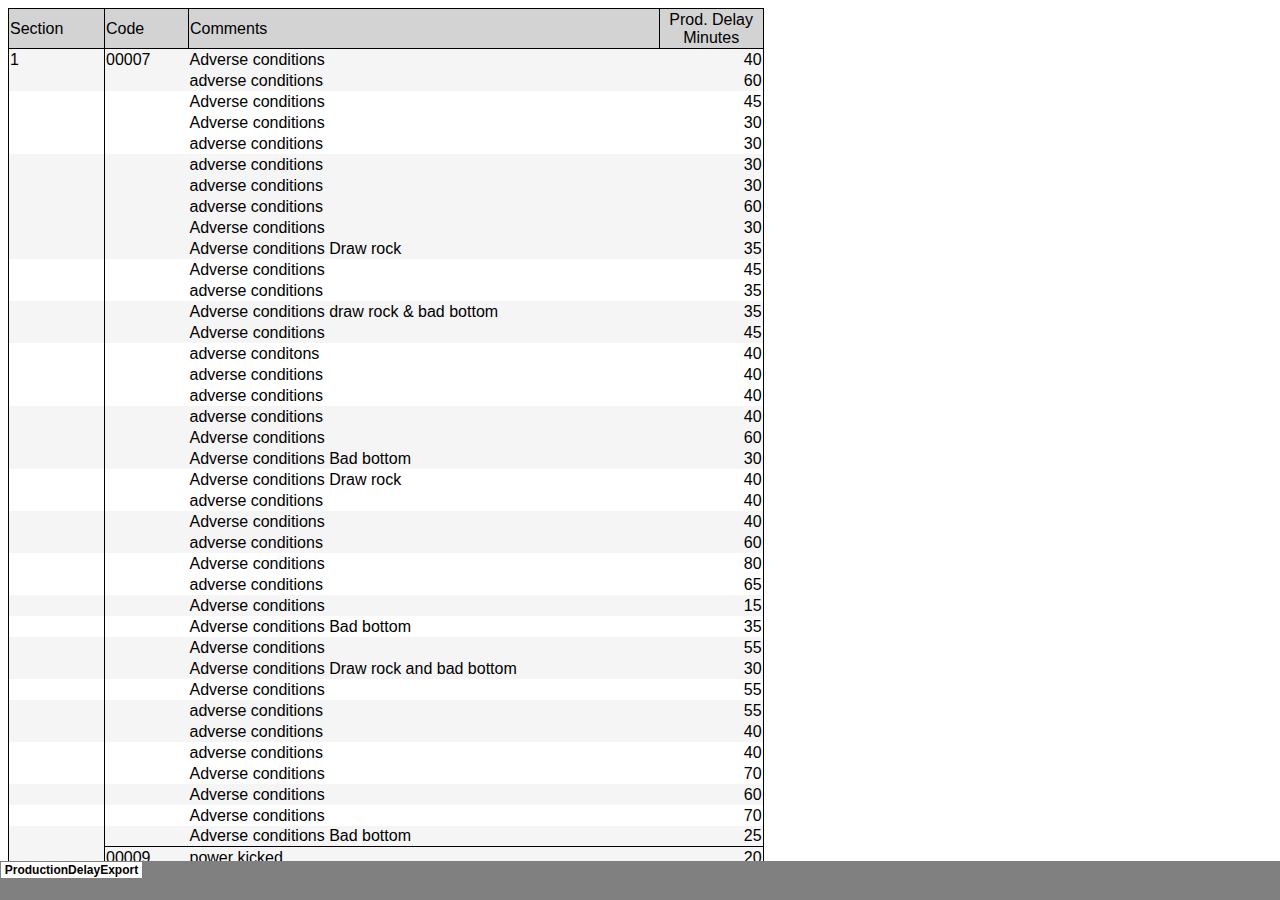
<file: index_files/tabstrip.html>
<html>
<head>
<meta http-equiv=Content-Type content="text/html; charset=windows-1252">
<meta name=ProgId content=Excel.Sheet>
<meta name=Generator content="Microsoft Excel 15">
<link id=Main-File rel=Main-File href="../index.html">

<script language="JavaScript">
<!--
if (window.name!="frTabs")
 window.location.replace(document.all.item("Main-File").href);
//-->
</script>
<style>
<!--
A {
    text-decoration:none;
    color:#000000;
    font-size:9pt;
}
-->
</style>
</head>
<body topmargin=0 leftmargin=0 bgcolor="#808080">
<table border=0 cellspacing=1>
 <tr>
 <td bgcolor="#FFFFFF" nowrap><b><small><small>&nbsp;<a href="sheet001.html" target="frSheet"><font face="Arial" color="#000000">ProductionDelayExport</font></a>&nbsp;</small></small></b></td>

 </tr>
</table>
</body>
</html>
</file>
